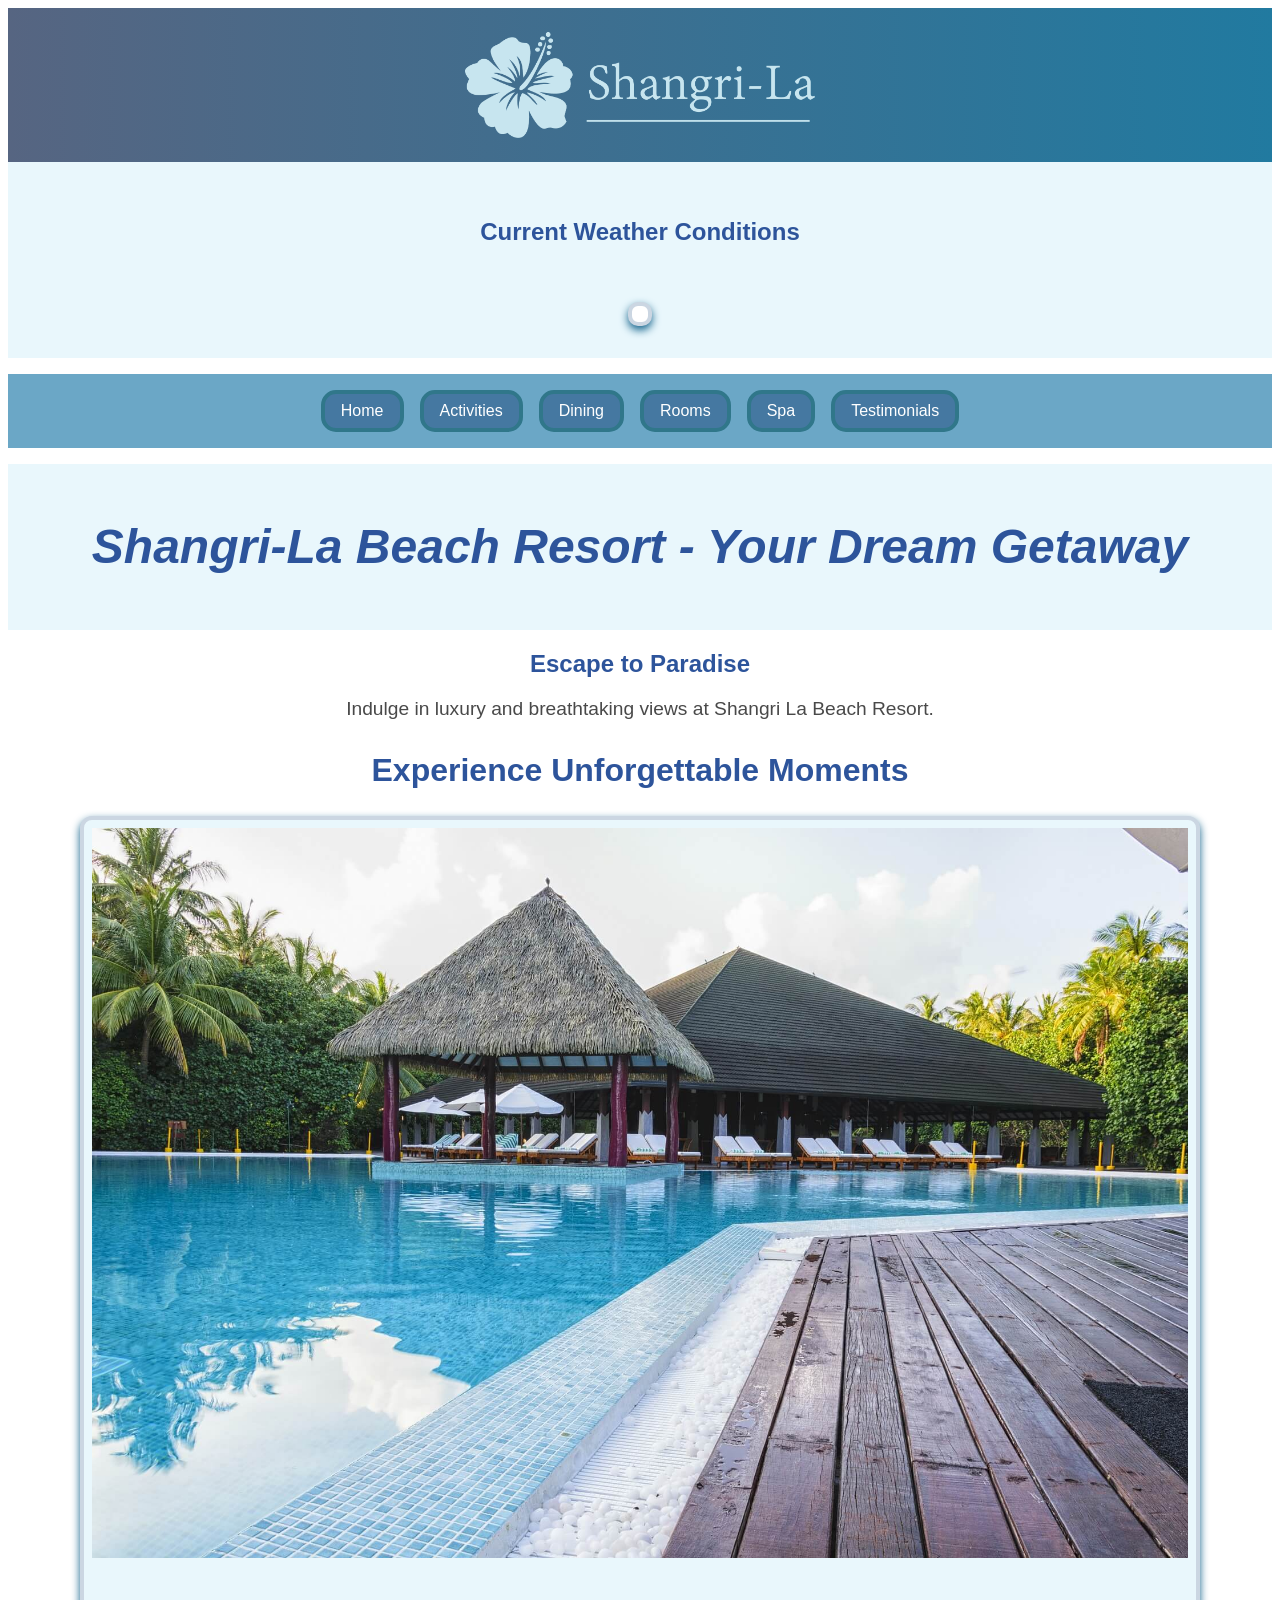
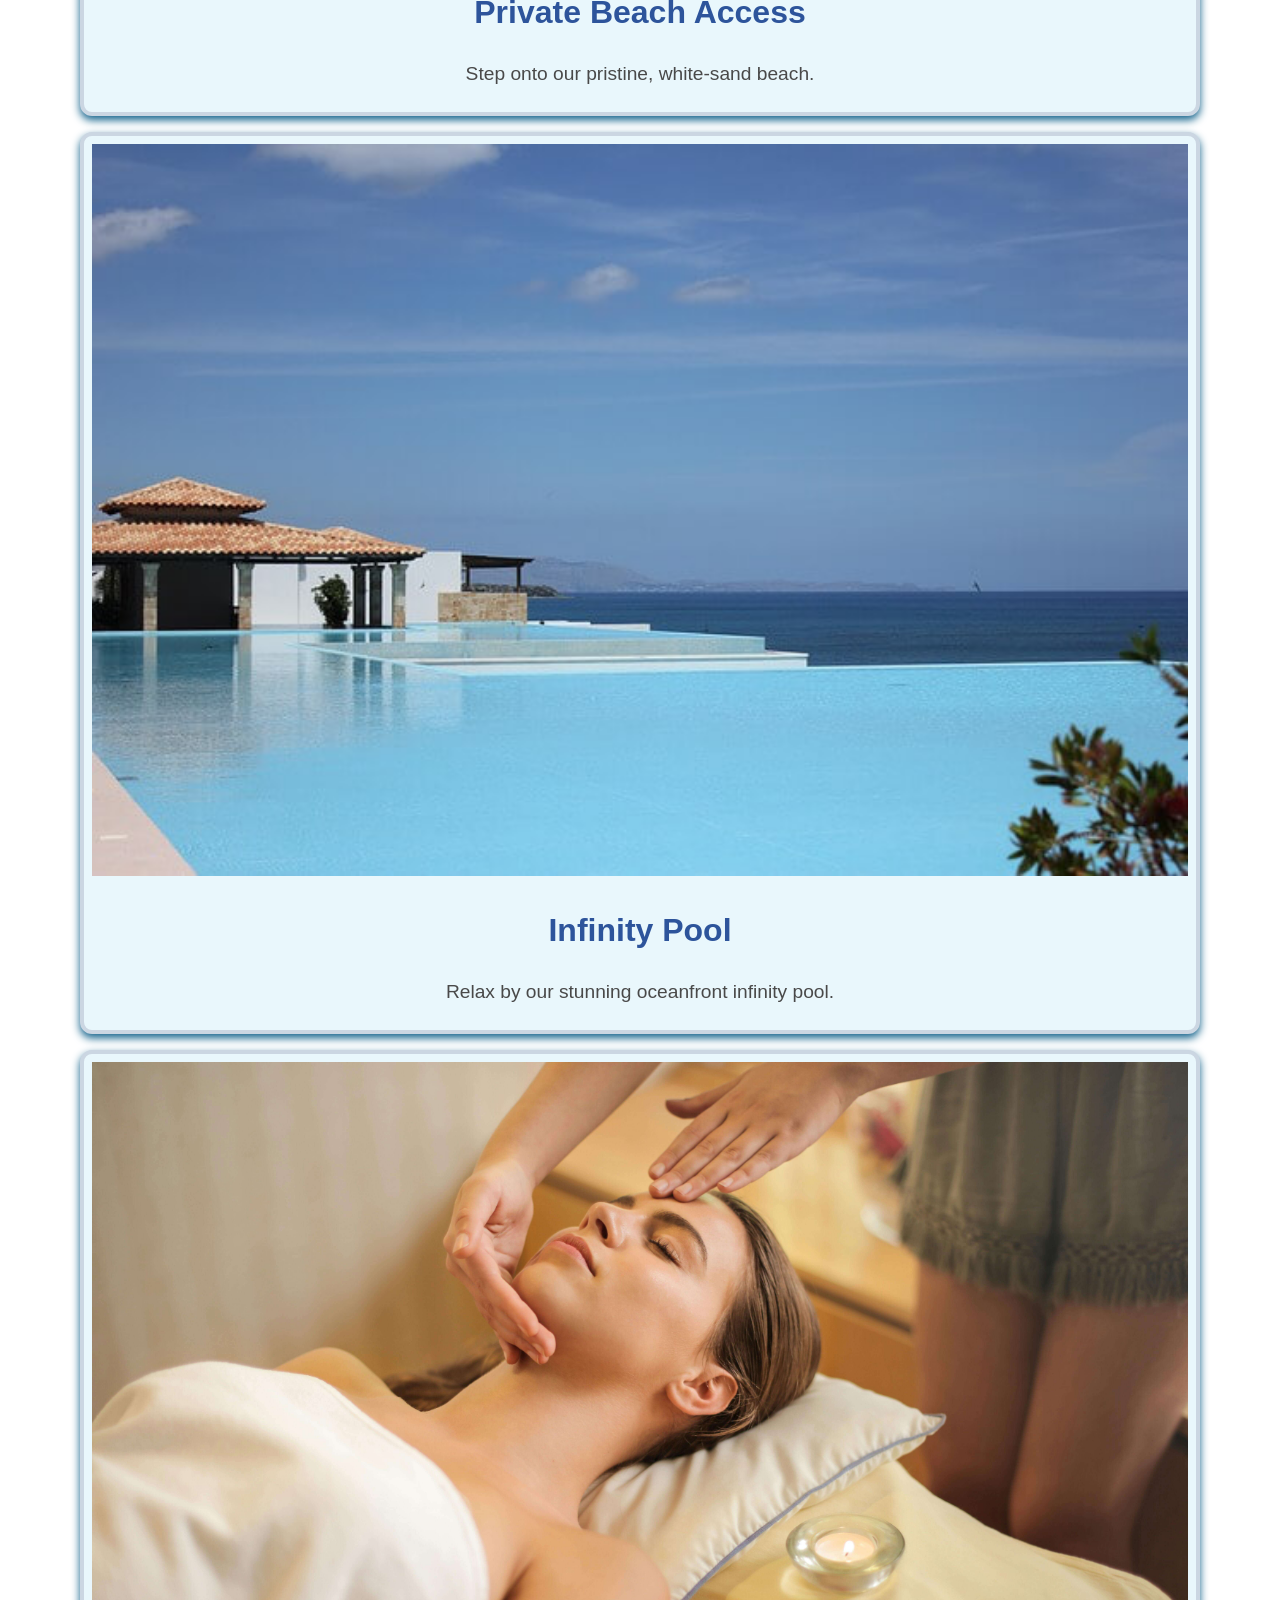
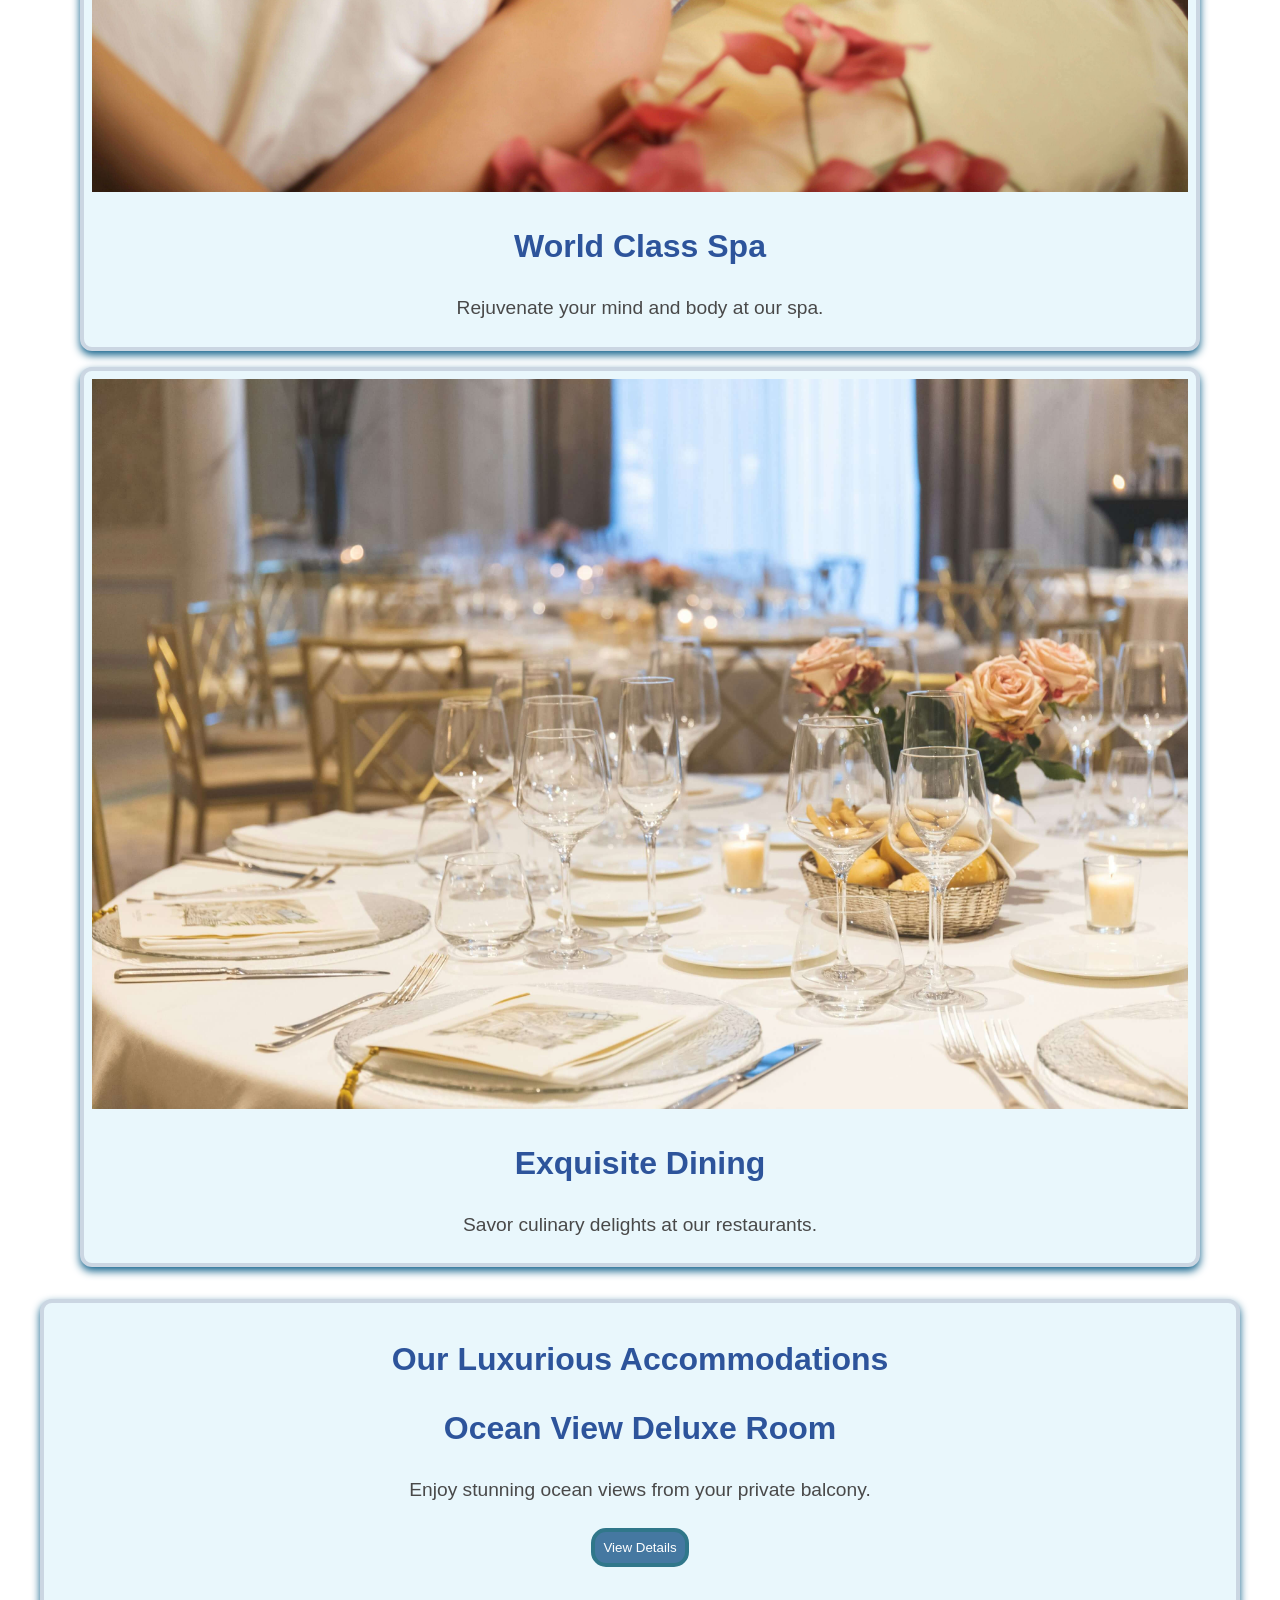
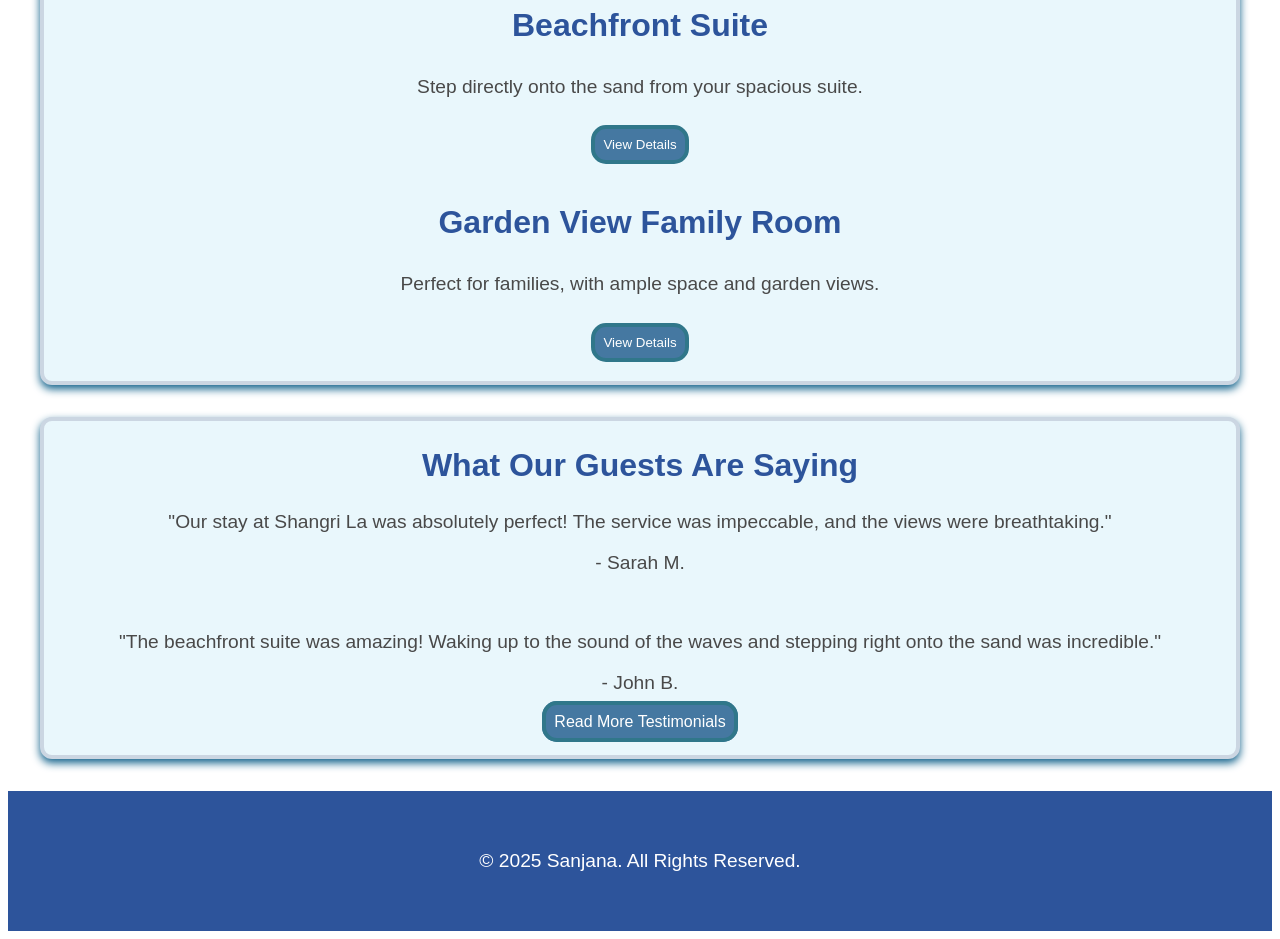
<file: index.html>
<!DOCTYPE html>
<html lang="en">
<head>
    <meta charset="UTF-8">
    <meta name="viewport" content="width=device-width, initial-scale=1.0">
    <title>Shangri-La</title>
   


    <link rel="icon" href="imagess/favicon.png">
    <link rel="stylesheet" href="styles.css">
    <link rel="stylesheet" href="CSS files/index.css">
</head>
<body>
    <header>
        <div id="logo" >
            <img src="imagess/logo recolor.webp" alt="resort logo" id="headerlogo">
        </div>
        <div id="weather">
            <h3>Current Weather Conditions</h3>
            <ul id="readings">
                <li id="temperature"></li>
                <li id="humidity"></li>
                <li id="wind"></li>
                <li id="description"></li>
            </ul>
        </div>
        <nav>
            <ul>
                
                <li><a href="index.html">Home</a></li>
                <li><a href="activities.html">Activities</a></li>
                <li><a href="dining.html">Dining</a></li>
                <li><a href="rooms.html">Rooms</a></li>
                <li><a href="spa.html">Spa</a></li>
                <li><a href="testimonials.html">Testimonials</a></li>
            </ul>
        </nav>
    </header>
    <main>
        <section id="dream-getaway">
            <h1>Shangri-La Beach Resort - Your Dream Getaway </h1>
        </section>
        <section id="paradise">
            <h2>Escape to Paradise</h2>
            <p>Indulge in luxury and breathtaking views at Shangri La Beach Resort.</p>
        </section>
        <section id="moments-headings">
            <h2>Experience Unforgettable Moments</h2>
        <article id="private-beach">
            <figure>
                <img src="imagess/homepage/private beach.jpg" alt="private beach with small bench">
                <figcaption>
                    <h3>Private Beach Access</h3>
                        <p>Step onto our pristine, white-sand beach.</p>
                        
                </figcaption>
            </figure>
        </article>
        <article id="infinity-pool">
            <figure>
                <img src="imagess/homepage/infinity pool retreat.jpg" alt="infinity pool with big sky and small hut">
                <figcaption>
                    <h3>Infinity Pool</h3>
                        <p>Relax by our stunning oceanfront infinity pool.</p>
                        
                </figcaption>
            </figure>
        </article>
        <article id="world-class-spa">
            <figure>
                <img src="imagess/homepage/spa.jpg" alt="spa massage with petals on side">
                <figcaption>
                    <h3>World Class Spa</h3>
                        <p>Rejuvenate your mind and body at our spa.</p>
                        
                </figcaption>
            </figure>
        </article>
        <article id="exquisite-dining">
            <figure>
                <img src="imagess/homepage/lobby lounge.jpg" alt="lobby lounge with very fine culinary and setup">
                <figcaption>
                    <h3>Exquisite Dining</h3>
                        <p>Savor culinary delights at our restaurants.</p>
                        
                </figcaption>
            </figure>
        </article>
        </section>


        <section id="our-luxurious-accomodations">
            <h2>Our Luxurious Accommodations</h2>

            <h3>Ocean View Deluxe Room</h3>
            <p>Enjoy stunning ocean views from your private balcony.</p>
            <a href="rooms.html#oceanview-deluxeroom">
                <button type="button">View Details</button></a>
        

                <h3>Beachfront Suite</h3>
                <p>Step directly onto the sand from your spacious suite.</p>
                <a href="rooms.html#beachfront-suite">
                    <button type="button">View Details</button></a>
            
            
            <h3>Garden View Family Room</h3>
            <p>Perfect for families, with ample space and garden views.</p>
            <a href="rooms.html#gardenview-familyroom">
                <button type="button">View Details</button></a>
            

            </section>
            <section id= "testimonials">
                <h2>What Our Guests Are Saying</h2>
                <p>"Our stay at Shangri La was absolutely perfect! The service was impeccable, and the views were breathtaking."</p>

                <p>- Sarah M. </p>
                <br>
                <p>"The beachfront suite was amazing! Waking up to the sound of the waves and stepping right onto the sand was incredible."</p>
                <p>- John B.</p>
                <a href="testimonials.html">Read More Testimonials</a>
                

            </section>
        

    </main>
    <footer>
        
        
        <p>&copy; 2025 Sanjana. All Rights Reserved.</p>
    </footer>
    <script src="script.js"></script>
</body>
</html>
</file>
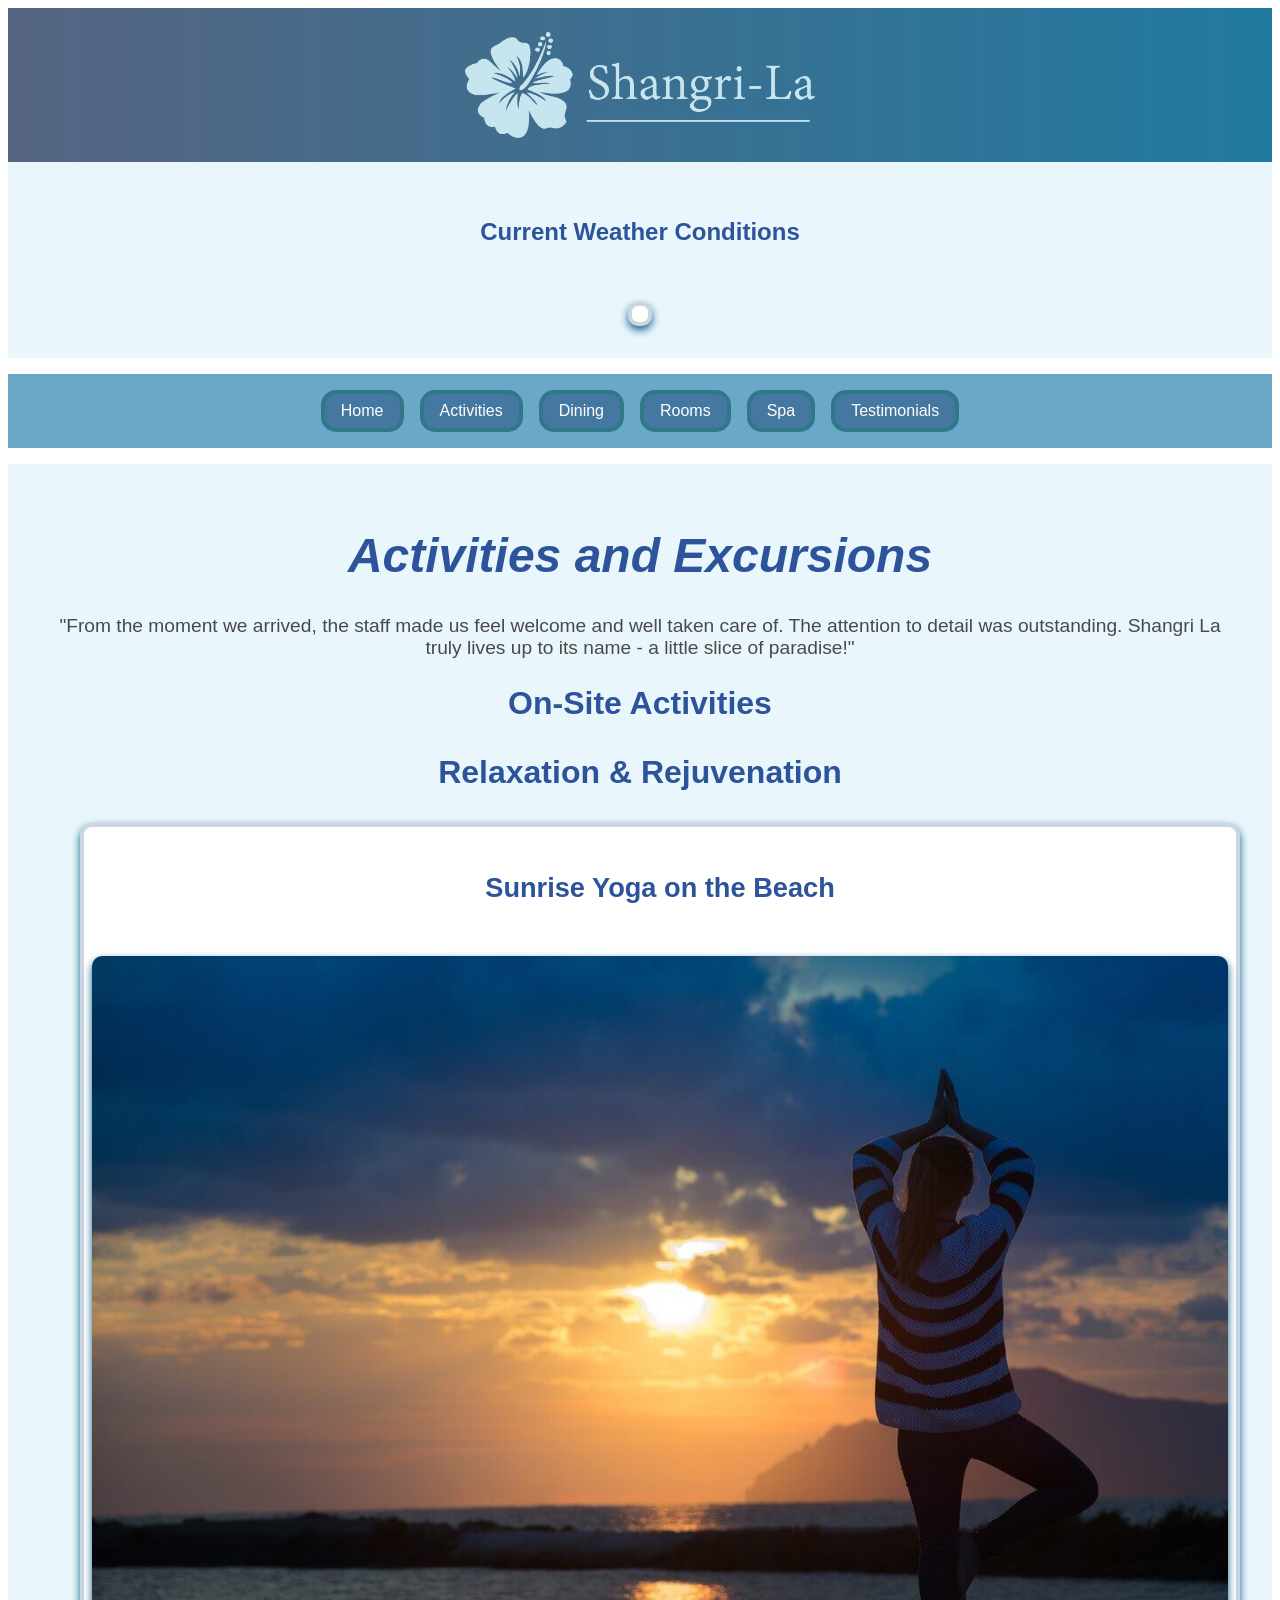
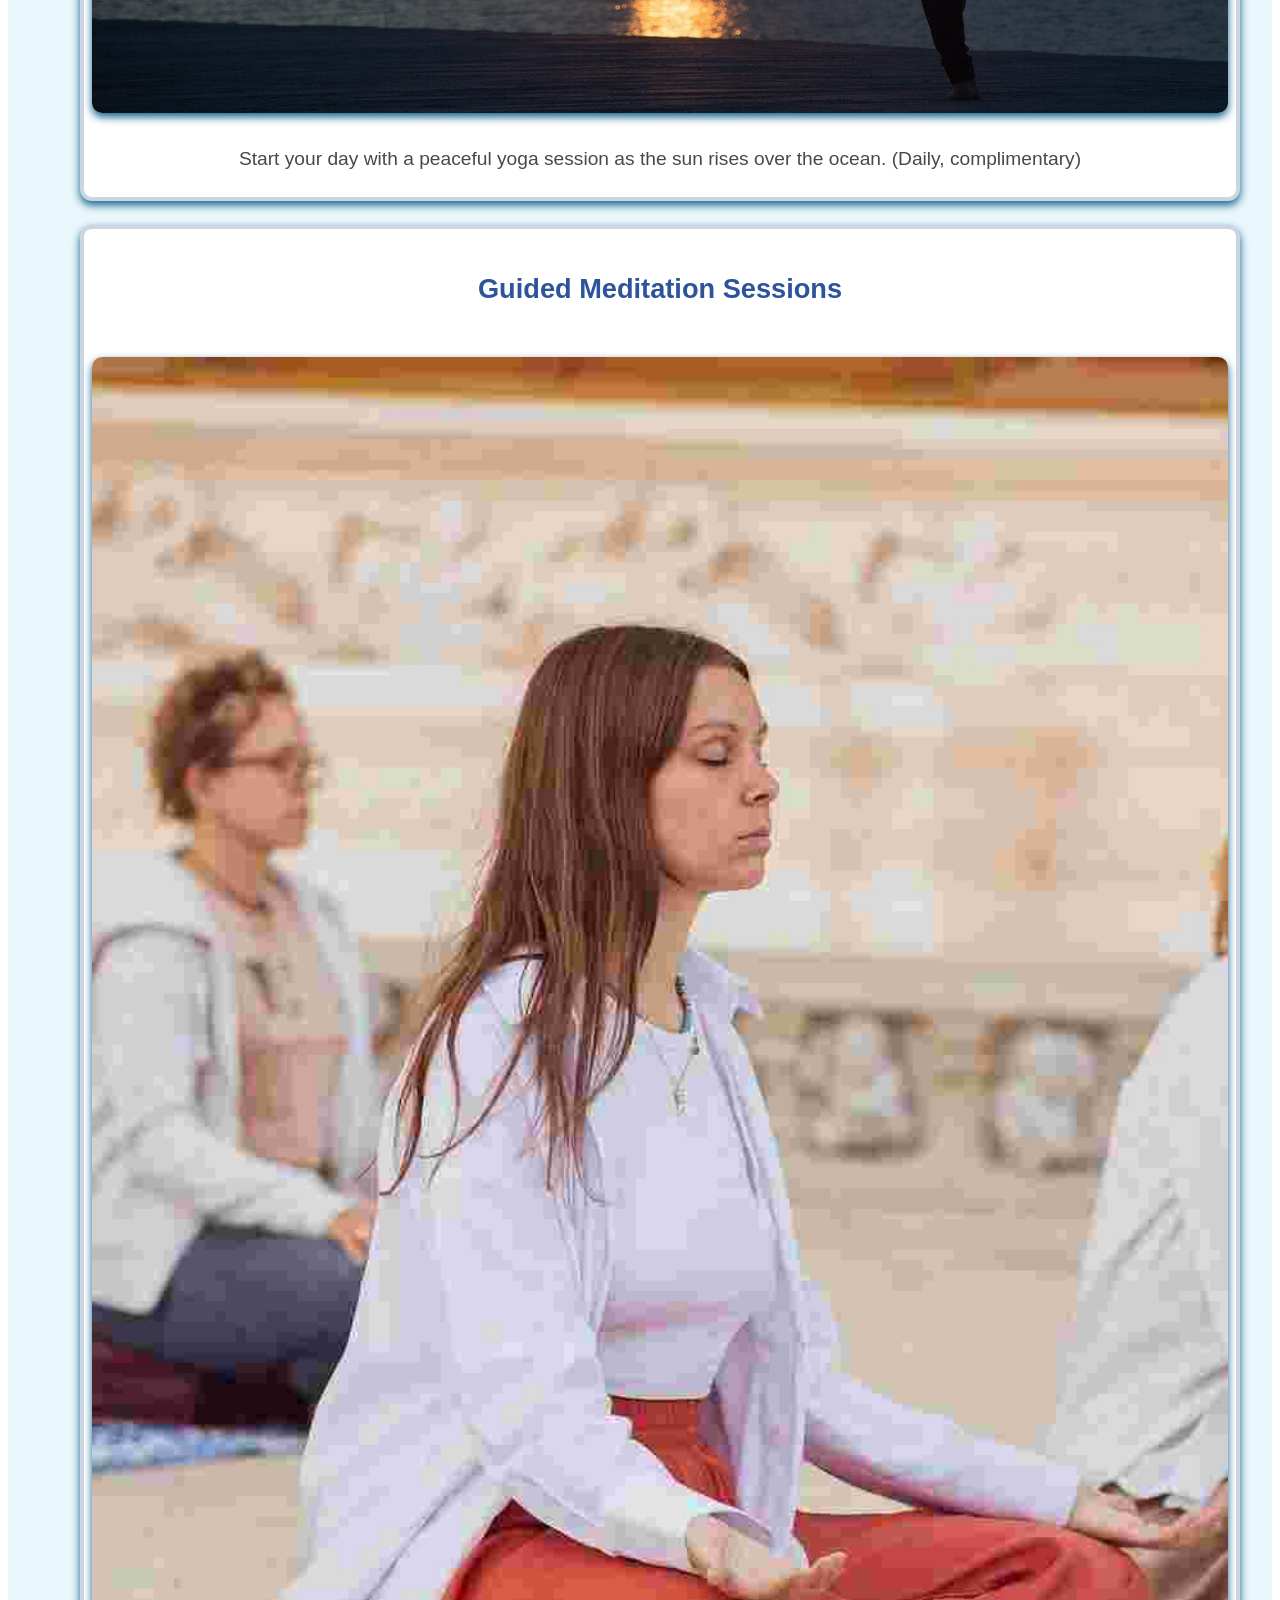
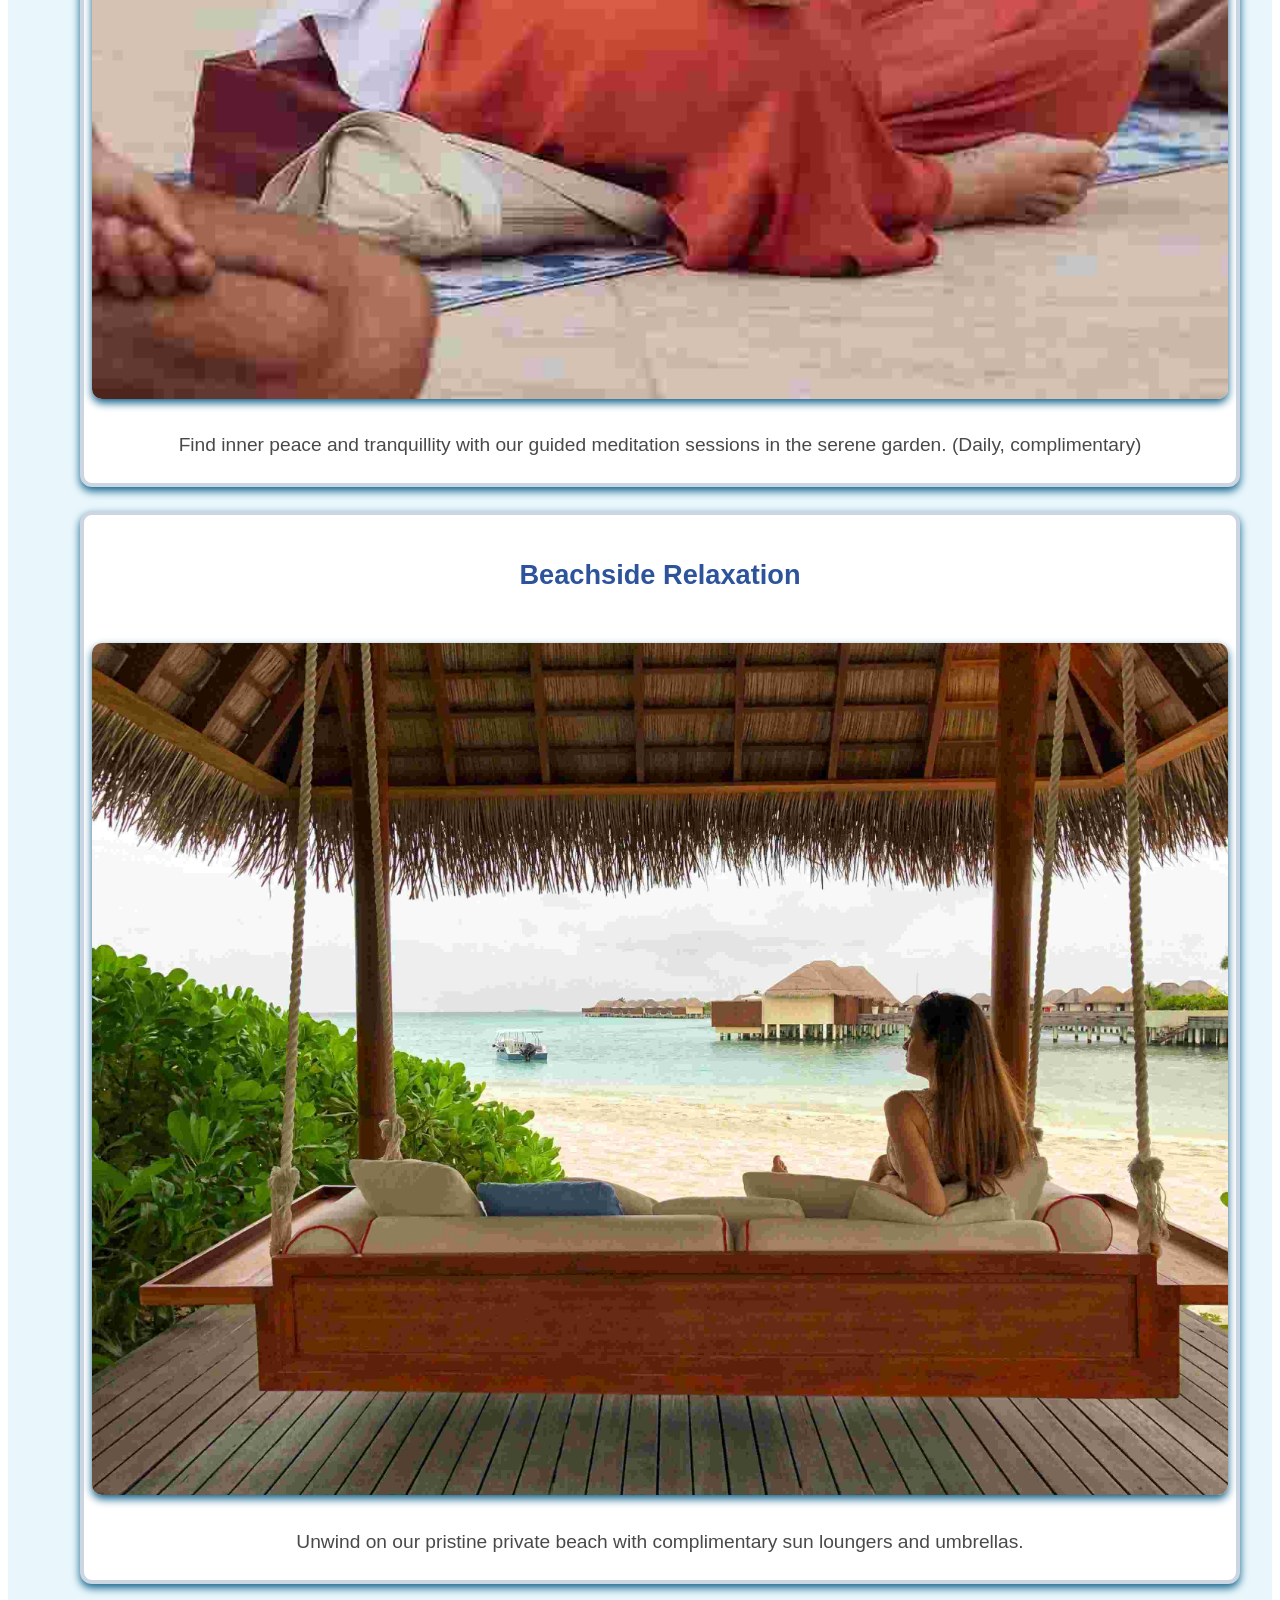
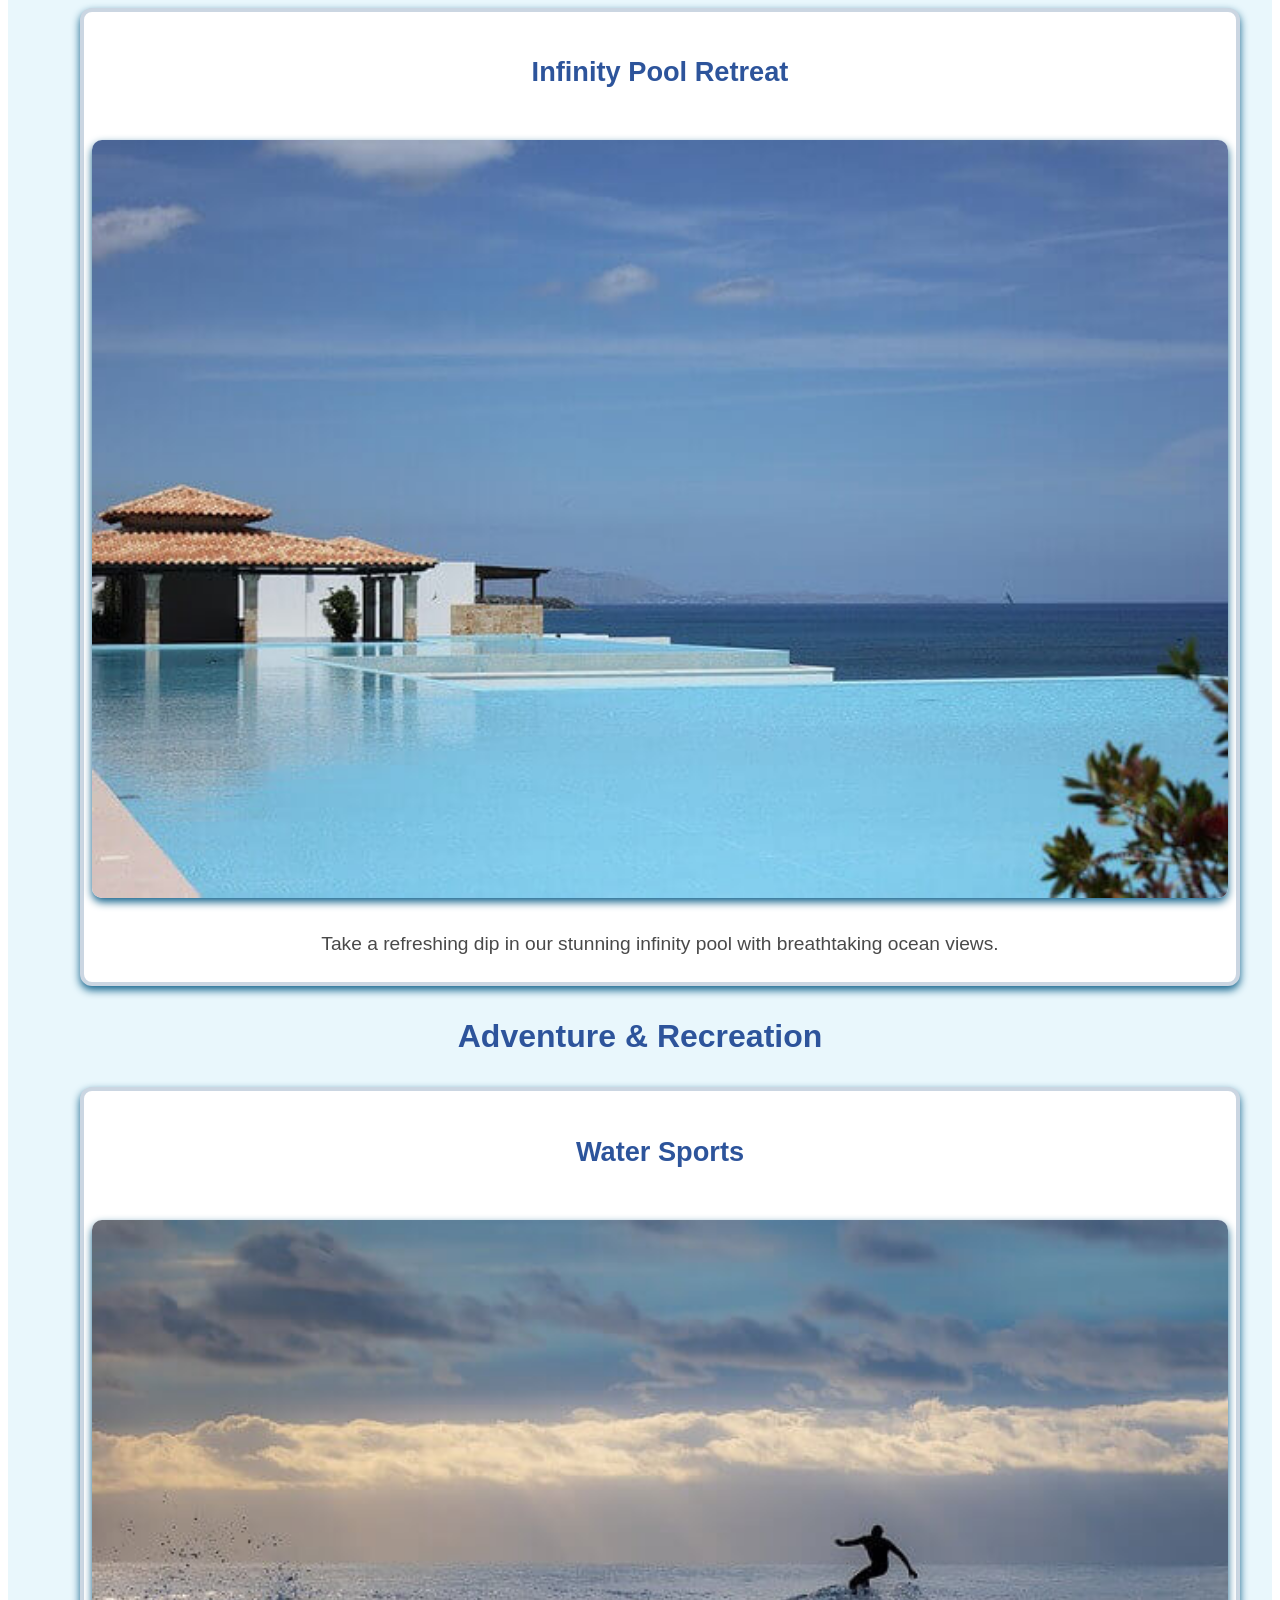
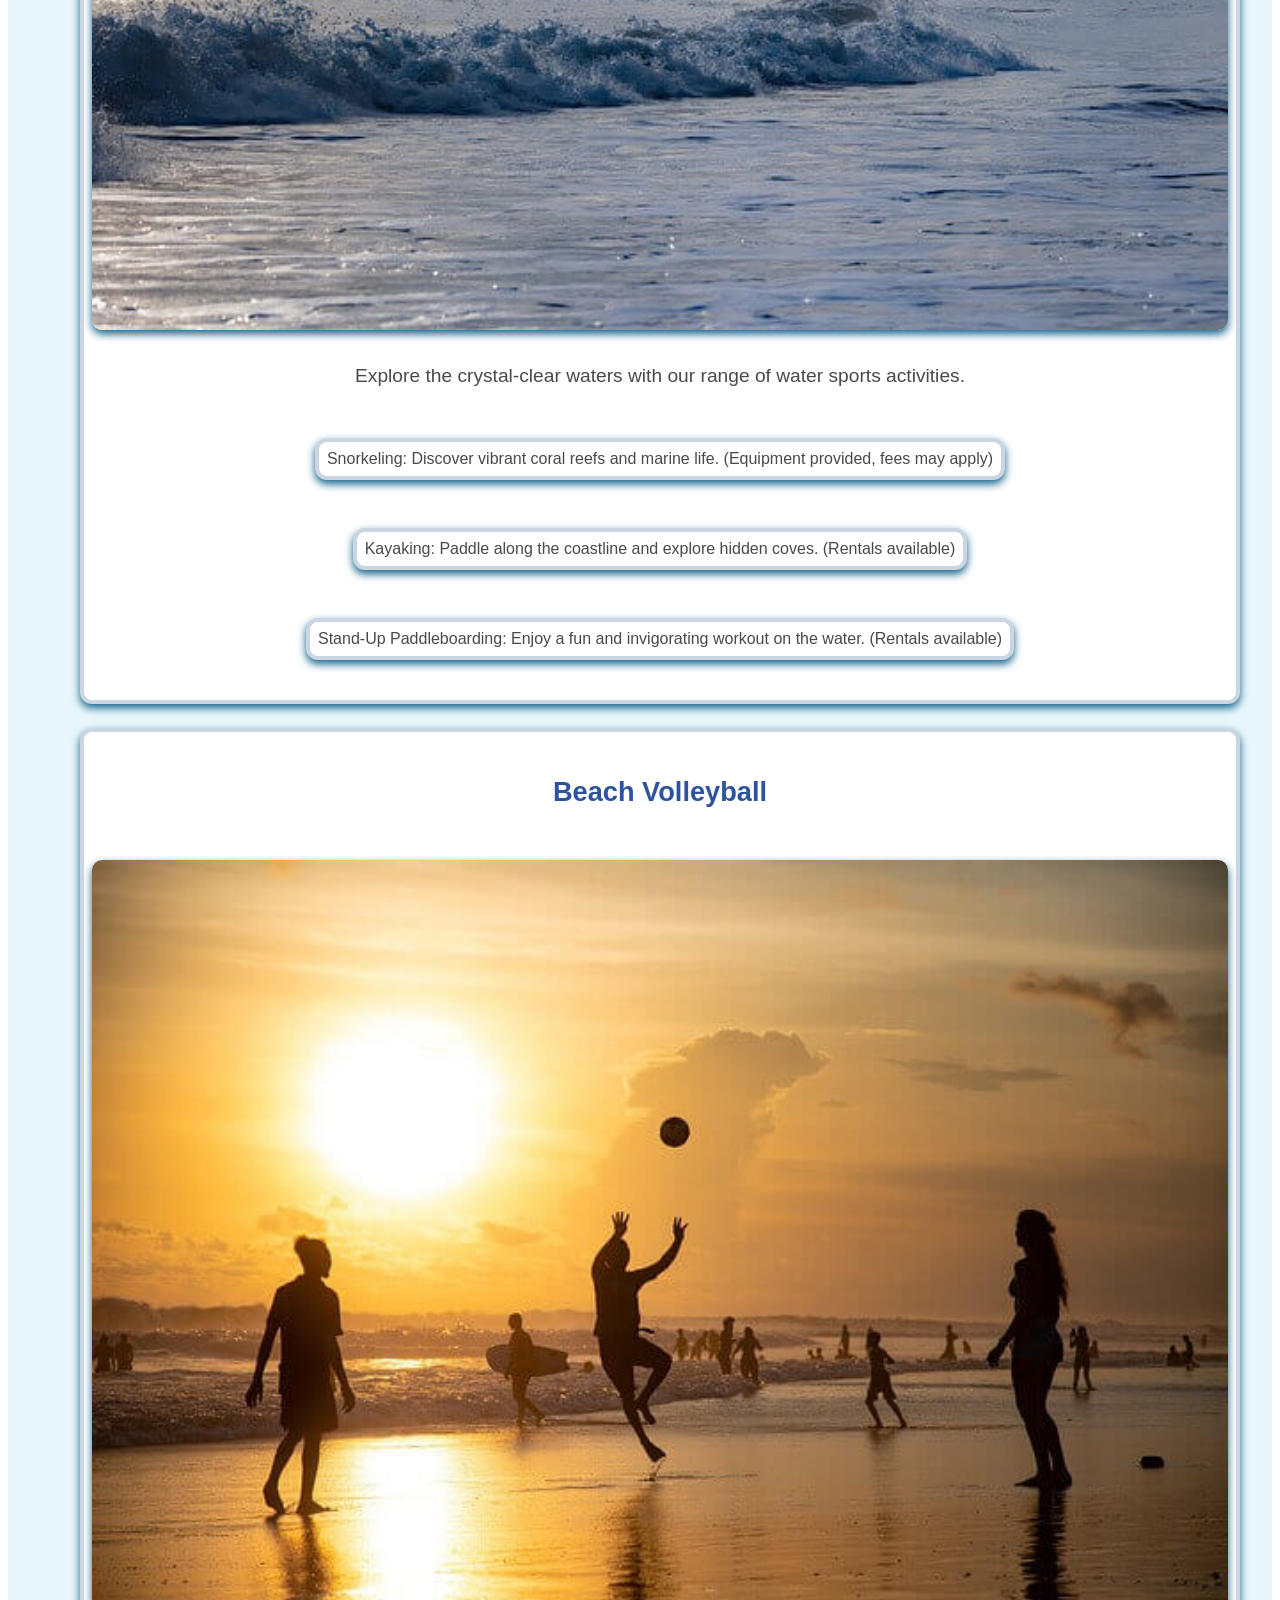
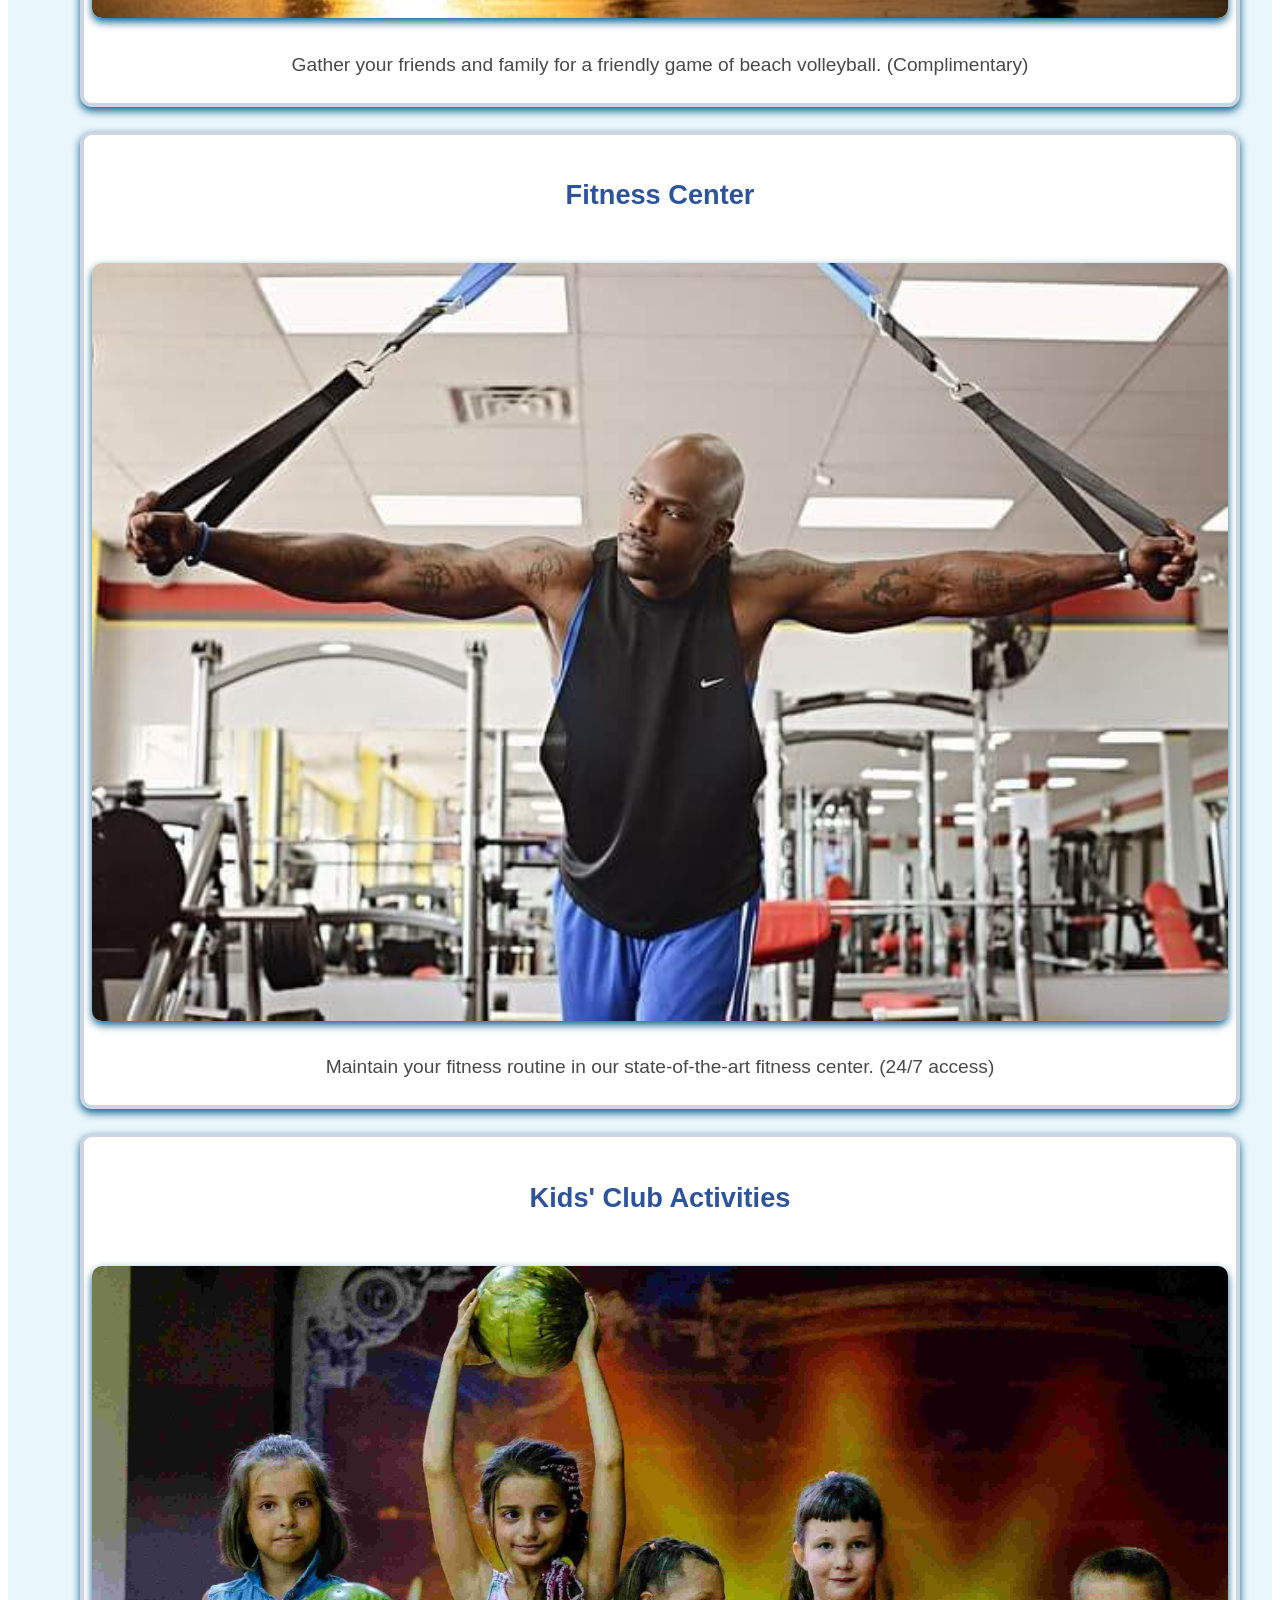
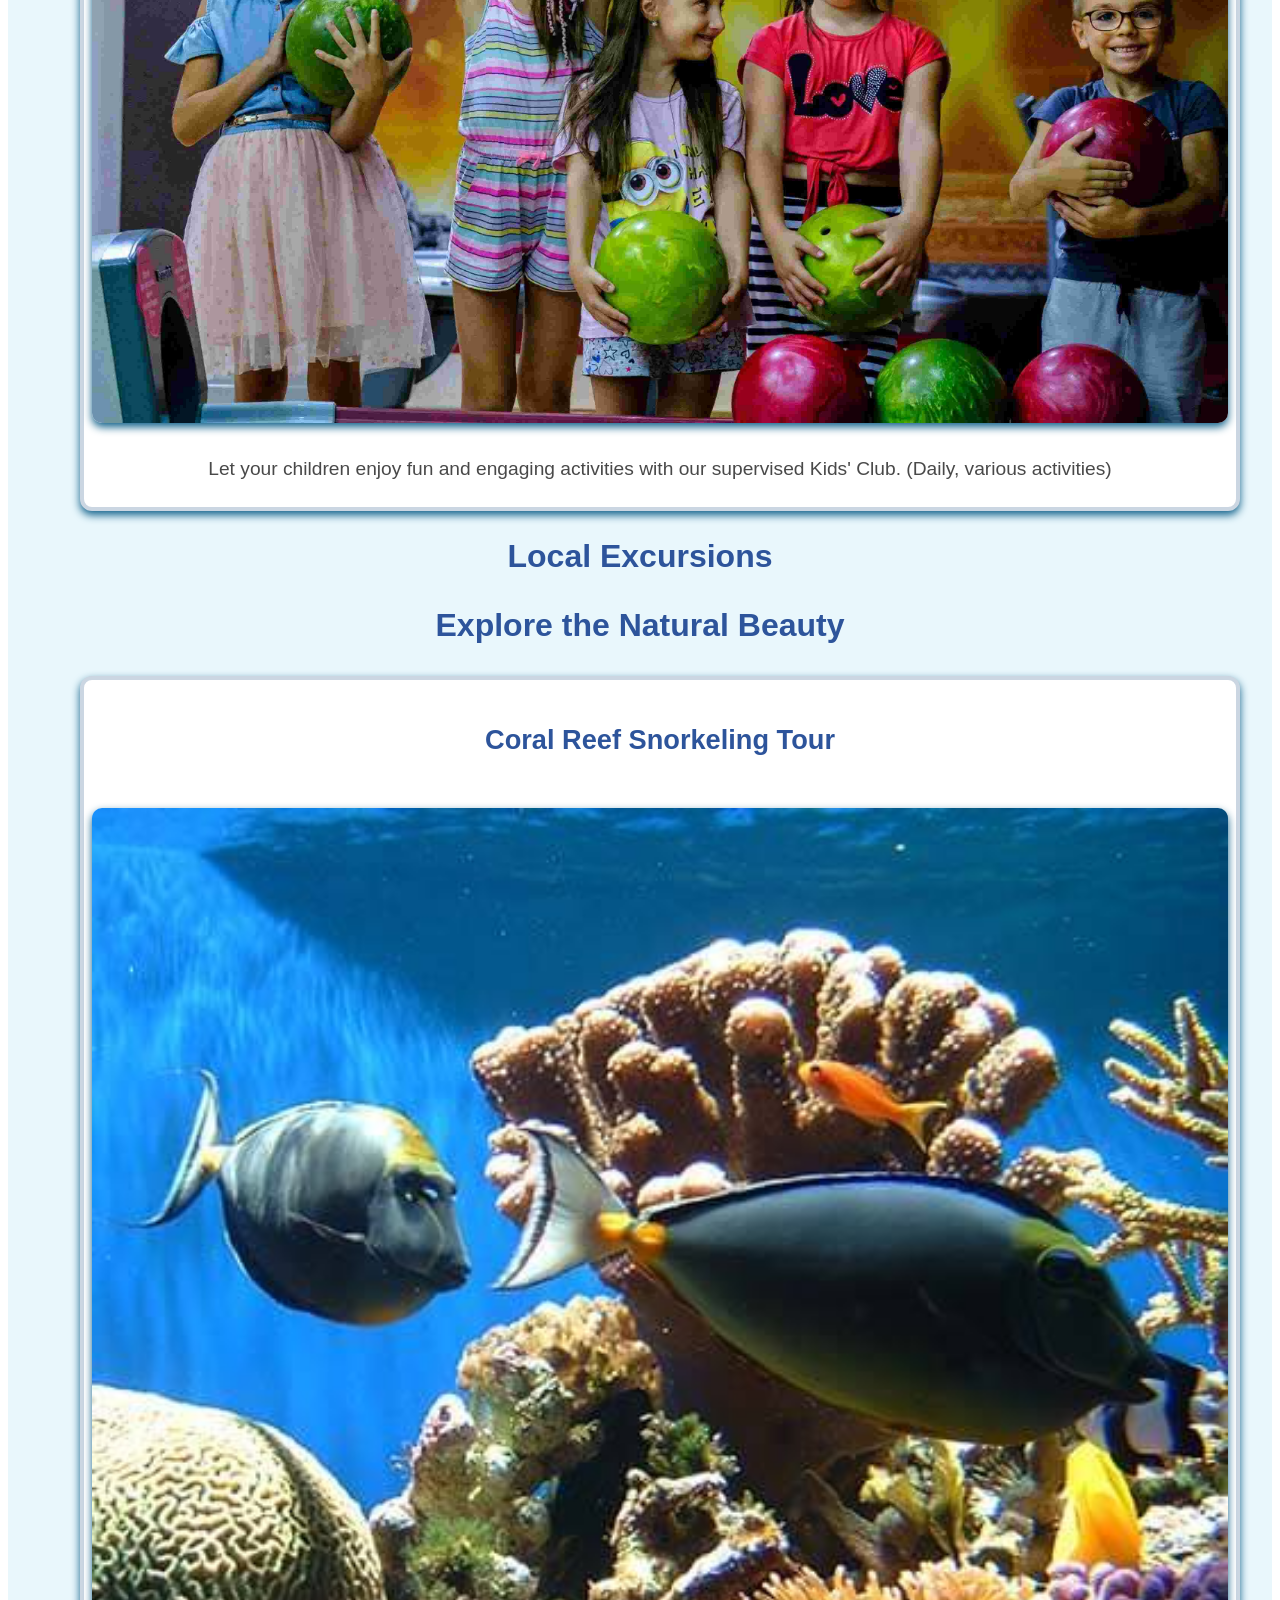
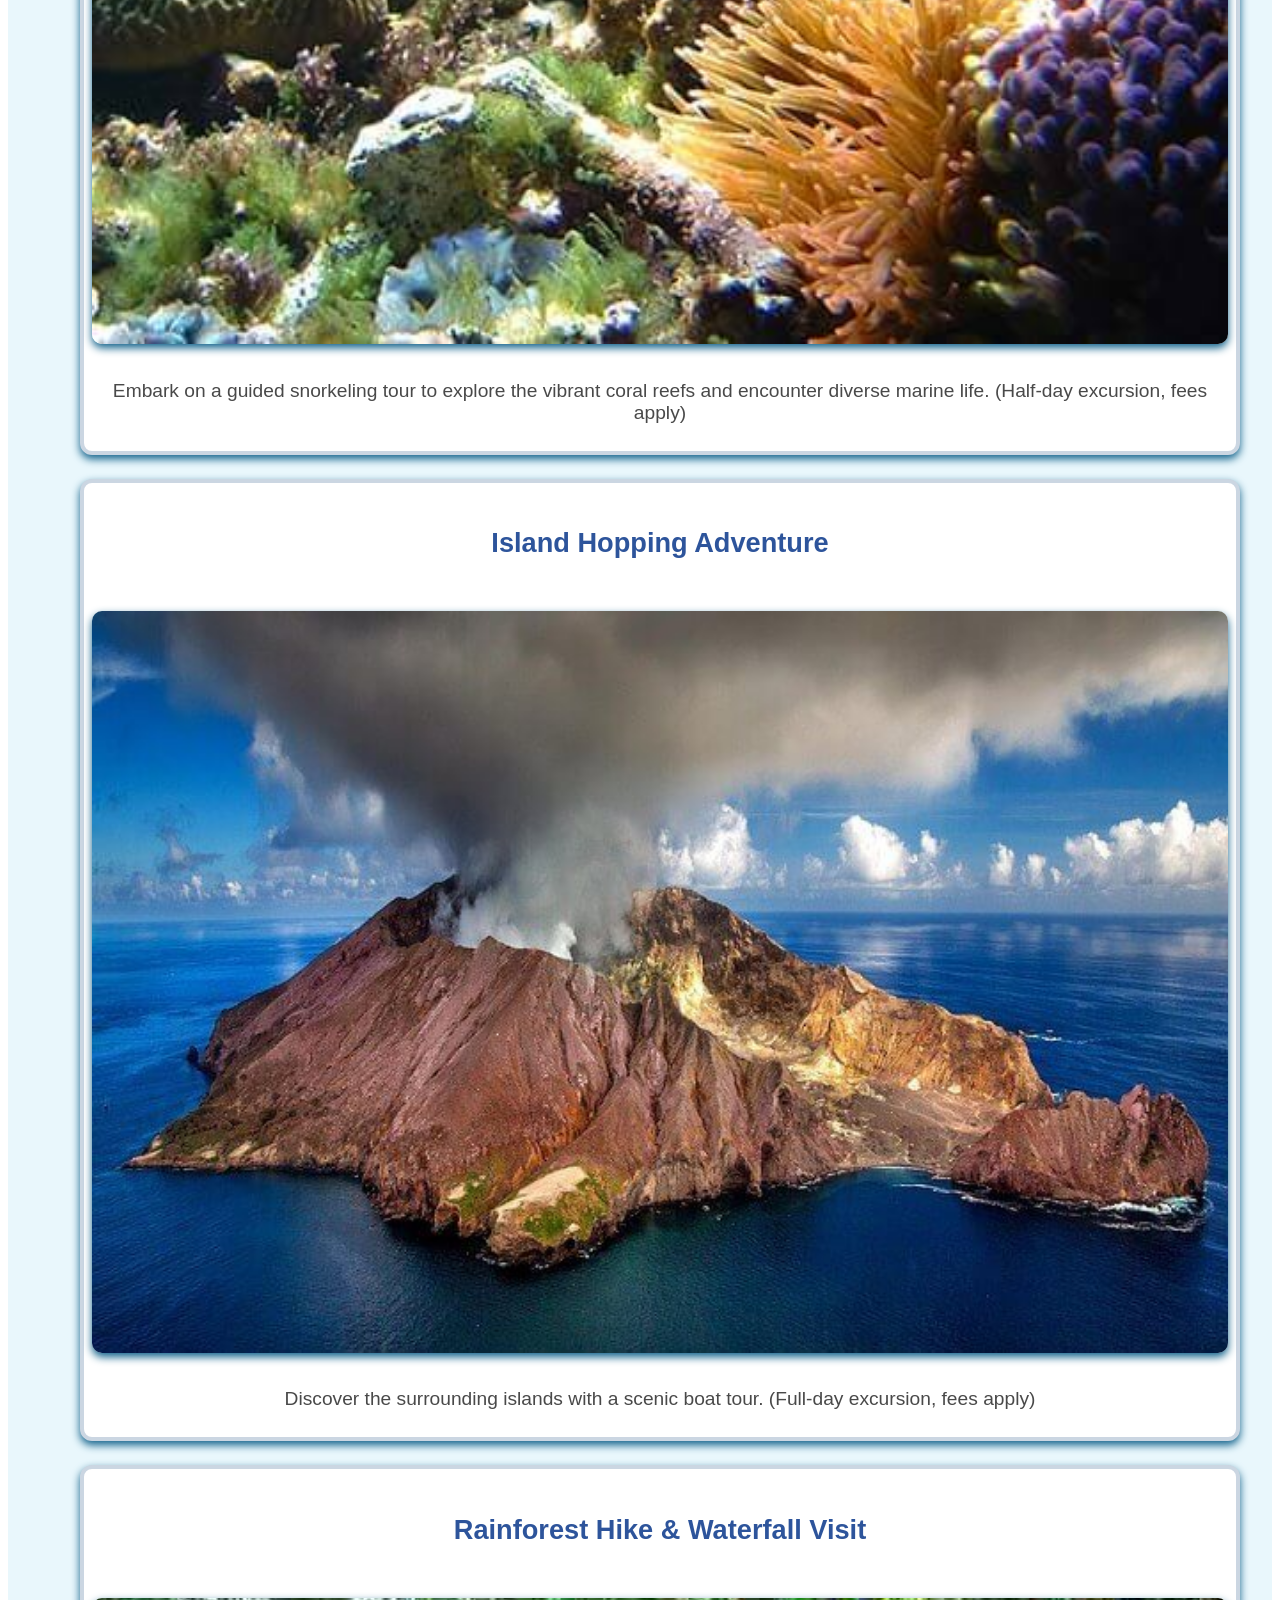
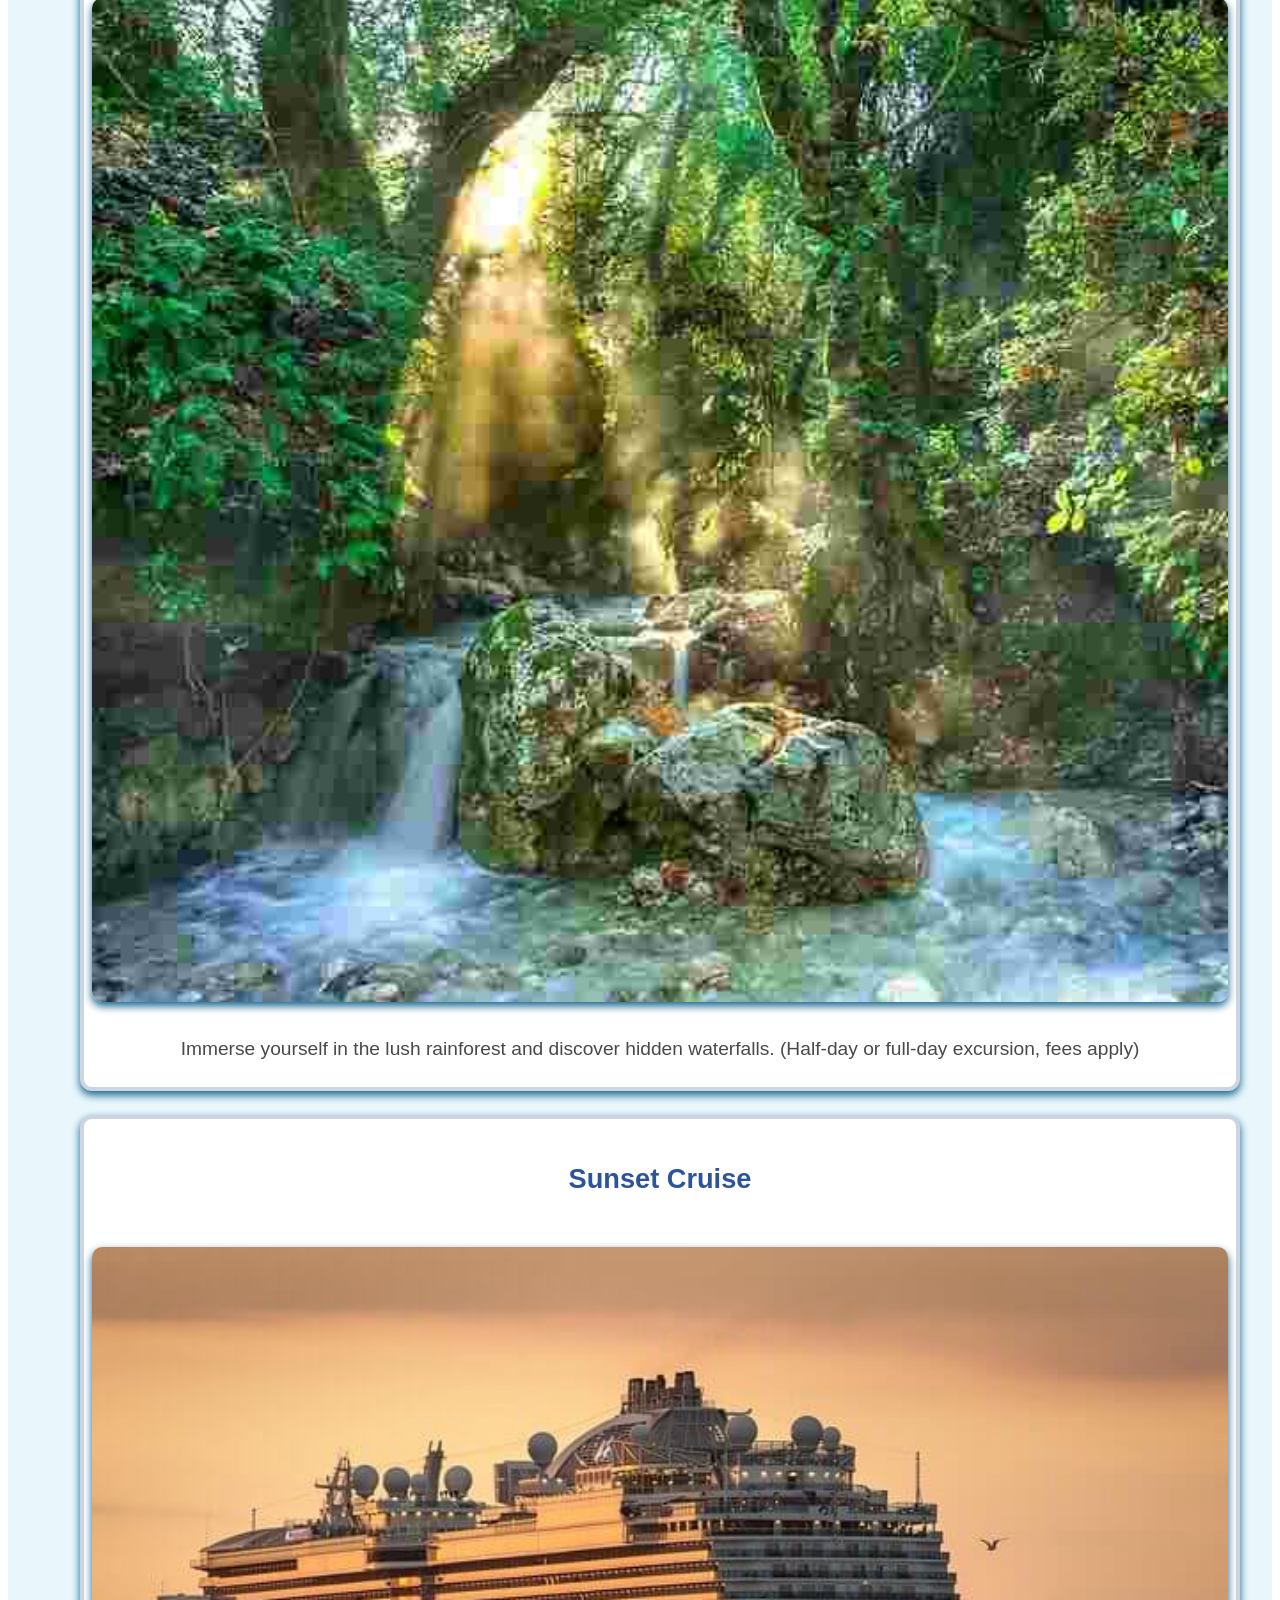
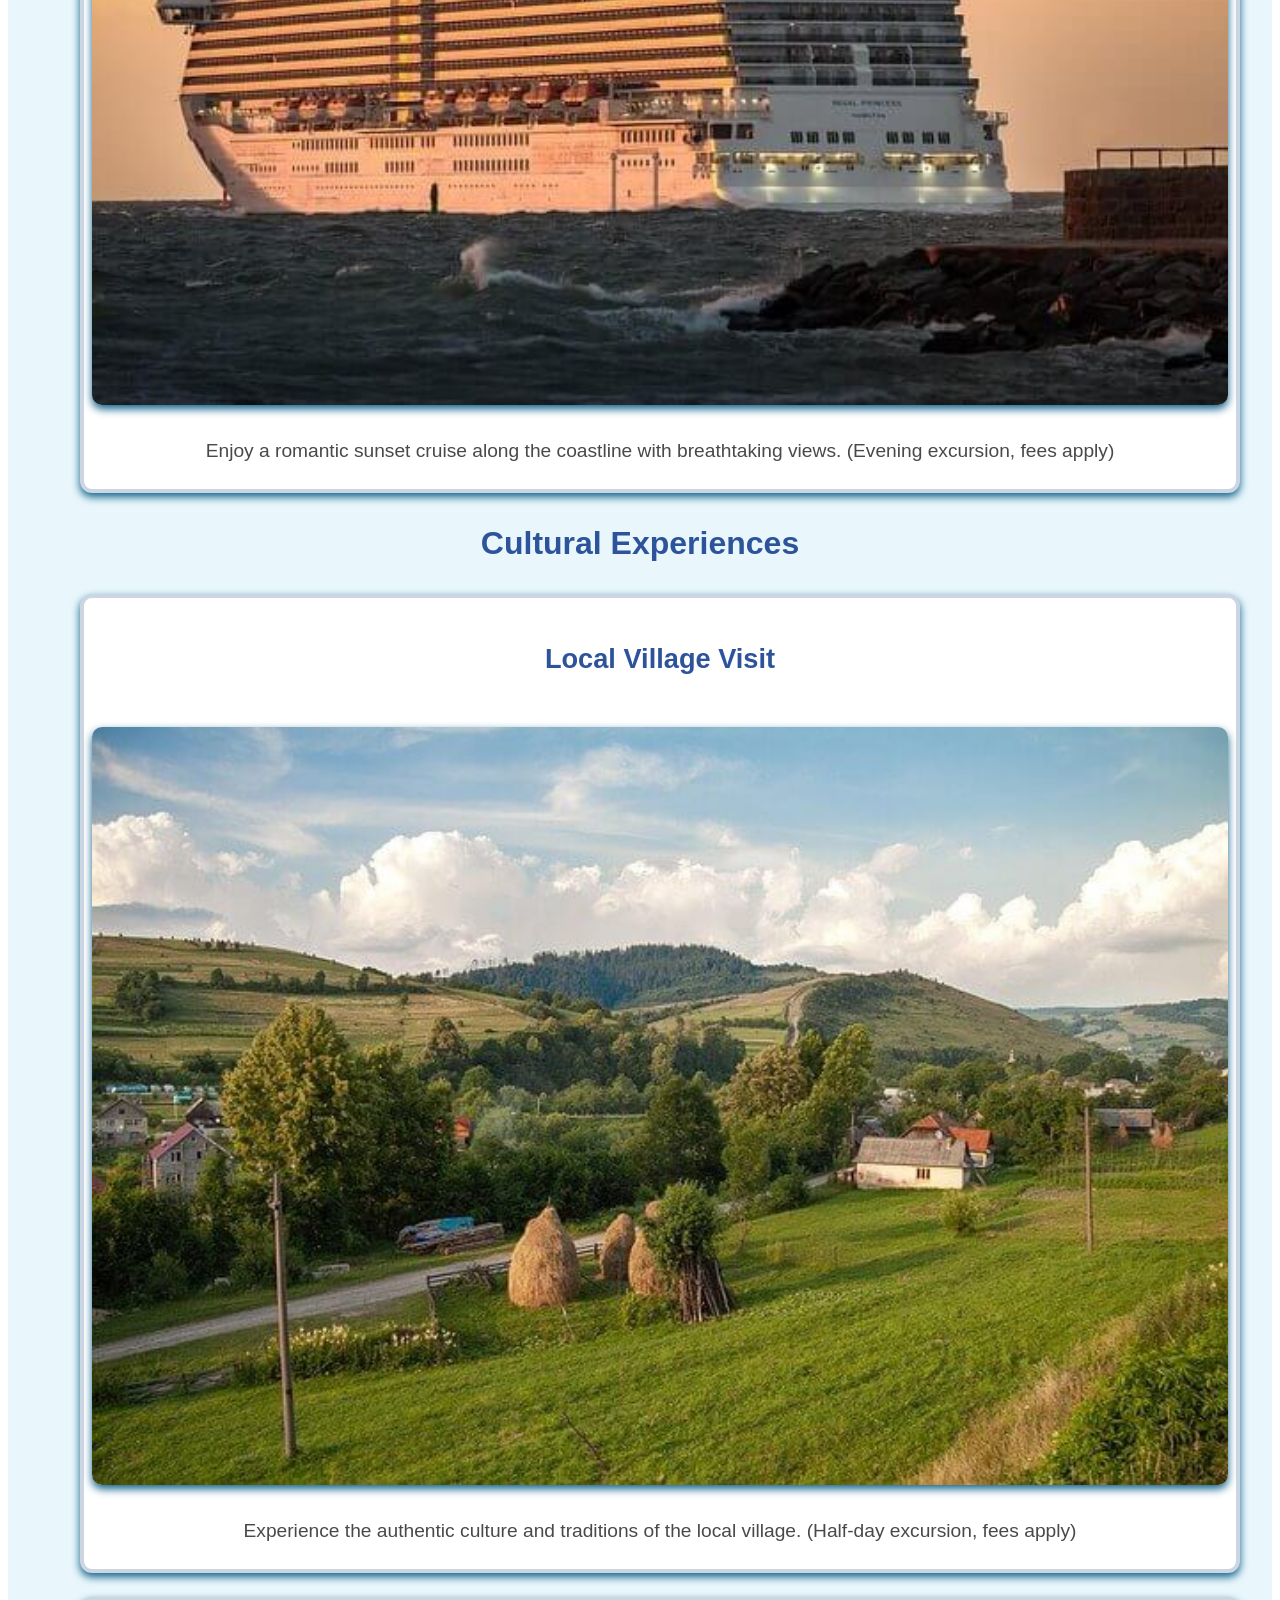
<file: activities.html>
<!DOCTYPE html>
<html lang="en">
<head>
    <meta charset="UTF-8">
    <meta name="viewport" content="width=device-width, initial-scale=1.0">
    <title>Activities at Shangari - La</title>
    <link rel="stylesheet" href="CSS files/activities.css">
    <link rel="stylesheet" href="styles.css">
    <link rel="icon" href="imagess/favicon.png">
</head>
<body>
    <header>
        <div id="logo" >
            <img src="imagess/logo recolor.webp" alt="resort logo" id="headerlogo">
        </div>
        <div id="weather">
            <h3>Current Weather Conditions</h3>
            <ul id="readings">
                <li id="temperature"></li>
                <li id="humidity"></li>
                <li id="wind"></li>
                <li id="description"></li>
            </ul>
        </div>
        
        <nav id="pages">
            <ul>
                <li><a href="index.html">Home</a></li>
                <li><a href="activities.html">Activities</a></li>
                <li><a href="dining.html">Dining</a></li>
                <li><a href="rooms.html">Rooms</a></li>
                <li><a href="spa.html">Spa</a></li>
                <li><a href="testimonials.html">Testimonials</a></li>
            </ul>
        </nav>
    </header>
    <main>
        <h1>Activities and Excursions</h1>
        <p>"From the moment we arrived, the staff made us feel welcome and well taken care of. The attention to detail was outstanding. Shangri La truly lives up to its name - a little slice of paradise!"</p>
        <div id="activities">
        <section id="on-site-activities">
            <h2>On-Site Activities</h2>
            <section>
             <h3>Relaxation & Rejuvenation</h3>
             <ul><li> <h4>Sunrise Yoga on the Beach</h4> <img src="imagess/activities/sunrise yoga.jpg" alt="women doing yoga on beach"> <p>Start your day with a peaceful yoga session as the sun rises over the ocean. (Daily, complimentary)</p></li></ul>
             <ul><li><h4>Guided Meditation Sessions</h4><img src="imagess/activities/guided med op.jpg" alt="people meditating sitting on the floor"><p>Find inner peace and tranquillity with our guided meditation sessions in the serene garden. (Daily, complimentary)</p></li></ul>
             <ul><li><h4>Beachside Relaxation</h4><img src="imagess/activities/beachside relaxation' op.jpg" alt="women relaxing on a beachside swing"><p>Unwind on our pristine private beach with complimentary sun loungers and umbrellas.</p></li></ul>
             <ul><li><h4>Infinity Pool Retreat</h4><img src="imagess/activities/infinity pool retreat.jpg" alt="pool with hut on the side"><p>Take a refreshing dip in our stunning infinity pool with breathtaking ocean views.</p></li></ul>
            </section>

            <section>
                <h3>Adventure & Recreation</h3>
                <ul><li><h4>Water Sports</h4><img src="imagess/activities/water sports.jpg" alt="a person doing water sports"><p>Explore the crystal-clear waters with our range of water sports activities.</p><ul id="watersport"><li>Snorkeling: Discover vibrant coral reefs and marine life. (Equipment provided, fees may apply)</li><li>Kayaking: Paddle along the coastline and explore hidden coves. (Rentals available)</li><li>Stand-Up Paddleboarding: Enjoy a fun and invigorating workout on the water. (Rentals available)</li></ul></li></ul>
                <ul><li><h4>Beach Volleyball</h4><img src="imagess/activities/beach volleyball.jpg" alt="people playing volleyball on beachside with sun shining"><p>Gather your friends and family for a friendly game of beach volleyball. (Complimentary)</p></li></ul>
                <ul><li><h4>Fitness Center</h4><img src="imagess/activities/fitness center.jpg" alt="man exercising in the gym"><p>Maintain your fitness routine in our state-of-the-art fitness center. (24/7 access)</p></li></ul>
                <ul><li><h4>Kids' Club Activities</h4><img src="imagess/activities/kids club acti op.jpg" alt="kids playing together"><p>Let your children enjoy fun and engaging activities with our supervised Kids' Club. (Daily, various activities)</p></li></ul>
            </section>
        </section>

        <section id="local">
            <h2>Local Excursions</h2>
            <section>
                <h3>Explore the Natural Beauty</h3>
                <ul><li><h4>Coral Reef Snorkeling Tour</h4><img src="imagess/activities/coral reef.jpg" alt="beautiful view of coral reefs"><p>Embark on a guided snorkeling tour to explore the vibrant coral reefs and encounter diverse marine life. (Half-day excursion, fees apply)</p></li></ul>
                <ul><li><h4>Island Hopping Adventure</h4><img src="imagess/activities/island hoping adven.jpg" alt="smoke from an island"><p>Discover the surrounding islands with a scenic boat tour. (Full-day excursion, fees apply)</p></li></ul>
                <ul><li><h4>Rainforest Hike & Waterfall Visit</h4><img src="imagess/activities/rainforest hike op.jpg" alt="forest and waterfall"><p>Immerse yourself in the lush rainforest and discover hidden waterfalls. (Half-day or full-day excursion, fees apply)</p></li></ul>
                <ul><li><h4>Sunset Cruise</h4><img src="imagess/activities/sunset  cruise.jpg" alt="cruise during sunset"><p>Enjoy a romantic sunset cruise along the coastline with breathtaking views. (Evening excursion, fees apply)</p></li></ul>
            </section>

            <section>
                <h3>Cultural Experiences</h3>
                <ul><li><h4>Local Village Visit</h4><img src="imagess/activities/village visit.jpg" alt="beautiful view of a village"><p>Experience the authentic culture and traditions of the local village. (Half-day excursion, fees apply)</p></li></ul>
                <ul><li><h4>Traditional Cooking Class</h4><img src="imagess/activities/traditional cooking.jpg" alt="a chef cutting meat"><p>Learn to prepare local delicacies with a hands-on cooking class. (Half-day excursion, fees apply)</p></li></ul>
                <ul><li><h4>Cultural Performance</h4><img src="imagess/activities/cultural.jpg" alt="a women in traditional dress"><p>Enjoy a captivating performance of traditional music and dance. (Evening event, fees may apply)</p></li></ul>
            </section>

            <section>
                <h3>Adventure & Wildlife</h3>
                <ul><li><h4>Diving Excursions: </h4><img src="imagess/activities/scuba-diving-79606_640.jpg" alt="a person deep diving in ocean"><p>Explore the underwater world with our certified diving instructors. (Various dive sites and packages available, fees apply)</p></li></ul>
                <ul><li><h4>Wildlife Sanctuary Visit</h4><img src="imagess/activities/wildlife sanctuary op.jpg" alt="two elephants in a jungle"><p>Encounter exotic wildlife at a nearby sanctuary. (Half-day excursion, fees apply)</p></li></ul>
                <ul><li><h4>Deep-Sea Fishing</h4><img src="imagess/activities/fishing.jpg" alt="person fishing during sunset"><p>Embark on a thrilling deep-sea fishing adventure. (Half-day or full-day excursion, fees apply)</p></li></ul>
            </section>
        </section>

        <section id="booking">
            <h2>Booking & Information</h2>
            <ul>
                <li>Our concierge team is available to assist you with booking activities and excursions.</li>
                <li>Please inquire about availability and pricing for specific activities.</li>
                <li>Transportation to and from excursion locations can be arranged.</li>
                <li>Advance bookings are recommended, especially during peak season.</li>
                <p>Create lasting memories at Shangri La Beach Resort with our diverse range of activities and excursions.</p>
            </ul>
        </section>
        </div>
    </main>
    <footer>
        <p>&copy; 2025 Sanjana. All Rights Reserved.</p>
    </footer>
    <script src="script.js"></script>
</body>
</html>
</file>
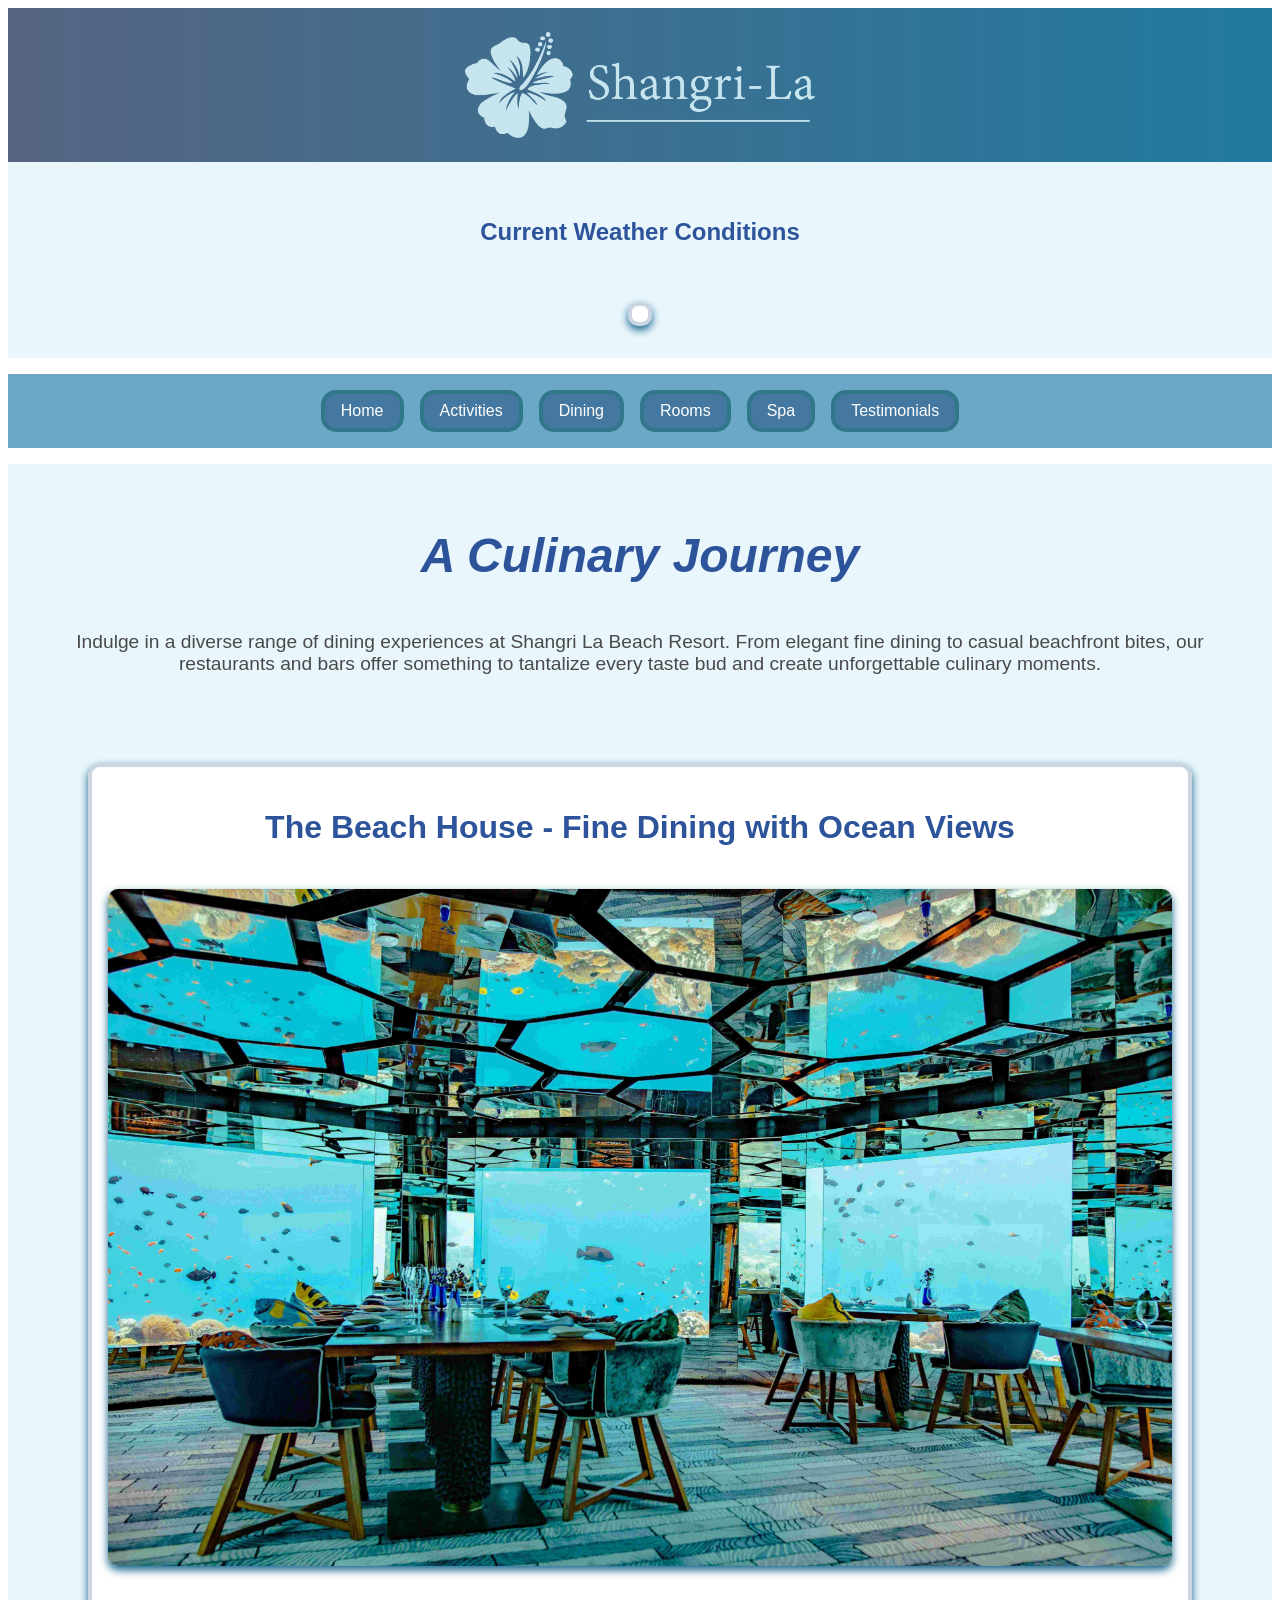
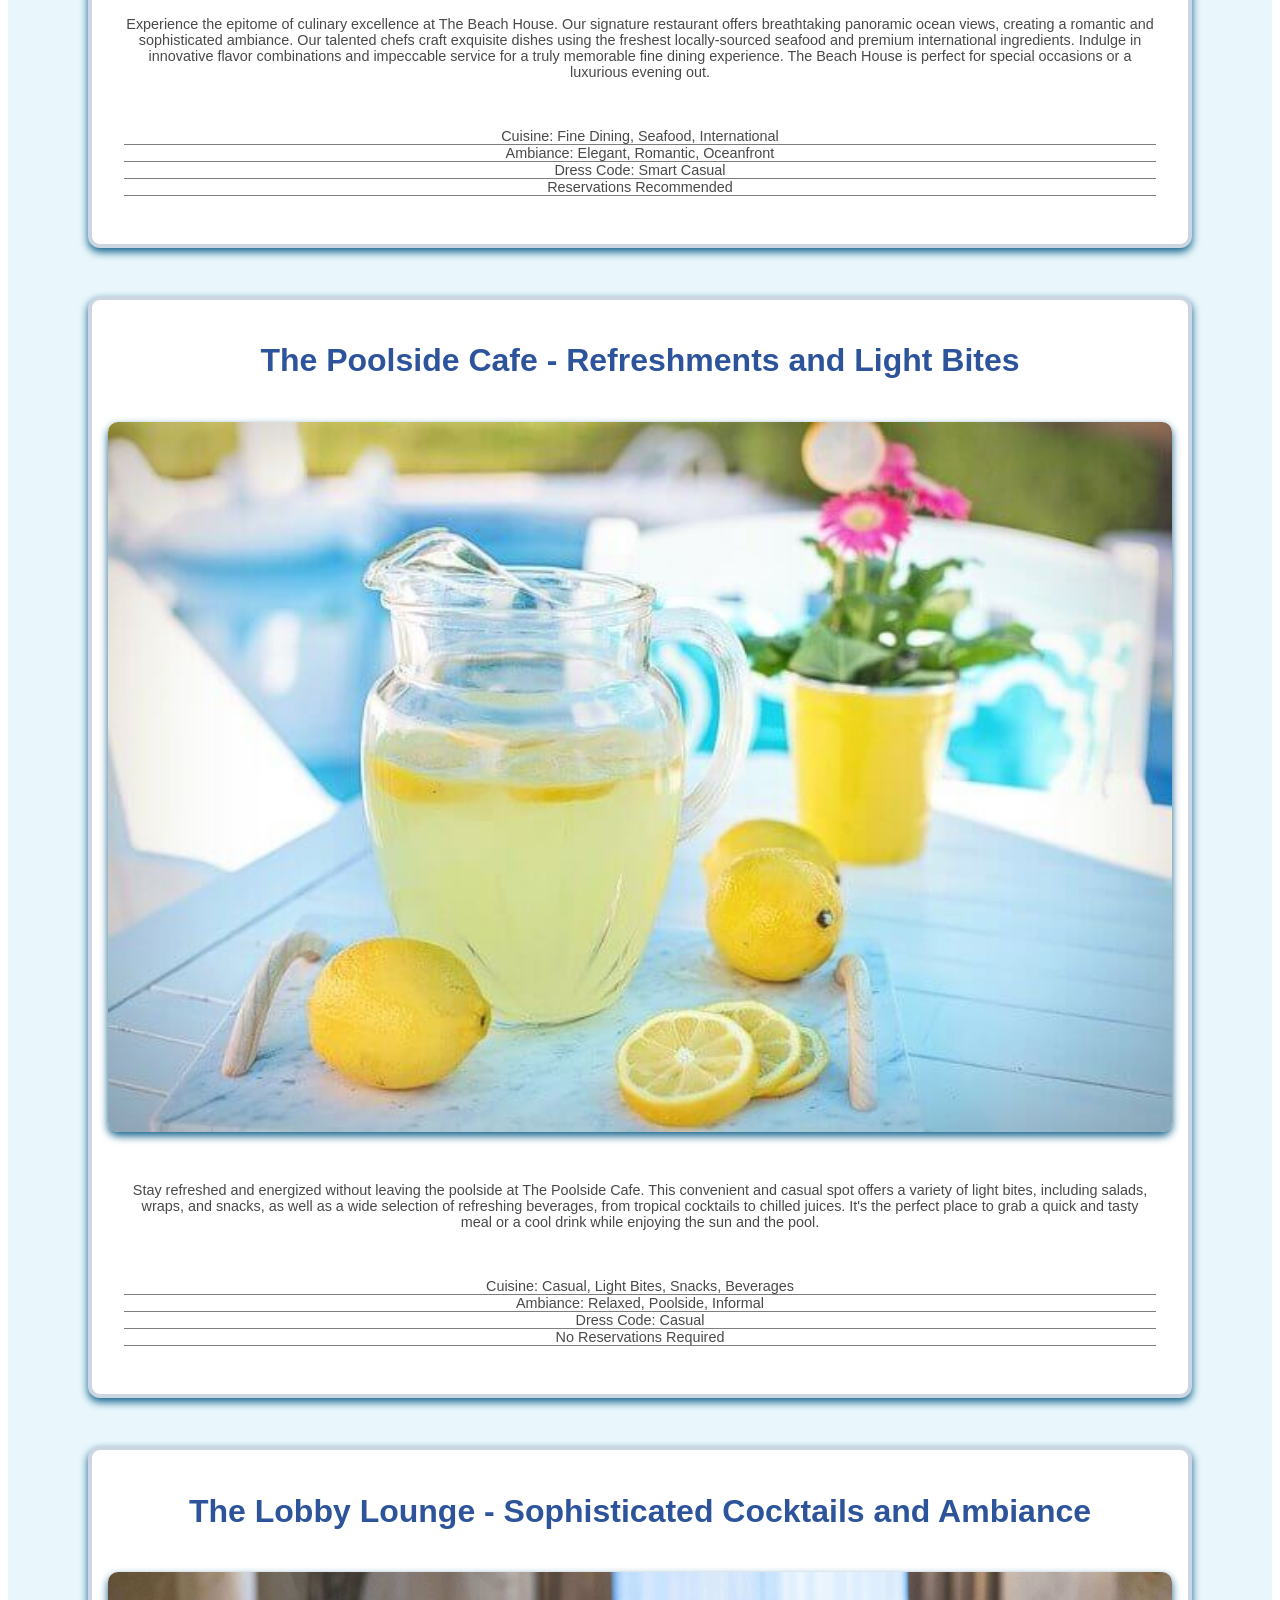
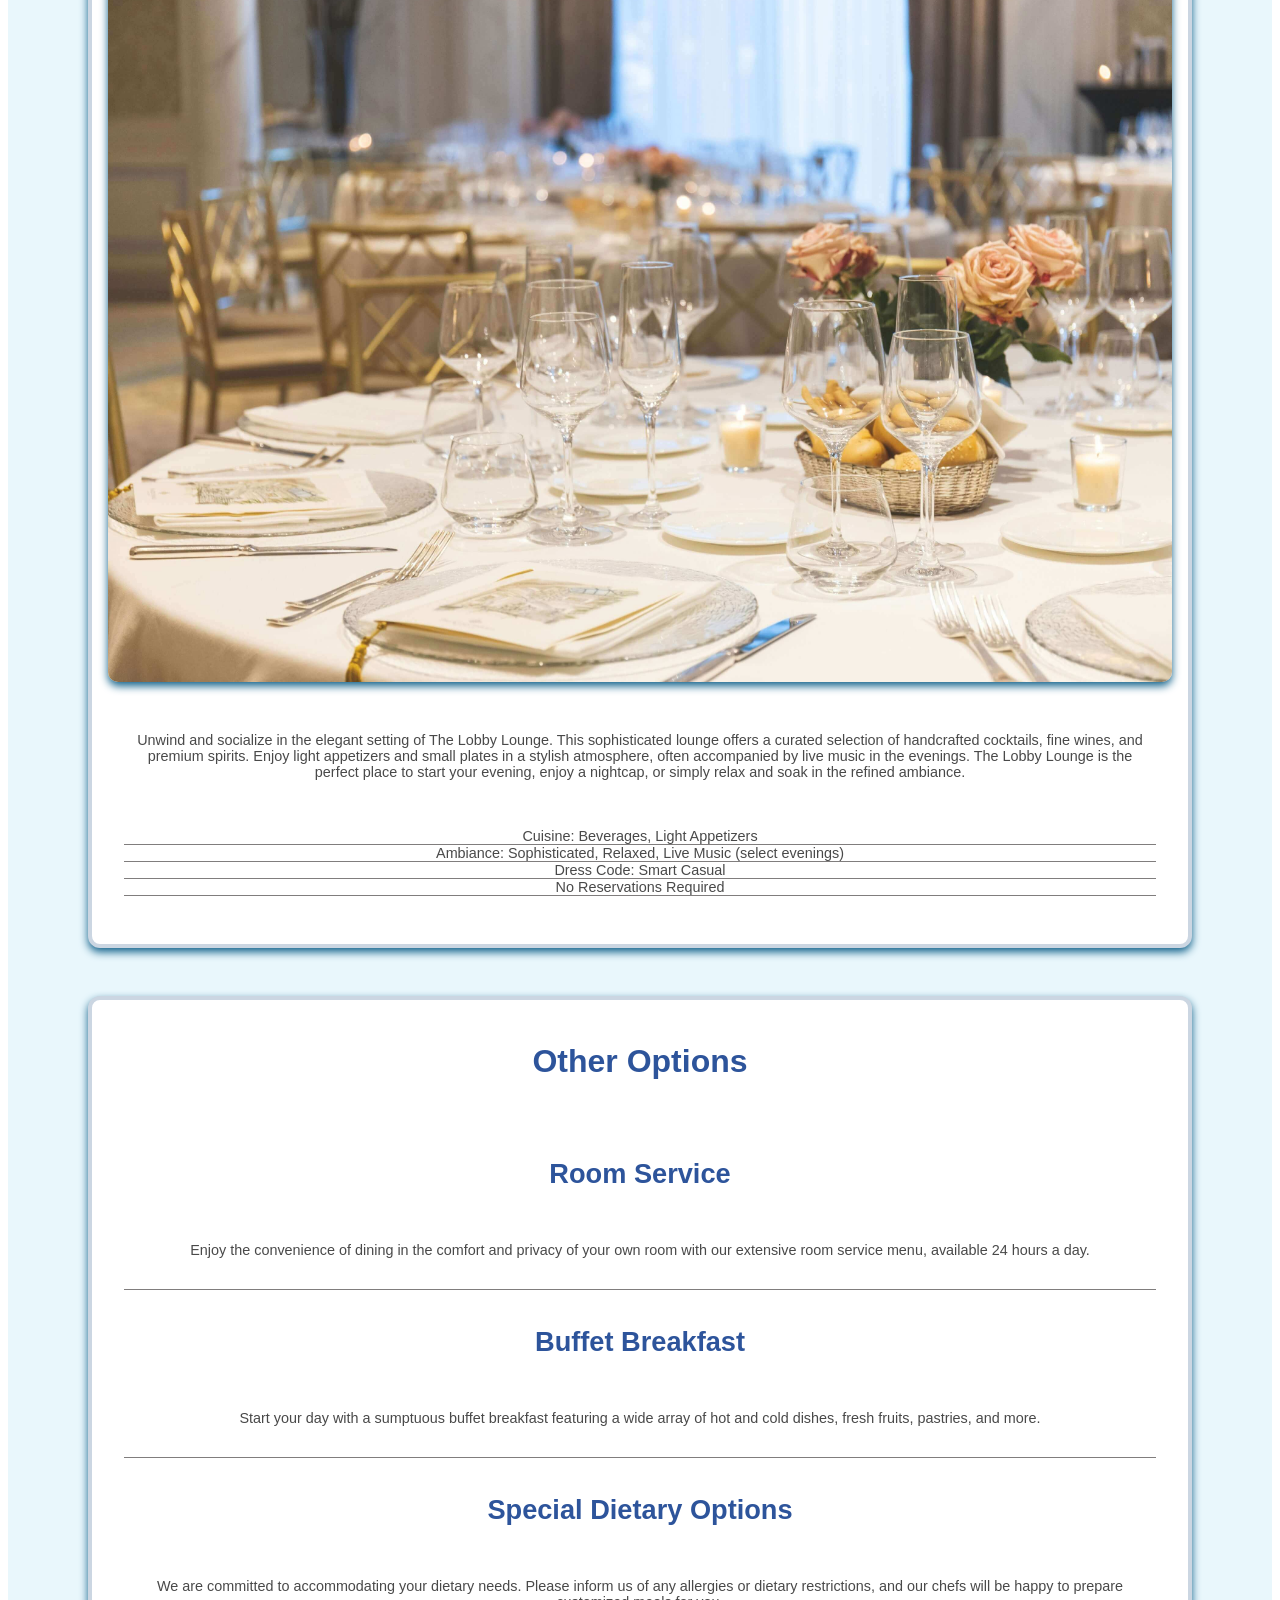
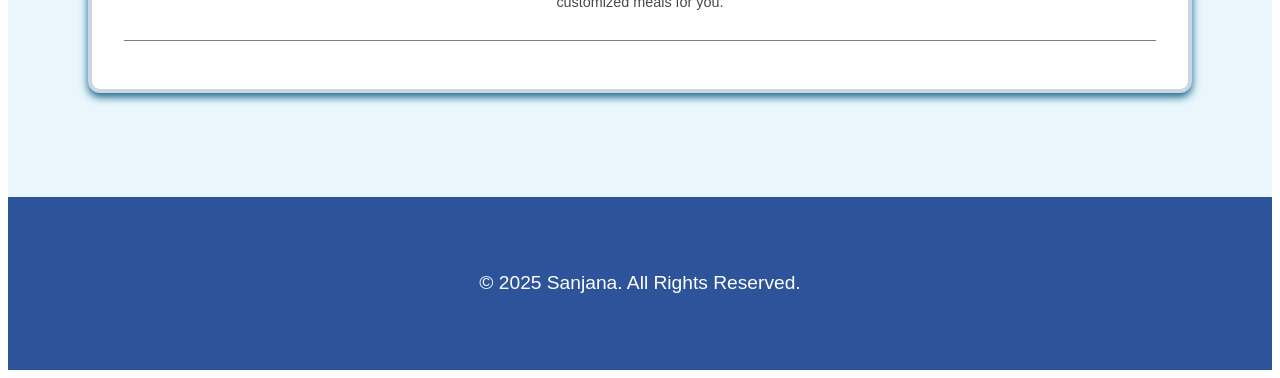
<file: dining.html>
<!DOCTYPE html>
<html lang="en">
<head>
    <meta charset="UTF-8">
    <meta name="viewport" content="width=device-width, initial-scale=1.0">
    <title>Dining at Shangari - La</title>
    <link rel="stylesheet" href="CSS files/dining.css">
    <link rel="stylesheet" href="styles.css">
    <link rel="icon" href="imagess/favicon.png">
</head>
<body>
    <header>
        <div id="logo" >
            <img src="imagess/logo recolor.webp" alt="resort logo" id="headerlogo">
        </div>
        <div id="weather">
            <h3>Current Weather Conditions</h3>
            <ul id="readings">
                <li id="temperature"></li>
                <li id="humidity"></li>
                <li id="wind"></li>
                <li id="description"></li>
            </ul>
        </div>
        
        <nav id="pages">
            <ul>
                <li><a href="index.html">Home</a></li>
                <li><a href="activities.html">Activities</a></li>
                <li><a href="dining.html">Dining</a></li>
                <li><a href="rooms.html">Rooms</a></li>
                <li><a href="spa.html">Spa</a></li>
                <li><a href="testimonials.html">Testimonials</a></li>
            </ul>
        </nav>
    </header>
    <main>
        <h1>A Culinary Journey</h1>
        <p>Indulge in a diverse range of dining experiences at Shangri La Beach Resort. From elegant fine dining to casual beachfront bites, our restaurants and bars offer something to tantalize every taste bud and create unforgettable culinary moments.</p>
        <div id="dinings">
            <section id="beach-house">
                <h2>The Beach House - Fine Dining with Ocean Views</h2>
                <img src="imagess/dining/beach house op.jpg" alt="dining within the ocean">
                <p>Experience the epitome of culinary excellence at The Beach House. Our signature restaurant offers breathtaking panoramic ocean views, creating a romantic and sophisticated ambiance. Our talented chefs craft exquisite dishes using the freshest locally-sourced seafood and premium international ingredients. Indulge in innovative flavor combinations and impeccable service for a truly memorable fine dining experience. The Beach House is perfect for special occasions or a luxurious evening out.</p>
                <ul>
                   
                    <li>Cuisine: Fine Dining, Seafood, International</li>
                    <li>Ambiance: Elegant, Romantic, Oceanfront</li>
                    <li>Dress Code: Smart Casual</li> 
                    <li>Reservations Recommended</li>
                </ul>
            </section>

            <section id="poolside">
                <h2>The Poolside Cafe - Refreshments and Light Bites</h2>
                <img src="imagess/dining/poolside cafe.jpg" alt="beautiful dine in experience with lemonade on table">
                <p>Stay refreshed and energized without leaving the poolside at The Poolside Cafe. This convenient and casual spot offers a variety of light bites, including salads, wraps, and snacks, as well as a wide selection of refreshing beverages, from tropical cocktails to chilled juices. It's the perfect place to grab a quick and tasty meal or a cool drink while enjoying the sun and the pool.</p>
                <ul>
                    <li>Cuisine: Casual, Light Bites, Snacks, Beverages</li>
                    <li>Ambiance: Relaxed, Poolside, Informal</li>
                    <li>Dress Code: Casual</li>
                    <li>No Reservations Required</li>
                </ul>
            </section>

            <section id="lobby-lounge">
                <h2>The Lobby Lounge - Sophisticated Cocktails and Ambiance</h2>
                <img src="imagess/dining/lobby lounge.jpg" alt="the beautiful lobby lounge">
                <p>Unwind and socialize in the elegant setting of The Lobby Lounge. This sophisticated lounge offers a curated selection of handcrafted cocktails, fine wines, and premium spirits. Enjoy light appetizers and small plates in a stylish atmosphere, often accompanied by live music in the evenings. The Lobby Lounge is the perfect place to start your evening, enjoy a nightcap, or simply relax and soak in the refined ambiance.</p>
                <ul>
                    <li>Cuisine: Beverages, Light Appetizers</li>
                    <li>Ambiance: Sophisticated, Relaxed, Live Music (select evenings)</li>
                    <li>Dress Code: Smart Casual</li>
                    <li>No Reservations Required</li>
                </ul>
            </section>

            <section id="other-options">
                <h2>Other Options</h2>
                <ul><li><h4>Room Service</h4><p>Enjoy the convenience of dining in the comfort and privacy of your own room with our extensive room service menu, available 24 hours a day.</p></li>
                    <li><h4>Buffet Breakfast</h4><p>Start your day with a sumptuous buffet breakfast featuring a wide array of hot and cold dishes, fresh fruits, pastries, and more.</p></li>
                    <li><h4>Special Dietary Options</h4><p>We are committed to accommodating your dietary needs. Please inform us of any allergies or dietary restrictions, and our chefs will be happy to prepare customized meals for you.</p></li>
                </ul>
            </section>
        </div>
    </main>
    <footer>
        <p>&copy; 2025 Sanjana. All Rights Reserved.</p>
    </footer>
    <script src="script.js"></script>
</body>
</html>
</file>
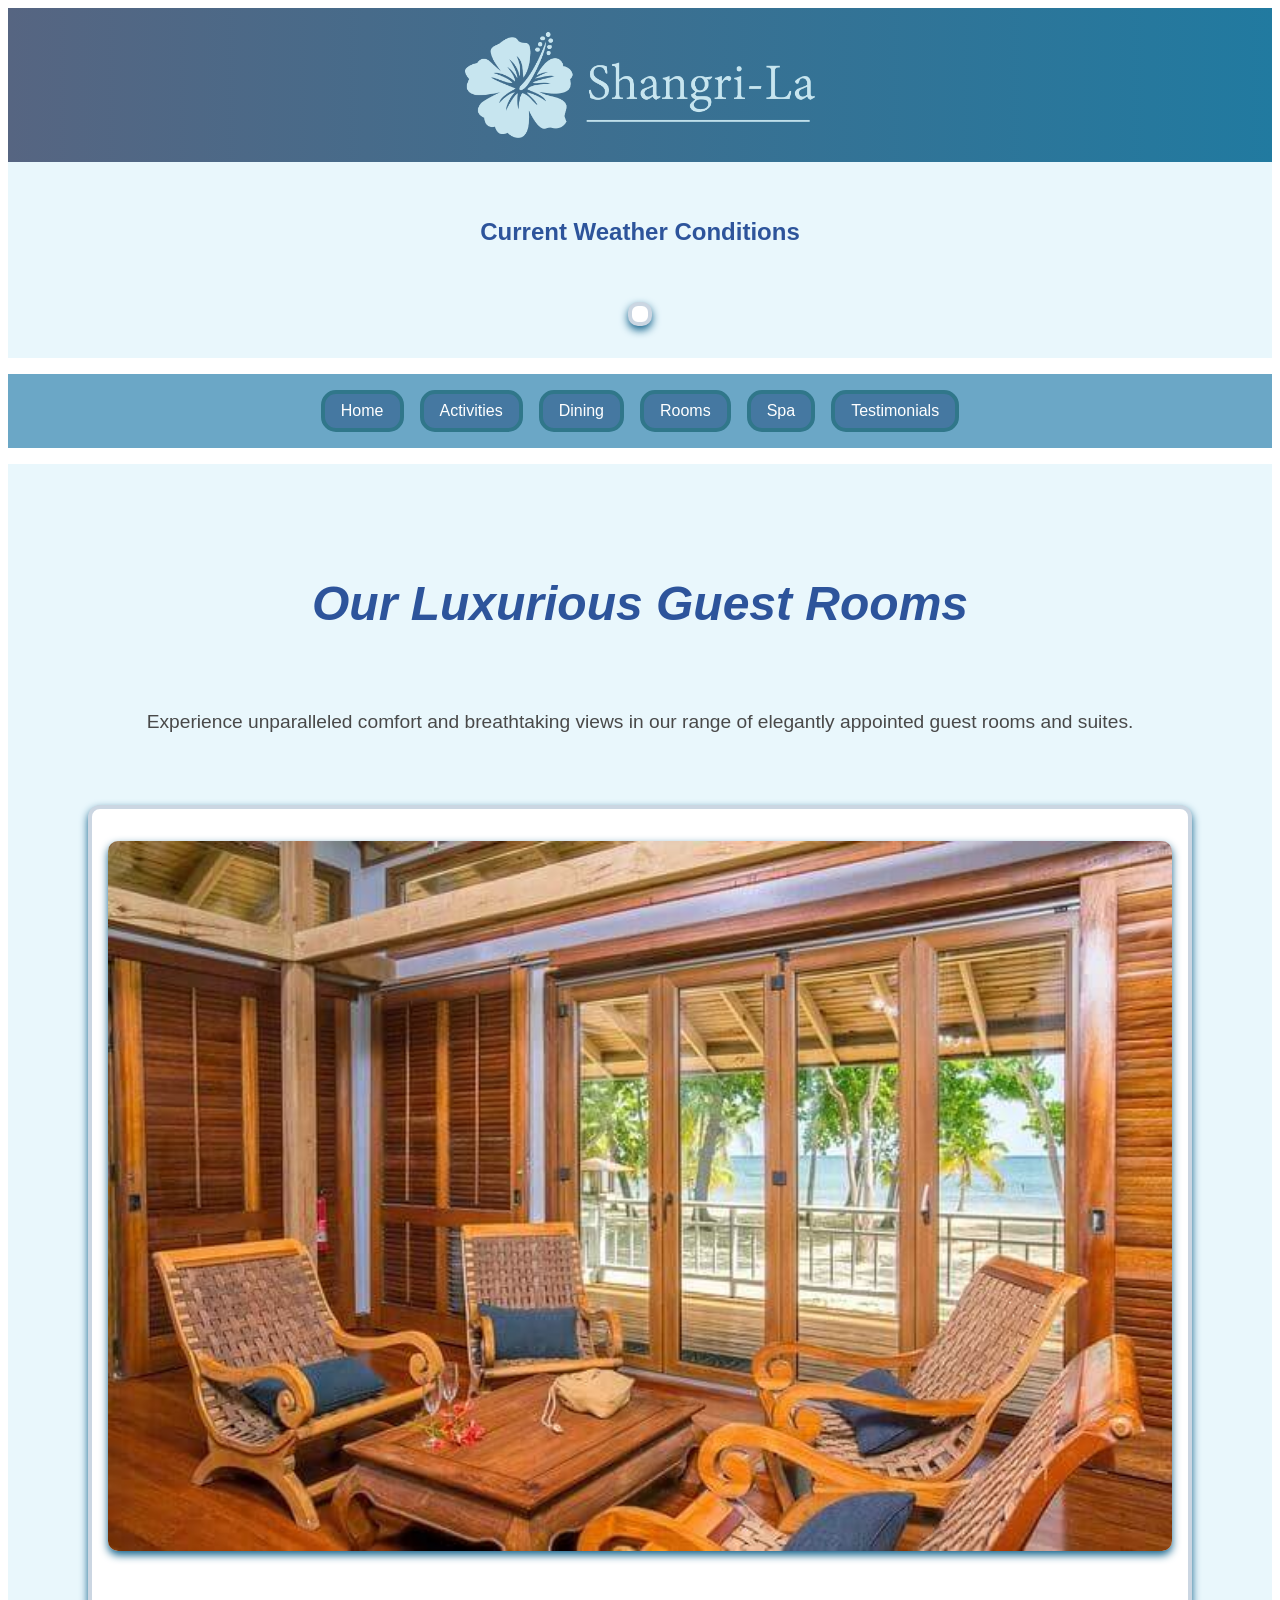
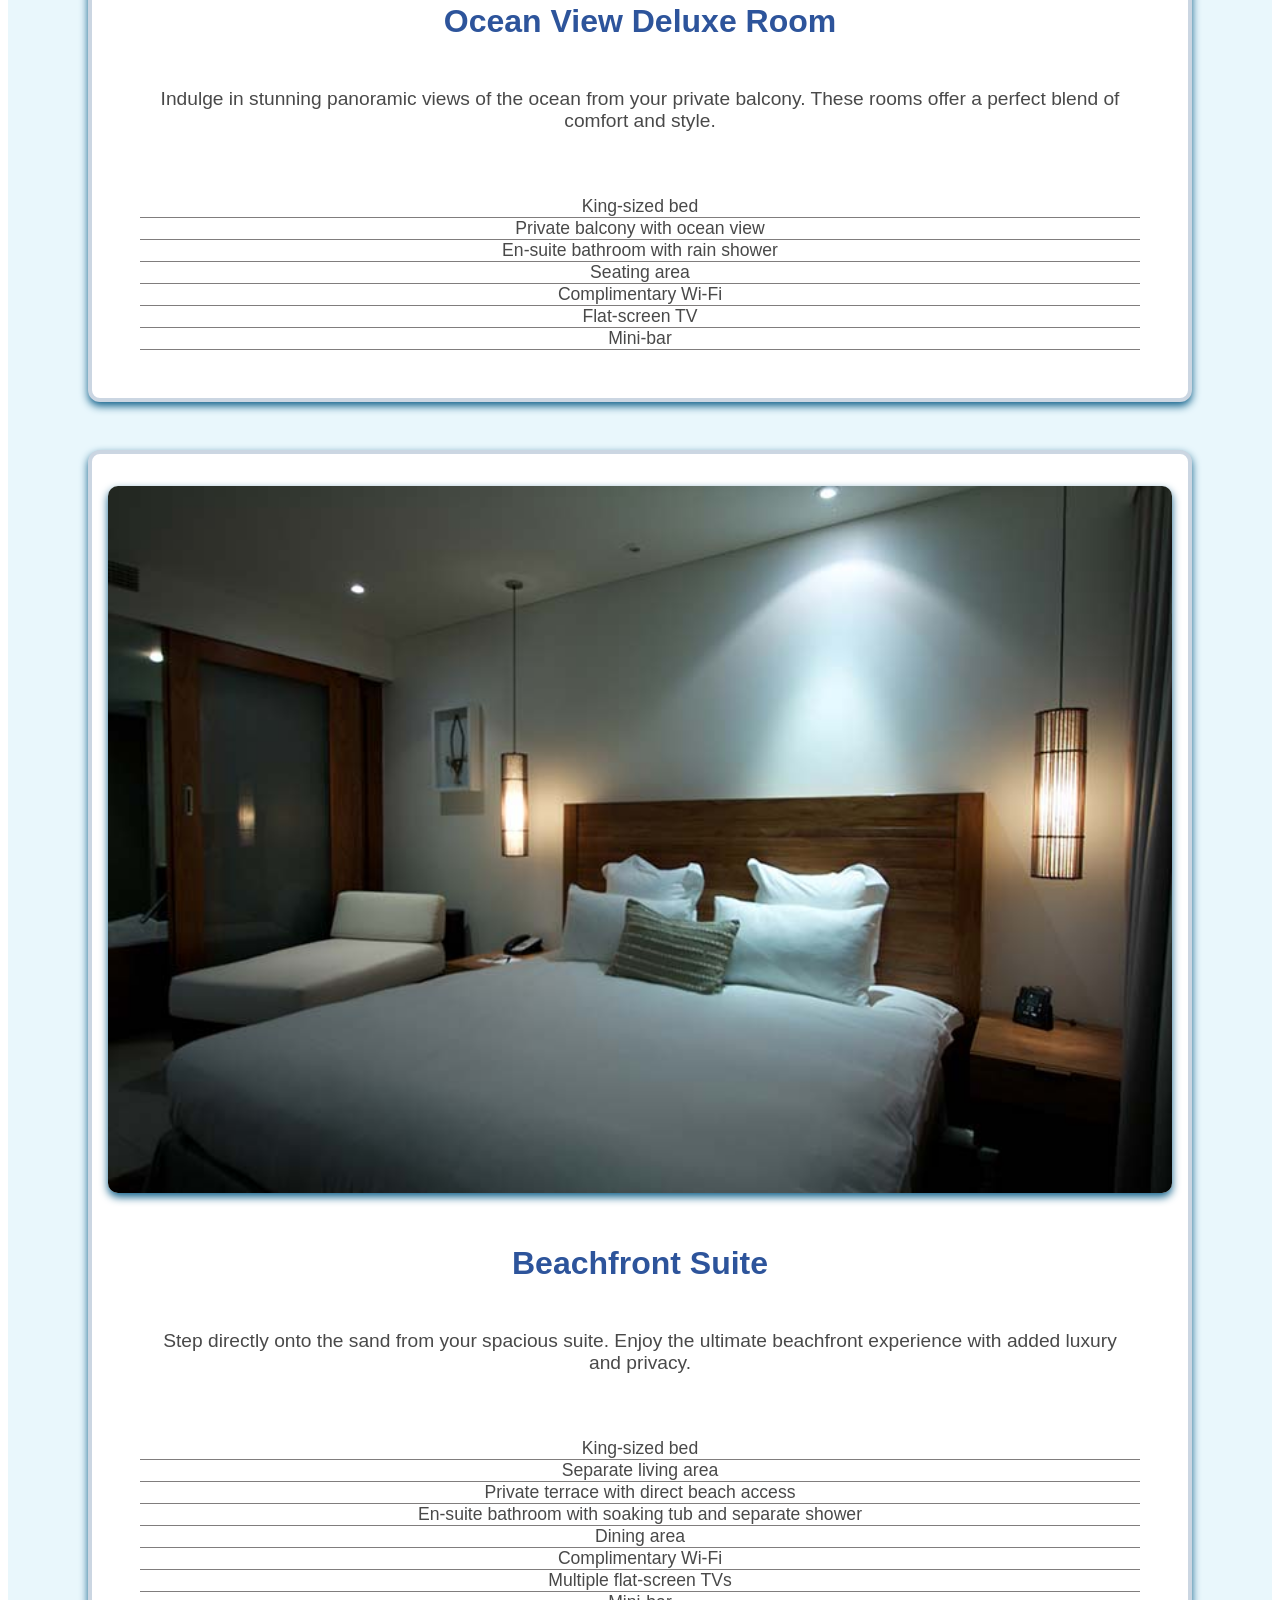
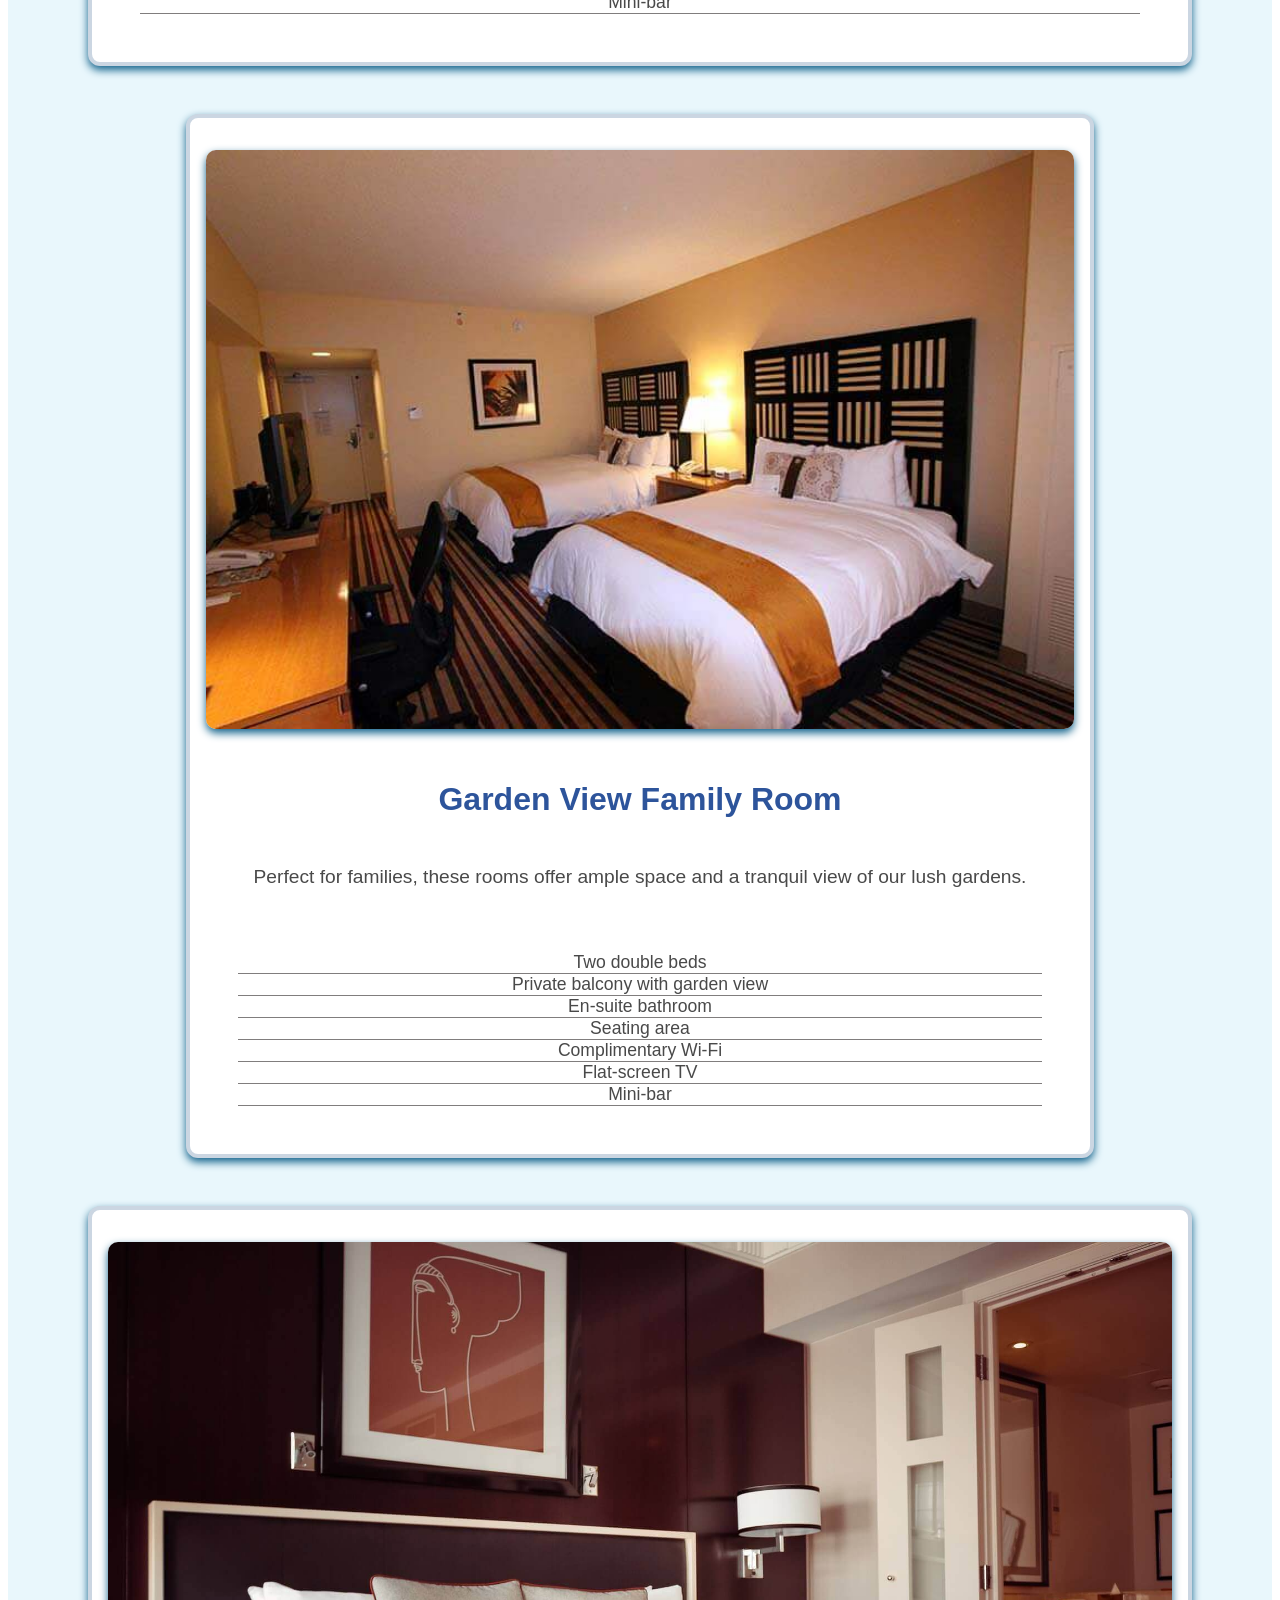
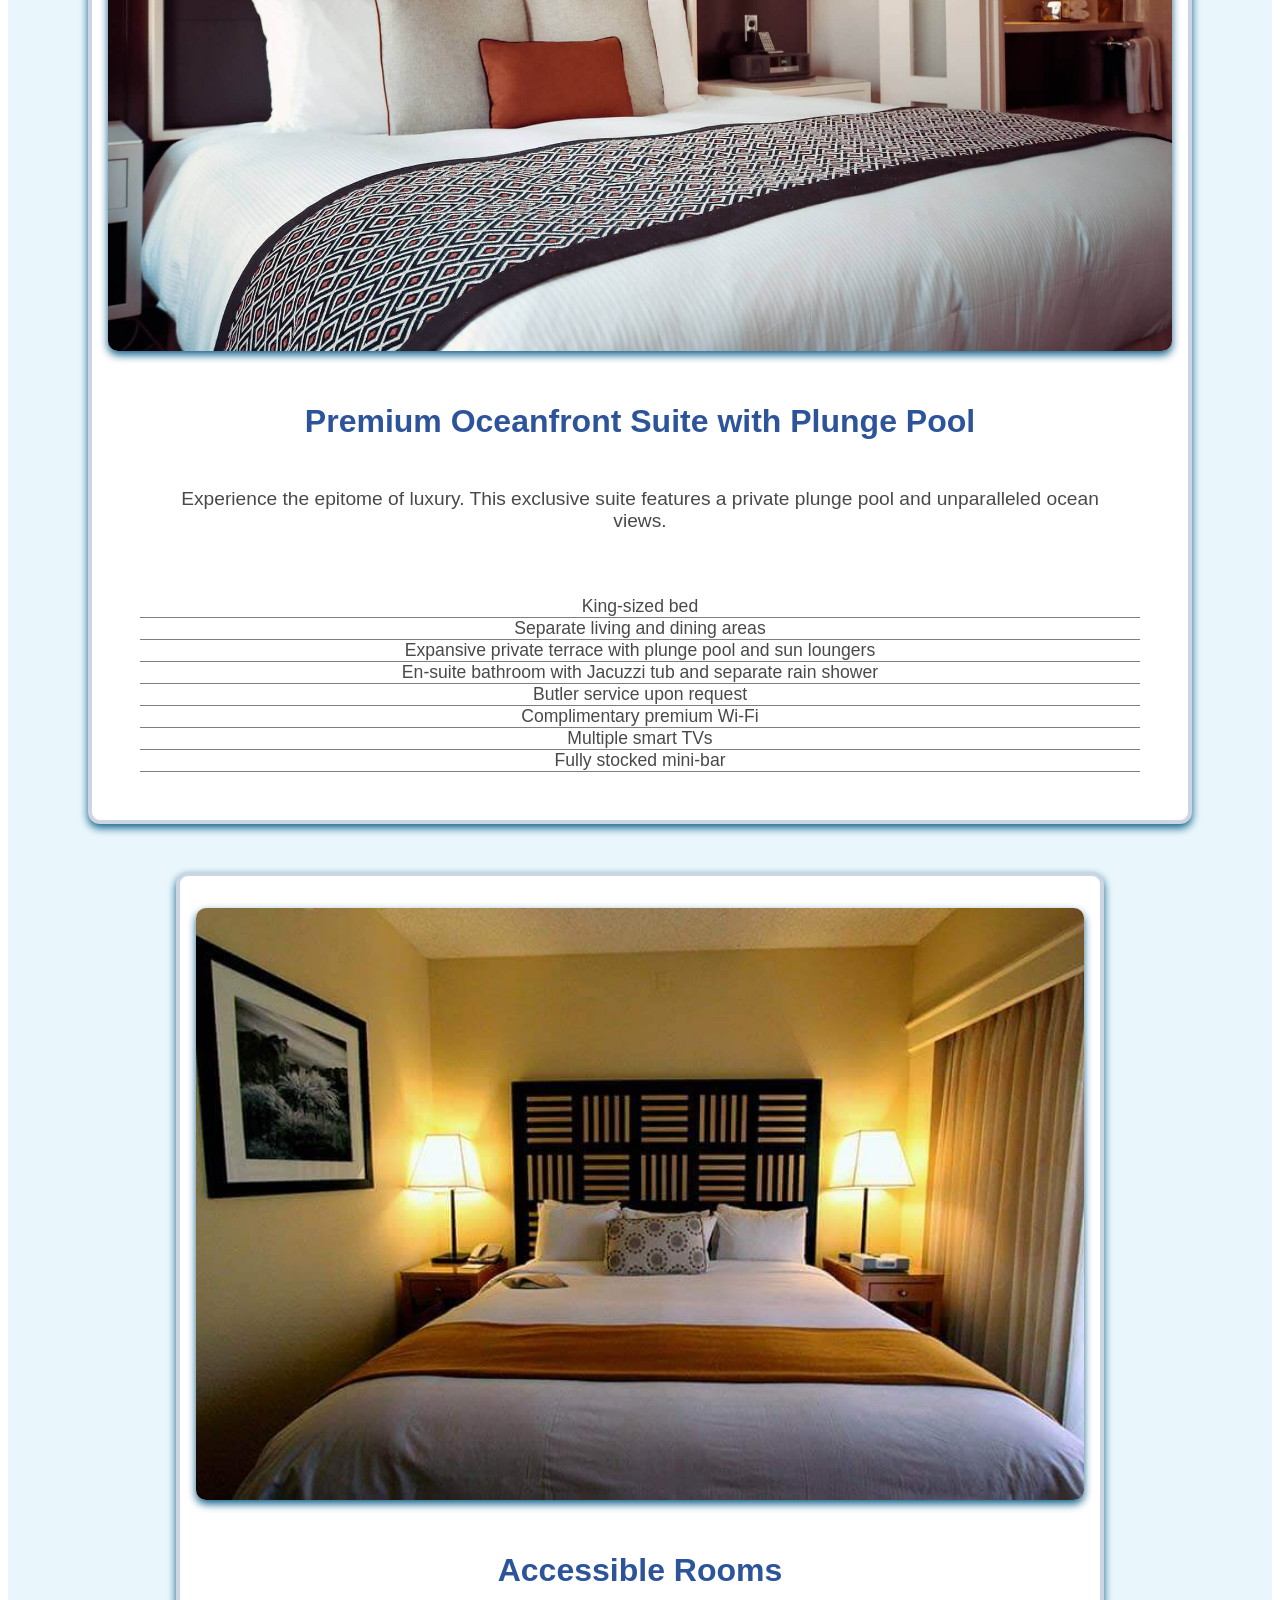
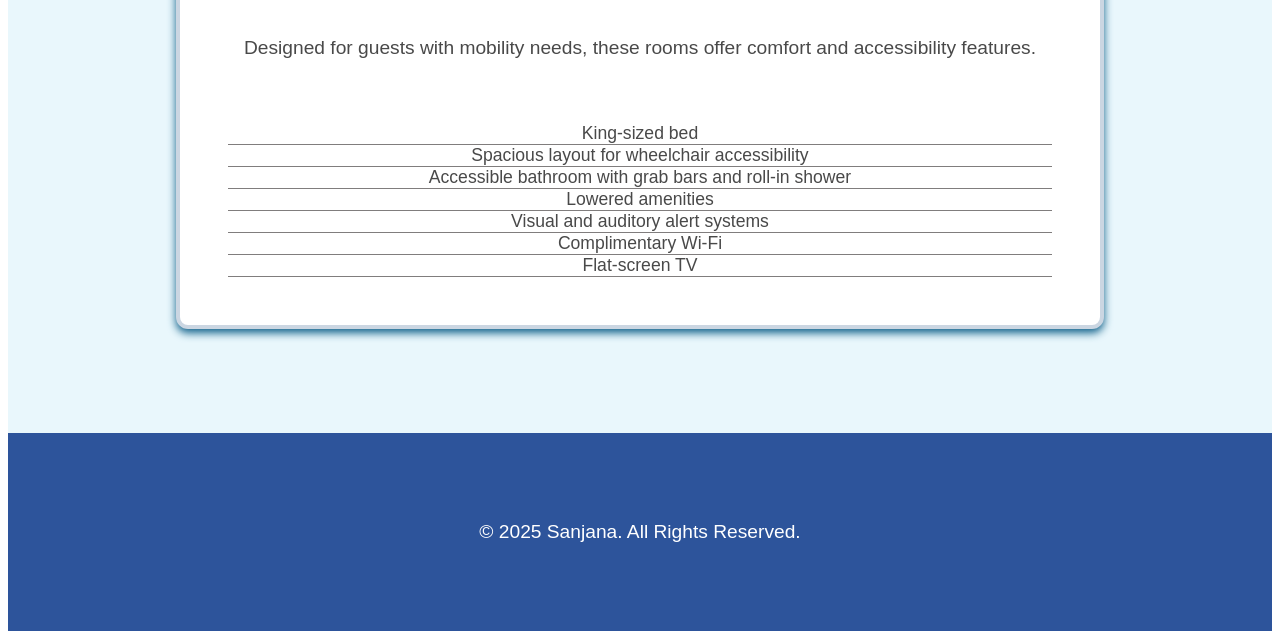
<file: rooms.html>
<!DOCTYPE html>
<html lang="en">
<head>
    <meta charset="UTF-8">
    <meta name="viewport" content="width=device-width, initial-scale=1.0">
    <title>Rooms at Shangari - La</title>
    <link rel="stylesheet" href="CSS files/rooms.css">
    <link rel="stylesheet" href="styles.css">
    <link rel="icon" href="imagess/favicon.png">
</head>
<body>
    <header>
        <div id="logo" >
            <img src="imagess/logo recolor.webp" alt="resort logo" id="headerlogo">
        </div>
        <div id="weather">
            <h3>Current Weather Conditions</h3>
            <ul id="readings">
                <li id="temperature"></li>
                <li id="humidity"></li>
                <li id="wind"></li>
                <li id="description"></li>
            </ul>
        </div>
        
        <nav id="pages">
            <ul>
                <li><a href="index.html">Home</a></li>
                <li><a href="activities.html">Activities</a></li>
                <li><a href="dining.html">Dining</a></li>
                <li><a href="rooms.html">Rooms</a></li>
                <li><a href="spa.html">Spa</a></li>
                <li><a href="testimonials.html">Testimonials</a></li>
            </ul>
        </nav>
    </header>
    <main>
        <div id="rooms">
        <h1>Our Luxurious Guest Rooms</h1>
        <p>Experience unparalleled comfort and breathtaking views in our range of elegantly appointed guest rooms and suites.</p>

        <section id="oceanview-deluxeroom">
            <img src="imagess/rooms/ocean view.jpg" alt="ocean view deluxe room">
            <h3>Ocean View Deluxe Room</h3>
            <p>Indulge in stunning panoramic views of the ocean from your private balcony. These rooms offer a perfect blend of comfort and style.</p>
            <ul>
                <li>King-sized bed</li>
                <li>Private balcony with ocean view</li>
                <li>En-suite bathroom with rain shower</li>
                <li>Seating area</li>
                <li>Complimentary Wi-Fi</li>
                <li>Flat-screen TV</li>
                <li>Mini-bar</li>
            </ul>
        </section>
        

        <section id="beachfront-suite">
            <img src="imagess/rooms/beachfrontt.jpg" alt="beachfront image room">
            <h3>Beachfront Suite</h3>
            <p>Step directly onto the sand from your spacious suite. Enjoy the ultimate beachfront experience with added luxury and privacy.

            </p>
            <ul>
                <li>King-sized bed</li>
                <li>Separate living area</li>
                <li>Private terrace with direct beach access</li>
                <li>En-suite bathroom with soaking tub and separate shower</li>
                <li>Dining area</li>
                <li>Complimentary Wi-Fi</li>
                <li>Multiple flat-screen TVs</li>
                <li>Mini-bar</li>
                    
            </ul>
        </section>

        <section id="gardenview-familyroom">
            <img src="imagess/rooms/gardenviewfamily.jpg" alt="gardenview image">
            <h3>Garden View Family Room</h3>
            <p>Perfect for families, these rooms offer ample space and a tranquil view of our lush gardens.</p>
          <ul>
            <li>Two double beds</li>
            <li>Private balcony with garden view</li>
            <li>En-suite bathroom</li>
            <li>Seating area</li>
            <li>Complimentary Wi-Fi</li>
            <li>Flat-screen TV</li>
            <li>Mini-bar</li>
                
          </ul>
        </section>

        <section id="premium-oceanfront-suite">
            <img src="imagess/rooms/premium ocean front.jpg" alt="ocean front premium image">
            <h3>Premium Oceanfront Suite with Plunge Pool</h3>
            <p>Experience the epitome of luxury. This exclusive suite features a private plunge pool and unparalleled ocean views.</p>
            <ul>
              <li>King-sized bed</li>
              <li>Separate living and dining areas</li>
              <li>Expansive private terrace with plunge pool and sun loungers</li>
              <li>En-suite bathroom with Jacuzzi tub and separate rain shower</li>
              <li>Butler service upon request</li>
              <li>Complimentary premium Wi-Fi</li>
              <li>Multiple smart TVs</li>
              <li>Fully stocked mini-bar</li>

            </ul>
        </section>

        <section id="accessible-room">
            <img src="imagess/rooms/accessible.jpg" alt="accessible room image">
            <h3>Accessible Rooms</h3>
            <p>Designed for guests with mobility needs, these rooms offer comfort and accessibility features.</p>
            <ul>
            <li>King-sized bed</li>
            <li>Spacious layout for wheelchair accessibility</li>
            <li>Accessible bathroom with grab bars and roll-in shower</li>
            <li>Lowered amenities</li>
            <li>Visual and auditory alert systems</li>
            <li>Complimentary Wi-Fi</li>
            <li>Flat-screen TV</li>

            </ul>
        </section>
    </div>
    </main>
    <footer>
        <p>&copy; 2025 Sanjana. All Rights Reserved.</p>
    </footer>
    <script src="script.js"></script>
</body>
</html>
</file>
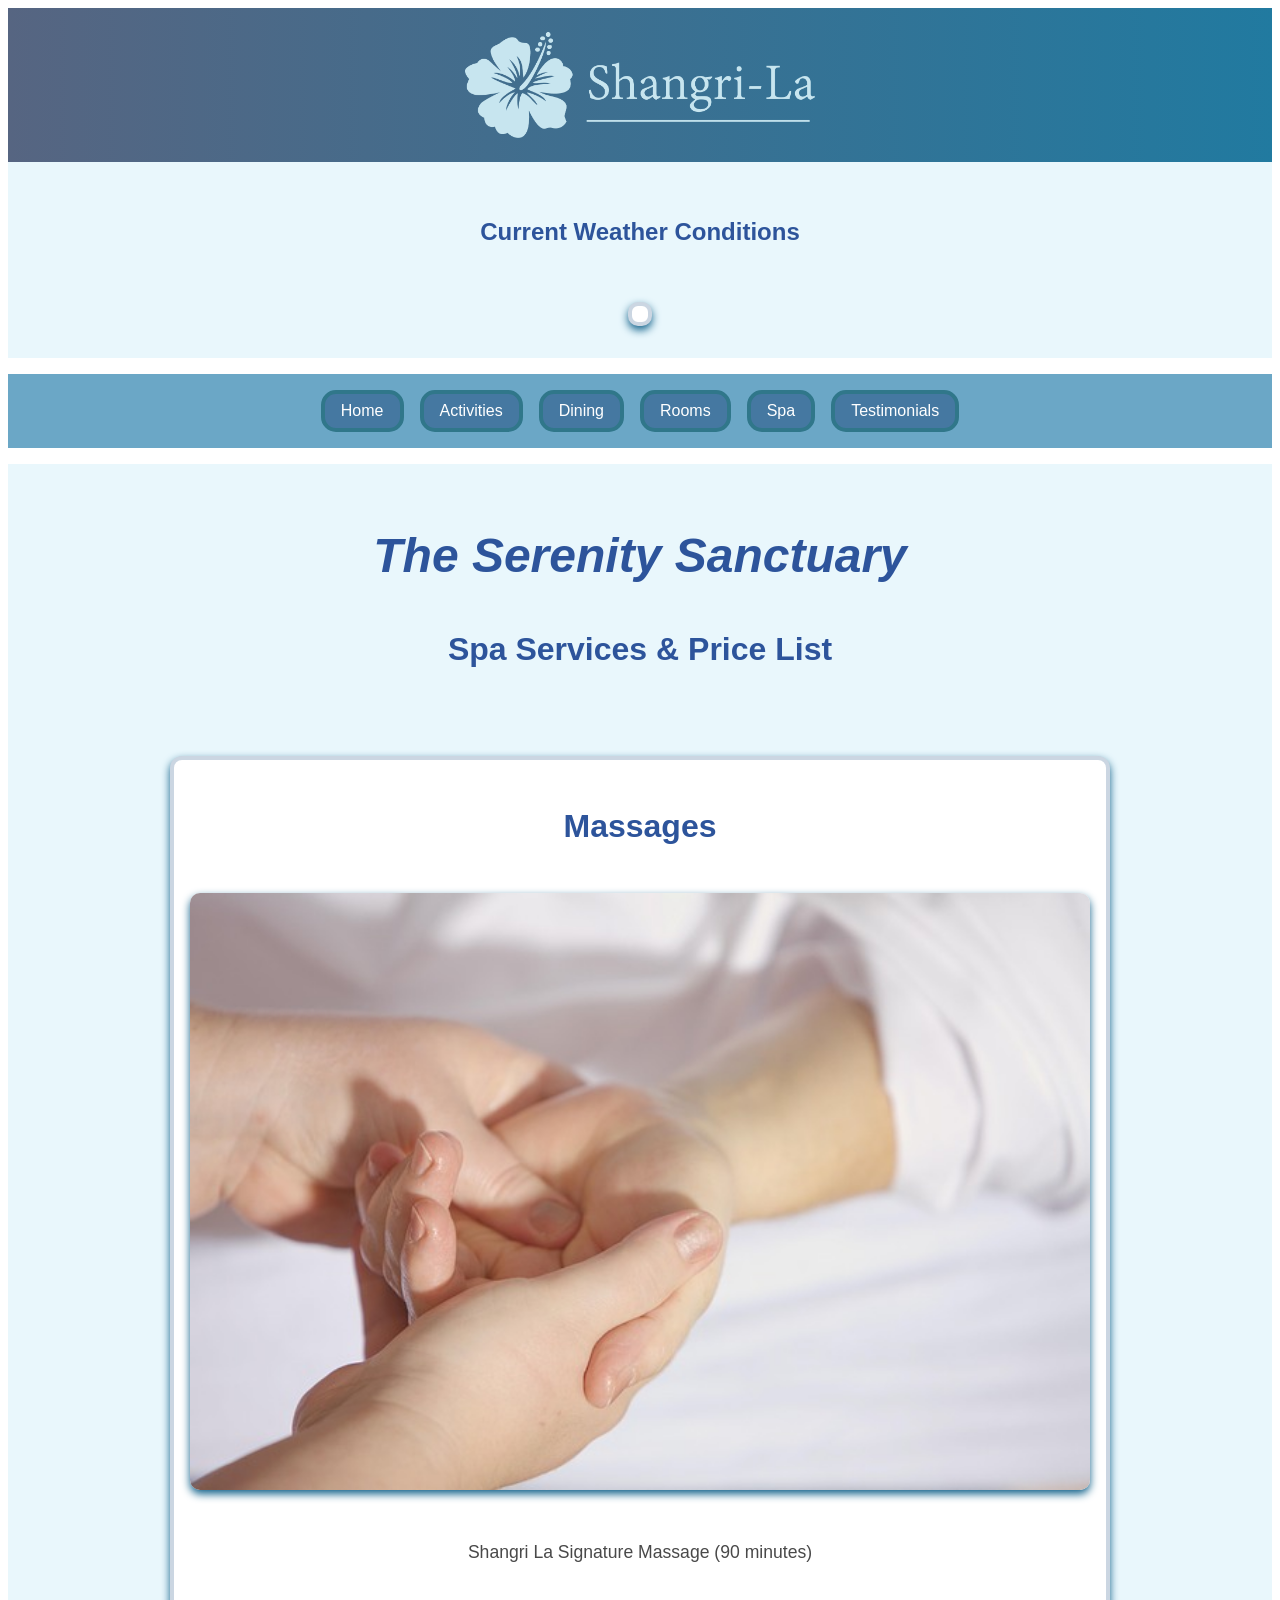
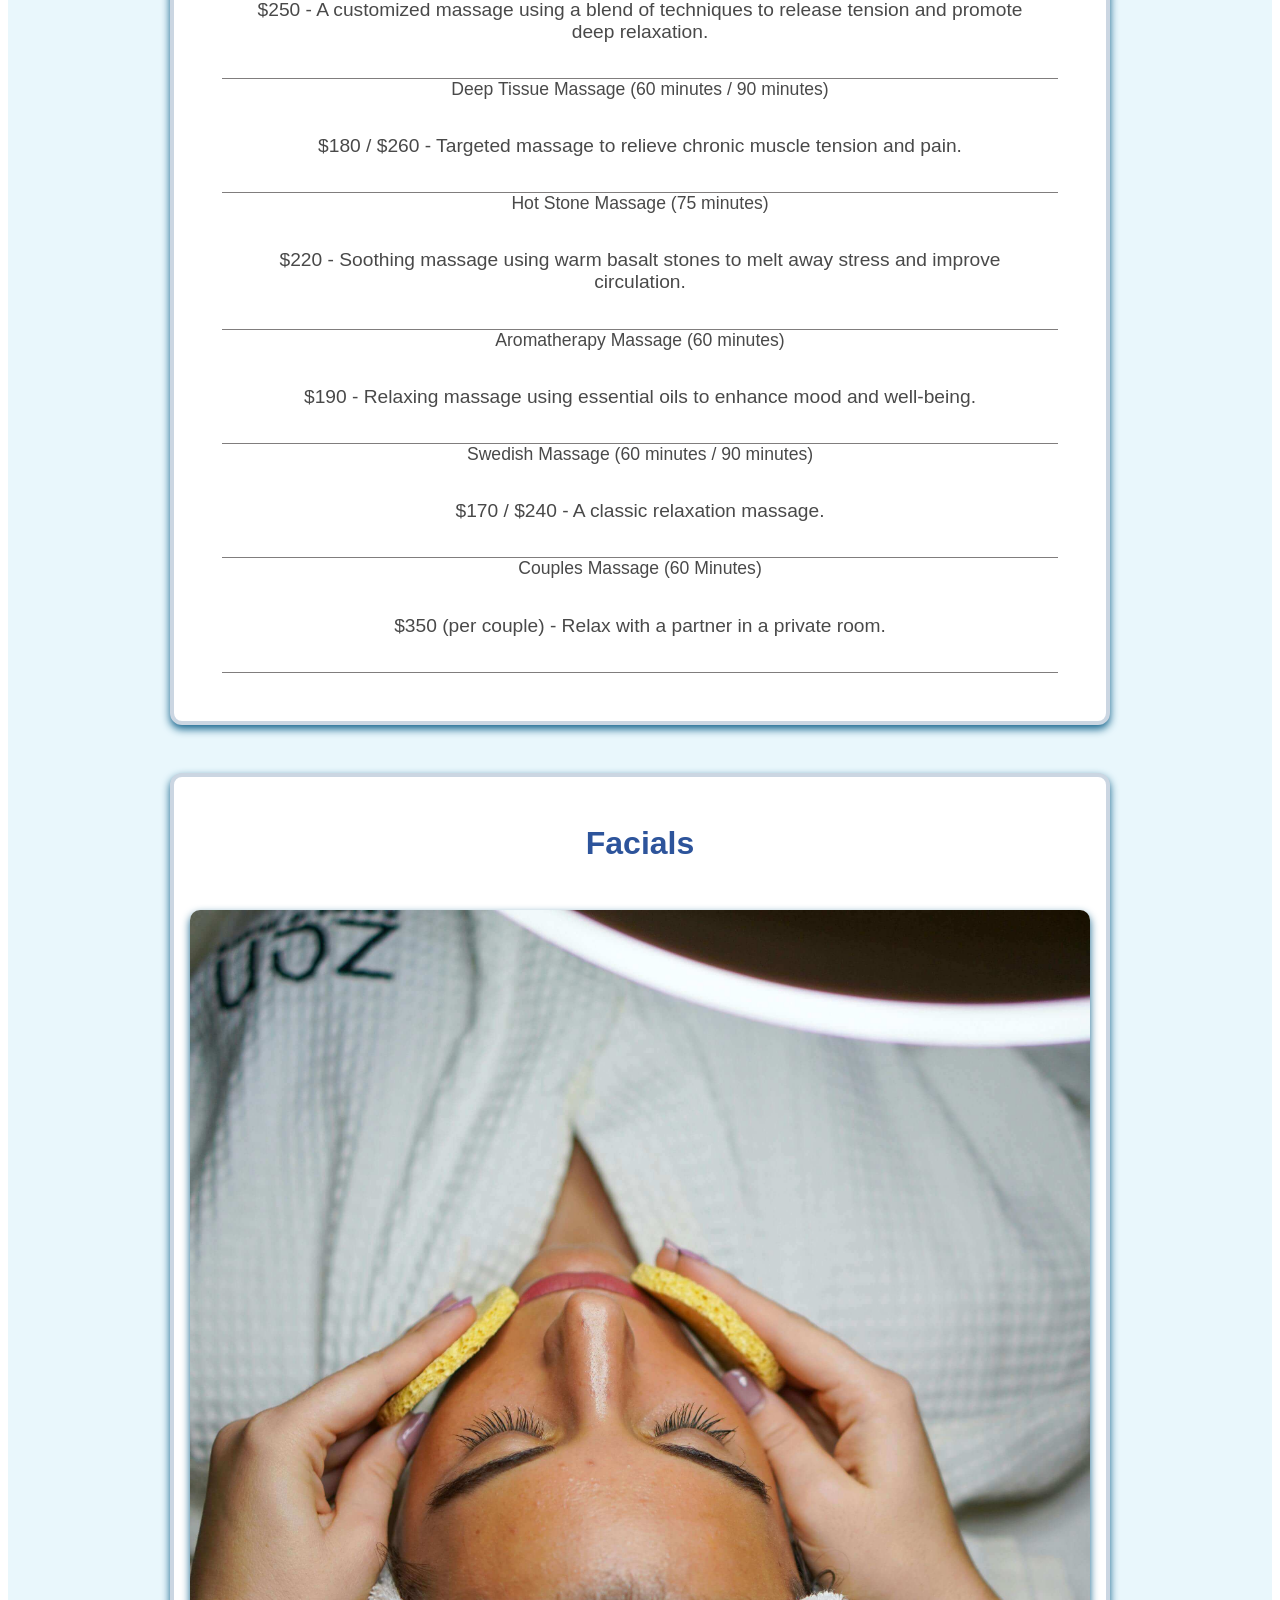
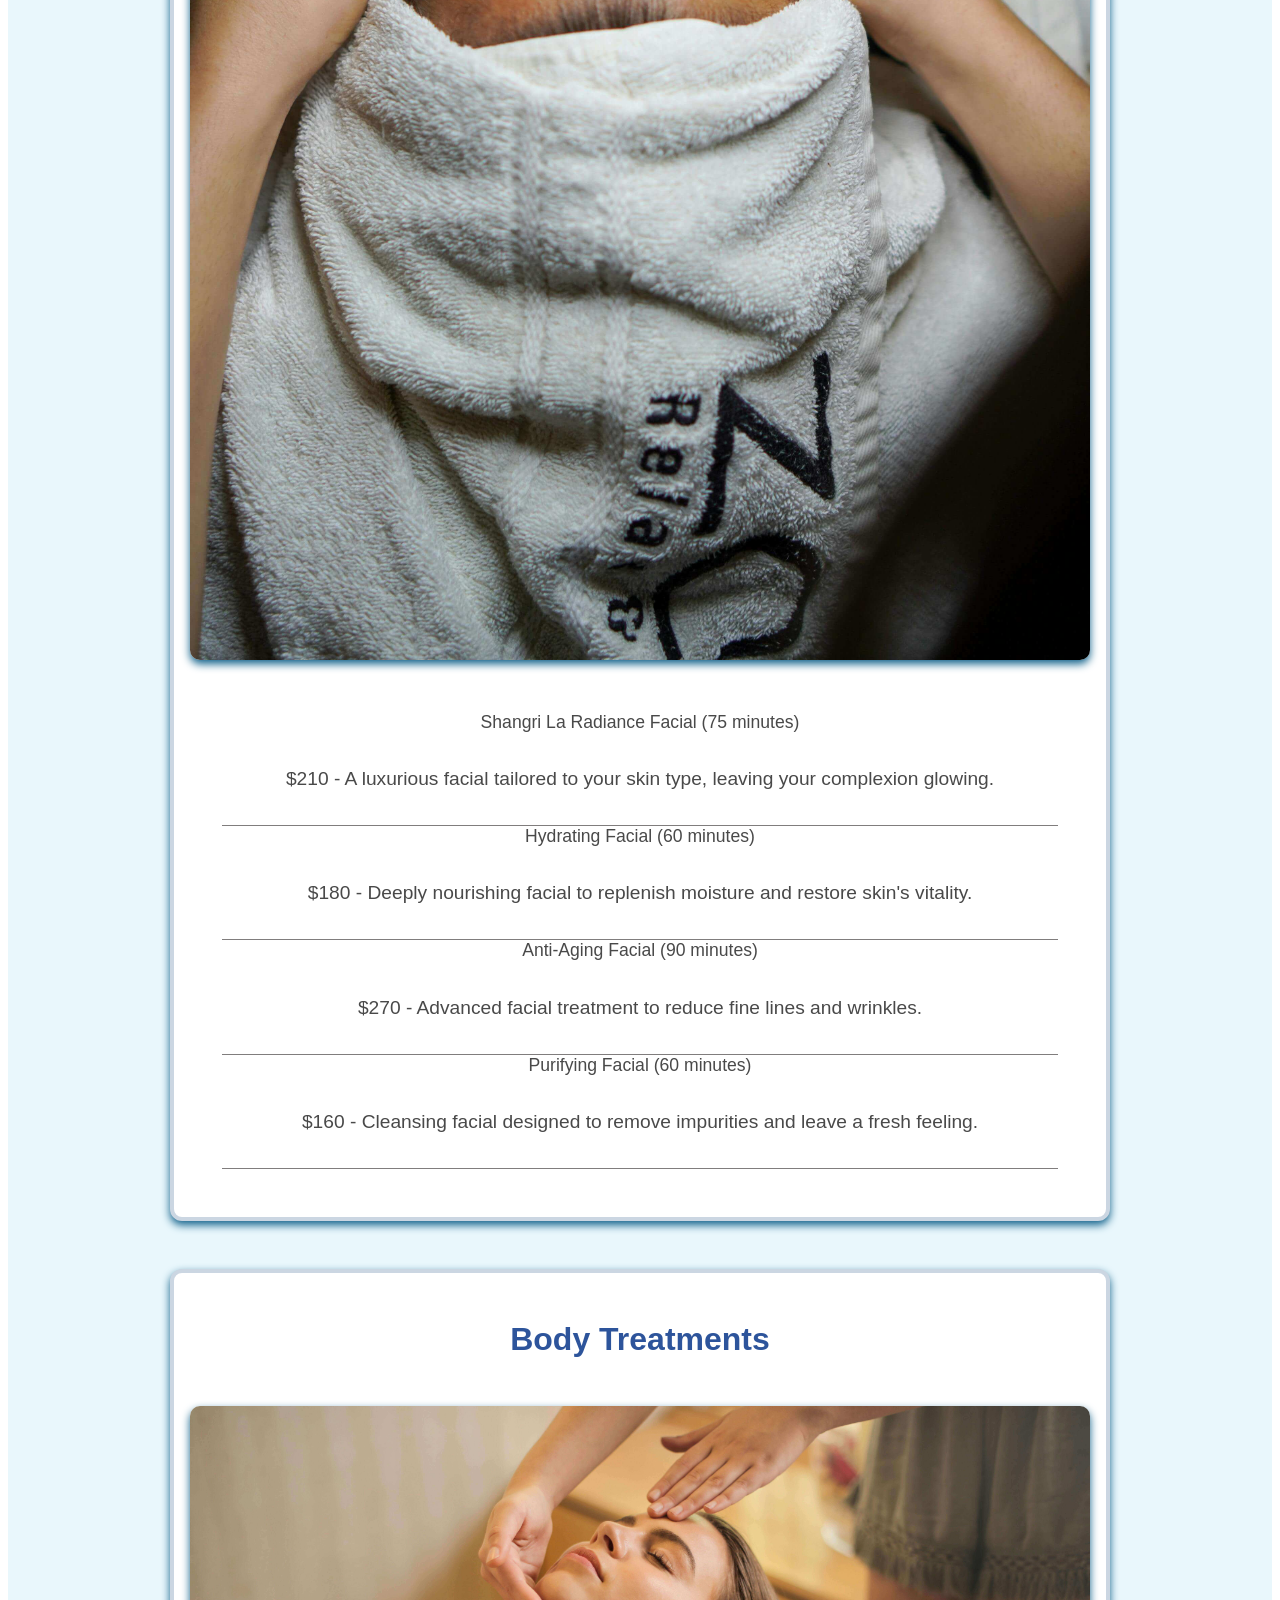
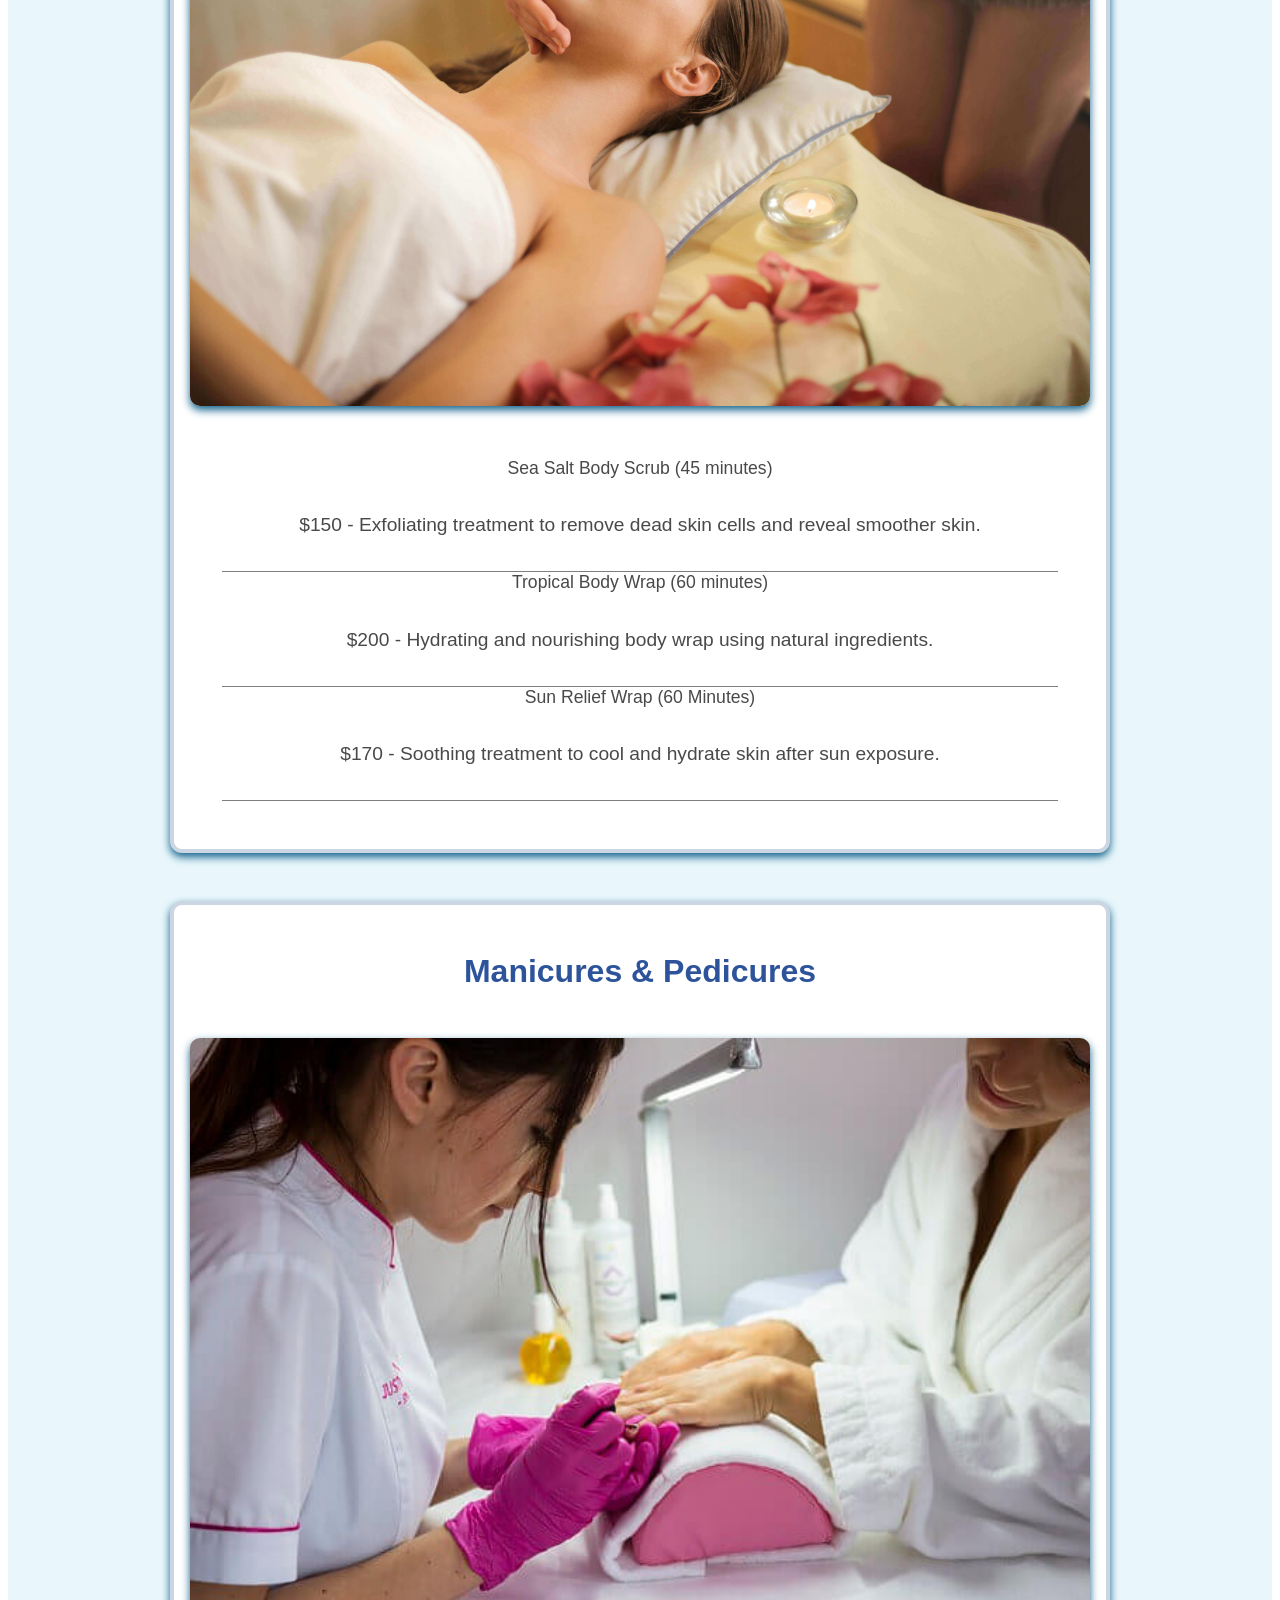
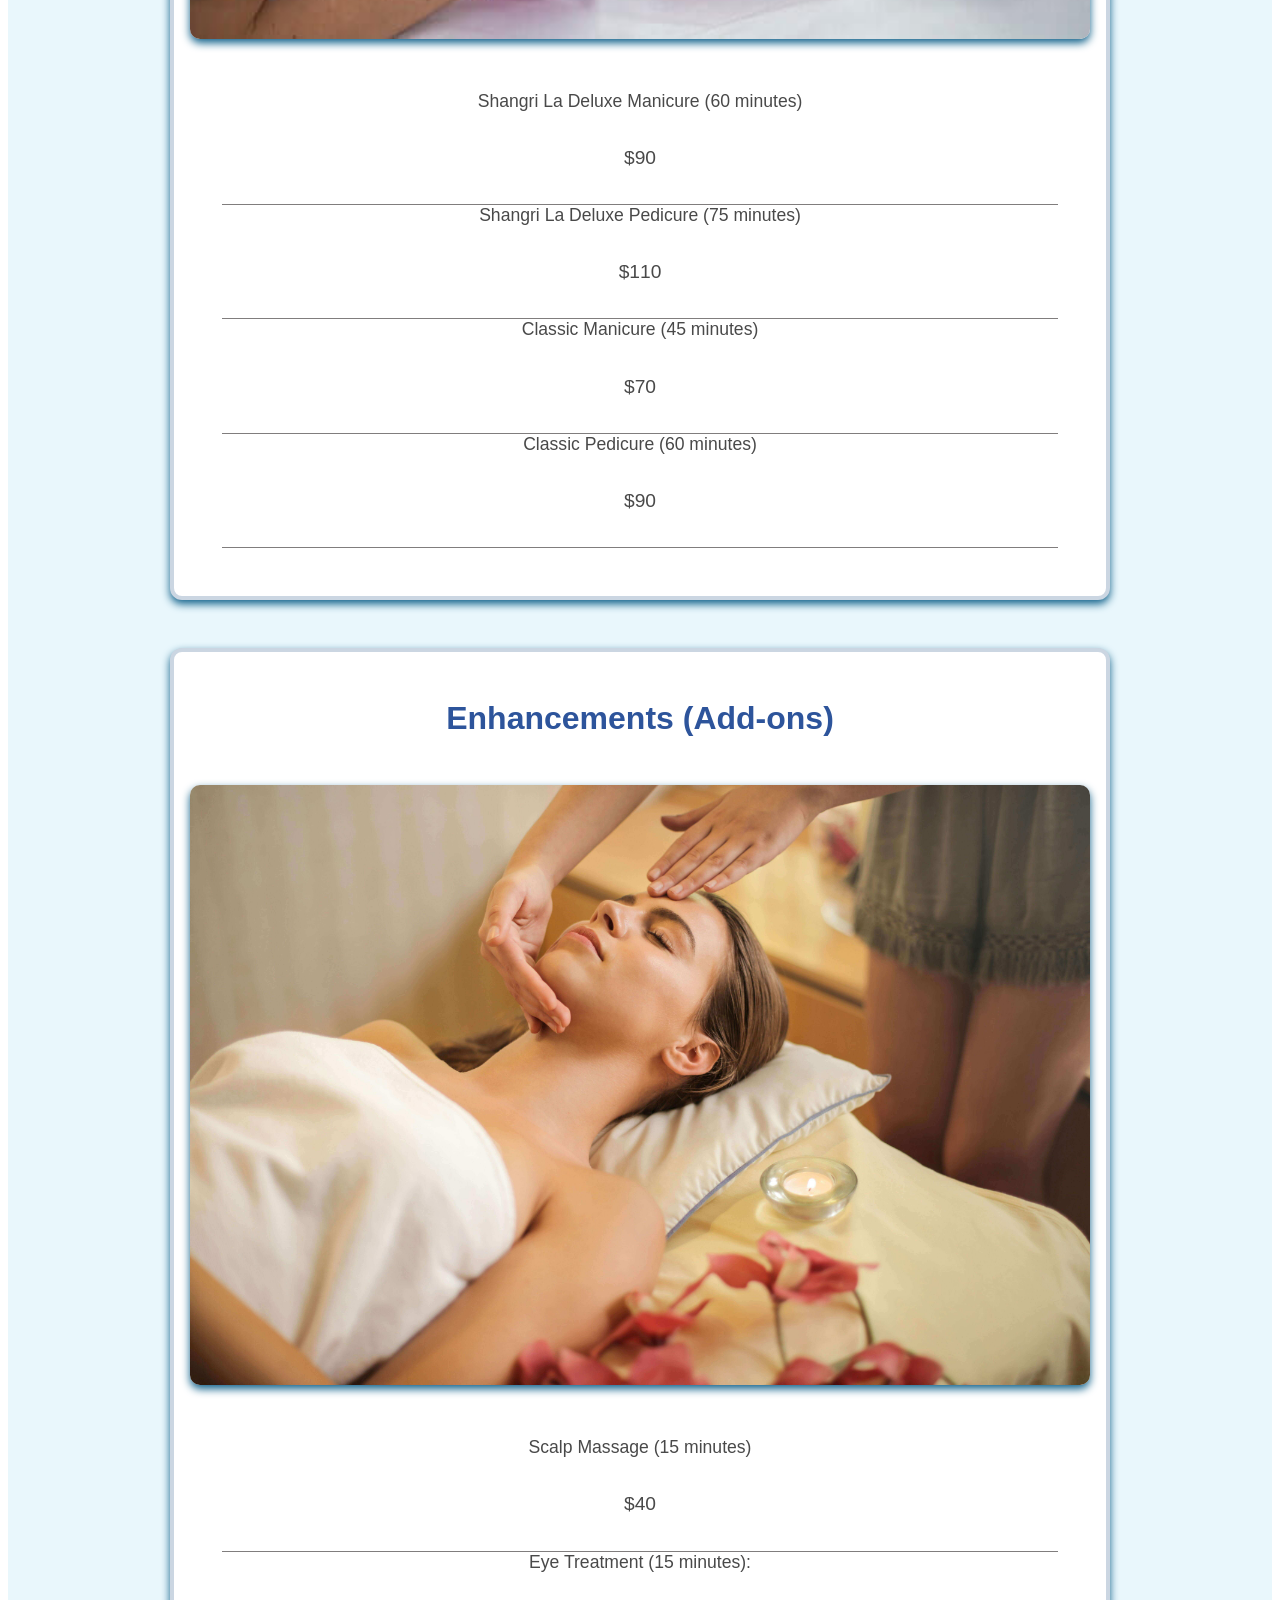
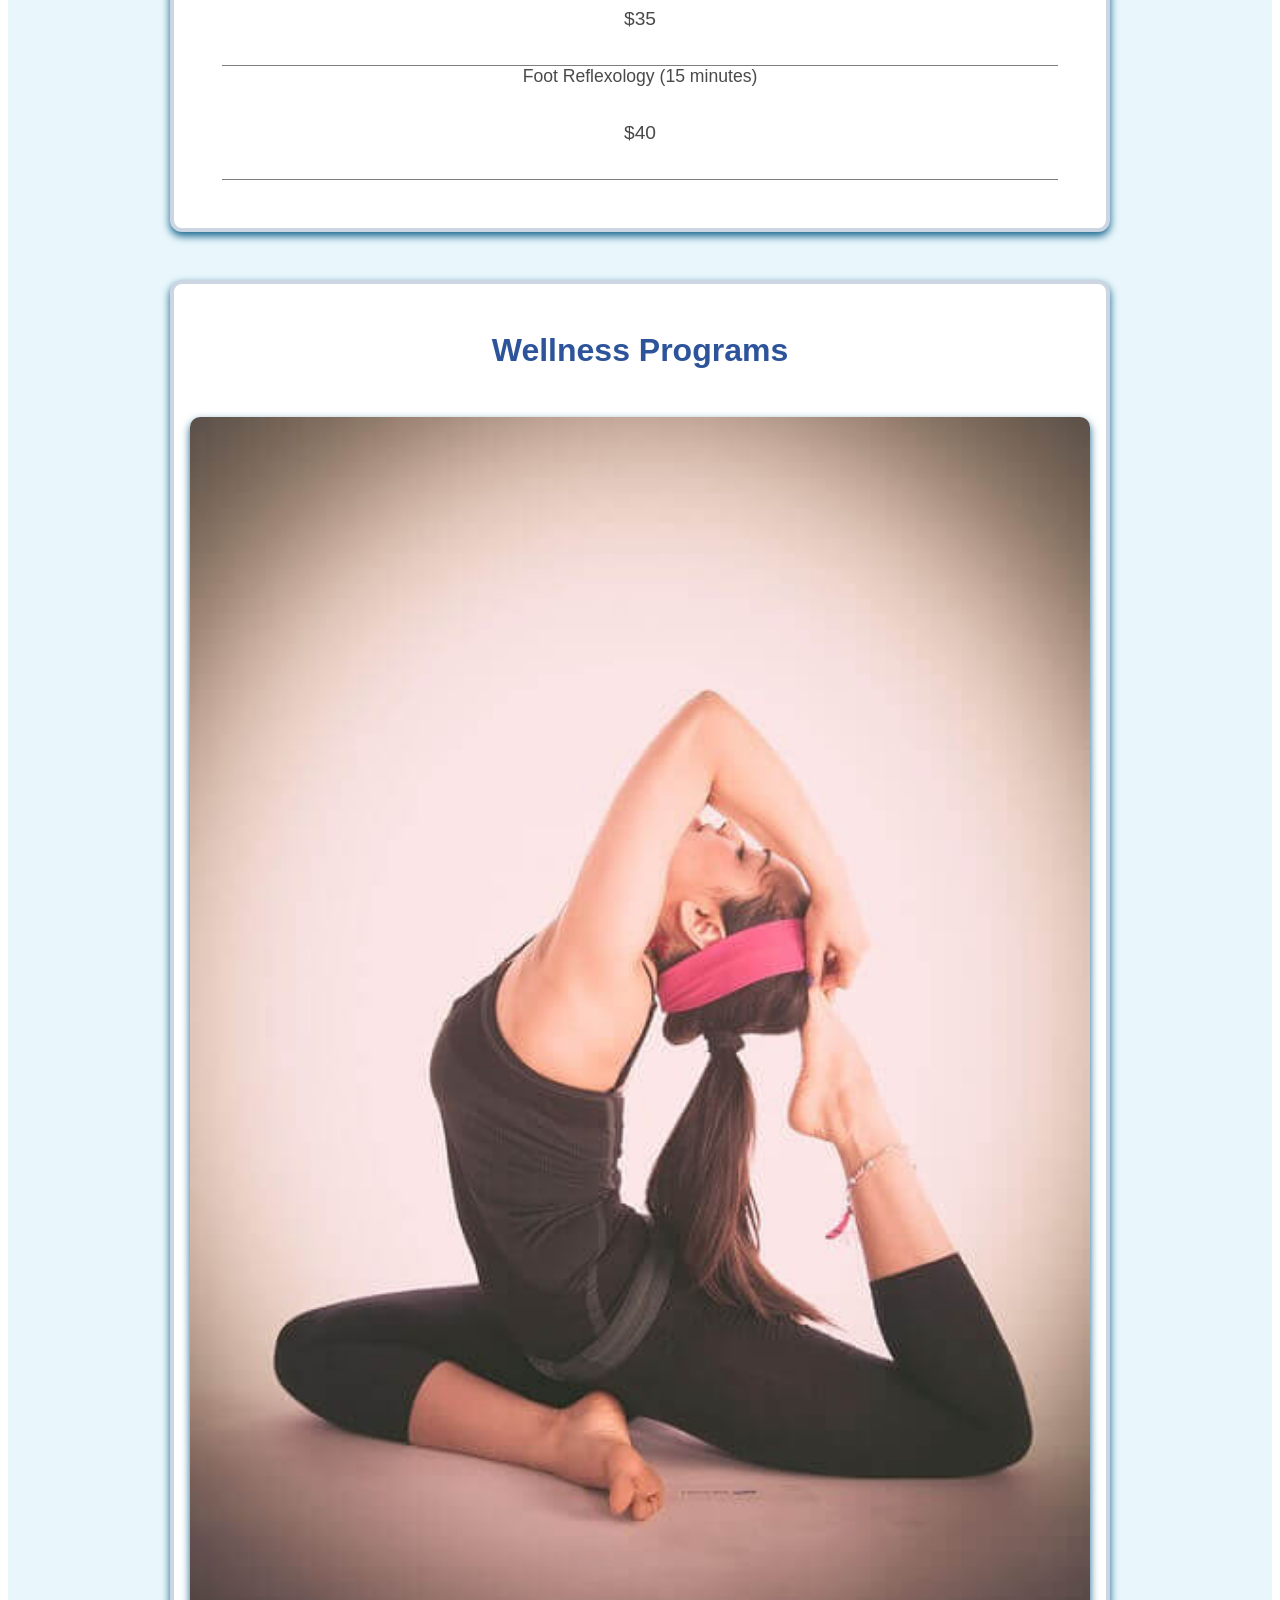
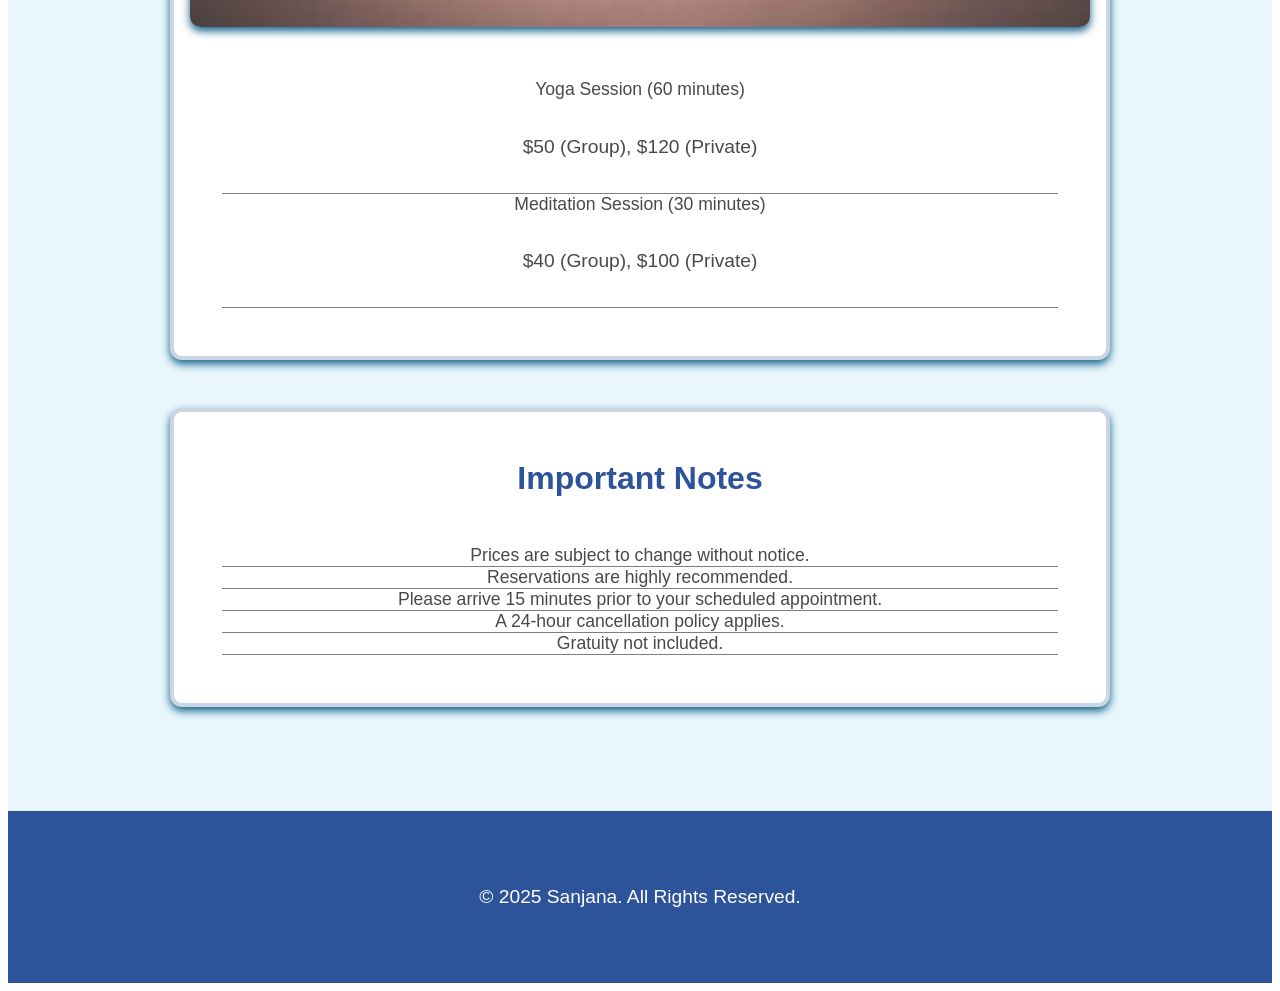
<file: spa.html>
<!DOCTYPE html>
<html lang="en">
<head>
    <meta charset="UTF-8">
    <meta name="viewport" content="width=device-width, initial-scale=1.0">
    <title>Spa at Shangari - La</title>
    <link rel="stylesheet" href="CSS files/spa.css">
    <link rel="stylesheet" href="styles.css">
    <link rel="icon" href="imagess/favicon.png">
</head>
<body>
    <header>
        <div id="logo" >
            <img src="imagess/logo recolor.webp" alt="resort logo" id="headerlogo">
        </div>
        <div id="weather">
            <h3>Current Weather Conditions</h3>
            <ul id="readings">
                <li id="temperature"></li>
                <li id="humidity"></li>
                <li id="wind"></li>
                <li id="description"></li>
            </ul>
        </div>
        
        <nav id="pages">
            <ul>
                <li><a href="index.html">Home</a></li>
                <li><a href="activities.html">Activities</a></li>
                <li><a href="dining.html">Dining</a></li>
                <li><a href="rooms.html">Rooms</a></li>
                <li><a href="spa.html">Spa</a></li>
                <li><a href="testimonials.html">Testimonials</a></li>
            </ul>
        </nav>
    </header>
    <main>
        <h1>The Serenity Sanctuary </h1>
        <p id="price">Spa Services & Price List</p>
        <div id="spa">
            <section id="massages">
                <h3>Massages</h3>
                <img src="imagess/spa/hands-1327811_640.jpg"   alt="hand massage being done image">
                <ul>
                 
                <li>Shangri La Signature Massage (90 minutes)
                    <p>$250 - A customized massage using a blend of techniques to release tension and promote deep relaxation.</p>
                </li>
                <li>Deep Tissue Massage (60 minutes / 90 minutes)<p>$180 / $260 - 
                    Targeted massage to relieve chronic muscle tension and pain.
                    </p></li>
                <li>Hot Stone Massage (75 minutes)<p>$220 - 
                    Soothing massage using warm basalt stones to melt away stress and improve circulation.
                    </p></li>
                <li>Aromatherapy Massage (60 minutes)<p>$190 - Relaxing massage using essential oils to enhance mood and well-being.</p></li>
                <li>Swedish Massage (60 minutes / 90 minutes) <p>$170 / $240 - A classic relaxation massage.
                    </p></li>
                    <li>Couples Massage (60 Minutes) <p>$350 (per couple) - Relax with a partner in a private room.
                        
                        </p></li>
            </ul>
            </section>

            <section id="facials">
                <h3>Facials</h3>
                <img src="imagess/spa/facial.jpg"   alt="facial being done of women">
                <ul>
                    <li>Shangri La Radiance Facial (75 minutes)<p>$210 - 
                        A luxurious facial tailored to your skin type, leaving your complexion glowing.
                        </p></li>
                    <li>Hydrating Facial (60 minutes)<p>$180 - Deeply nourishing facial to replenish moisture and restore skin's vitality.
                        </p></li>
                    <li>Anti-Aging Facial (90 minutes) <p>$270 - 
                        Advanced facial treatment to reduce fine lines and wrinkles.
                        </p></li>
                    <li>Purifying Facial (60 minutes) <p>$160 - 
                        Cleansing facial designed to remove impurities and leave a fresh feeling.
                        </p></li>
                </ul>
            </section>

            <section id="body-treat">
                <h3>Body Treatments</h3>
                <img src="imagess/spa/body trest.jpg"   alt="body treatment image">
                <ul>
                    <li>Sea Salt Body Scrub (45 minutes)<p>$150 -
                        Exfoliating treatment to remove dead skin cells and reveal smoother skin.
                        </p></li>
                    <li>Tropical Body Wrap (60 minutes)<p>$200 -
                        Hydrating and nourishing body wrap using natural ingredients.
                        </p></li>
                    <li>Sun Relief Wrap (60 Minutes)<p>$170 -
                        Soothing treatment to cool and hydrate skin after sun exposure.
                        
                        </p></li>
            
                </ul>
            </section>

            <section id="mani-pedi">
                <h3>Manicures & Pedicures</h3>
                <img src="imagess/spa/meni pedi.jpg"   alt="manicure image">
                <ul>
                    <li>Shangri La Deluxe Manicure (60 minutes)<p>$90</p></li>
                    <li>Shangri La Deluxe Pedicure (75 minutes)<p>$110</p></li>
                    <li>Classic Manicure (45 minutes)<p>$70</p></li>
                    <li>Classic Pedicure (60 minutes)<p>$90</p></li>
                </ul>
            </section>

            <section id="enhance">
                <h3>Enhancements (Add-ons)</h3>
                <img src="imagess/spa/body trest.jpg"   alt="scalp massage">
                <ul>
                    <li>Scalp Massage (15 minutes)<p>$40</p></li>
                    <li>Eye Treatment (15 minutes): <p>$35</p></li>
                    <li>Foot Reflexology (15 minutes)<p>$40</p></li>
                    
                </ul>
            </section>

            <section id="wellness">
                <h3>Wellness Programs</h3>
                <img src="imagess/spa/wellness.jpg"   alt="yoga session">
                <ul>
                    <li>Yoga Session (60 minutes)<p>$50 (Group), $120 (Private)</p></li>
                    <li>Meditation Session (30 minutes)<p>$40 (Group), $100 (Private)</p></li>
                    
                    
                </ul>
            </section>

            <section id="notes">
                <h3>Important Notes</h3>
                <ul>
                <li>Prices are subject to change without notice.</li>
                <li>Reservations are highly recommended.</li>
                <li>Please arrive 15 minutes prior to your scheduled appointment.</li>
                <li>A 24-hour cancellation policy applies.</li>
                <li>Gratuity not included.</li>
                </ul>
            </section>


        </div>

    </main>
    <footer>
        <p>&copy; 2025 Sanjana. All Rights Reserved.</p>
    </footer>
    <script src="script.js"></script>
</body>
</html>
</file>
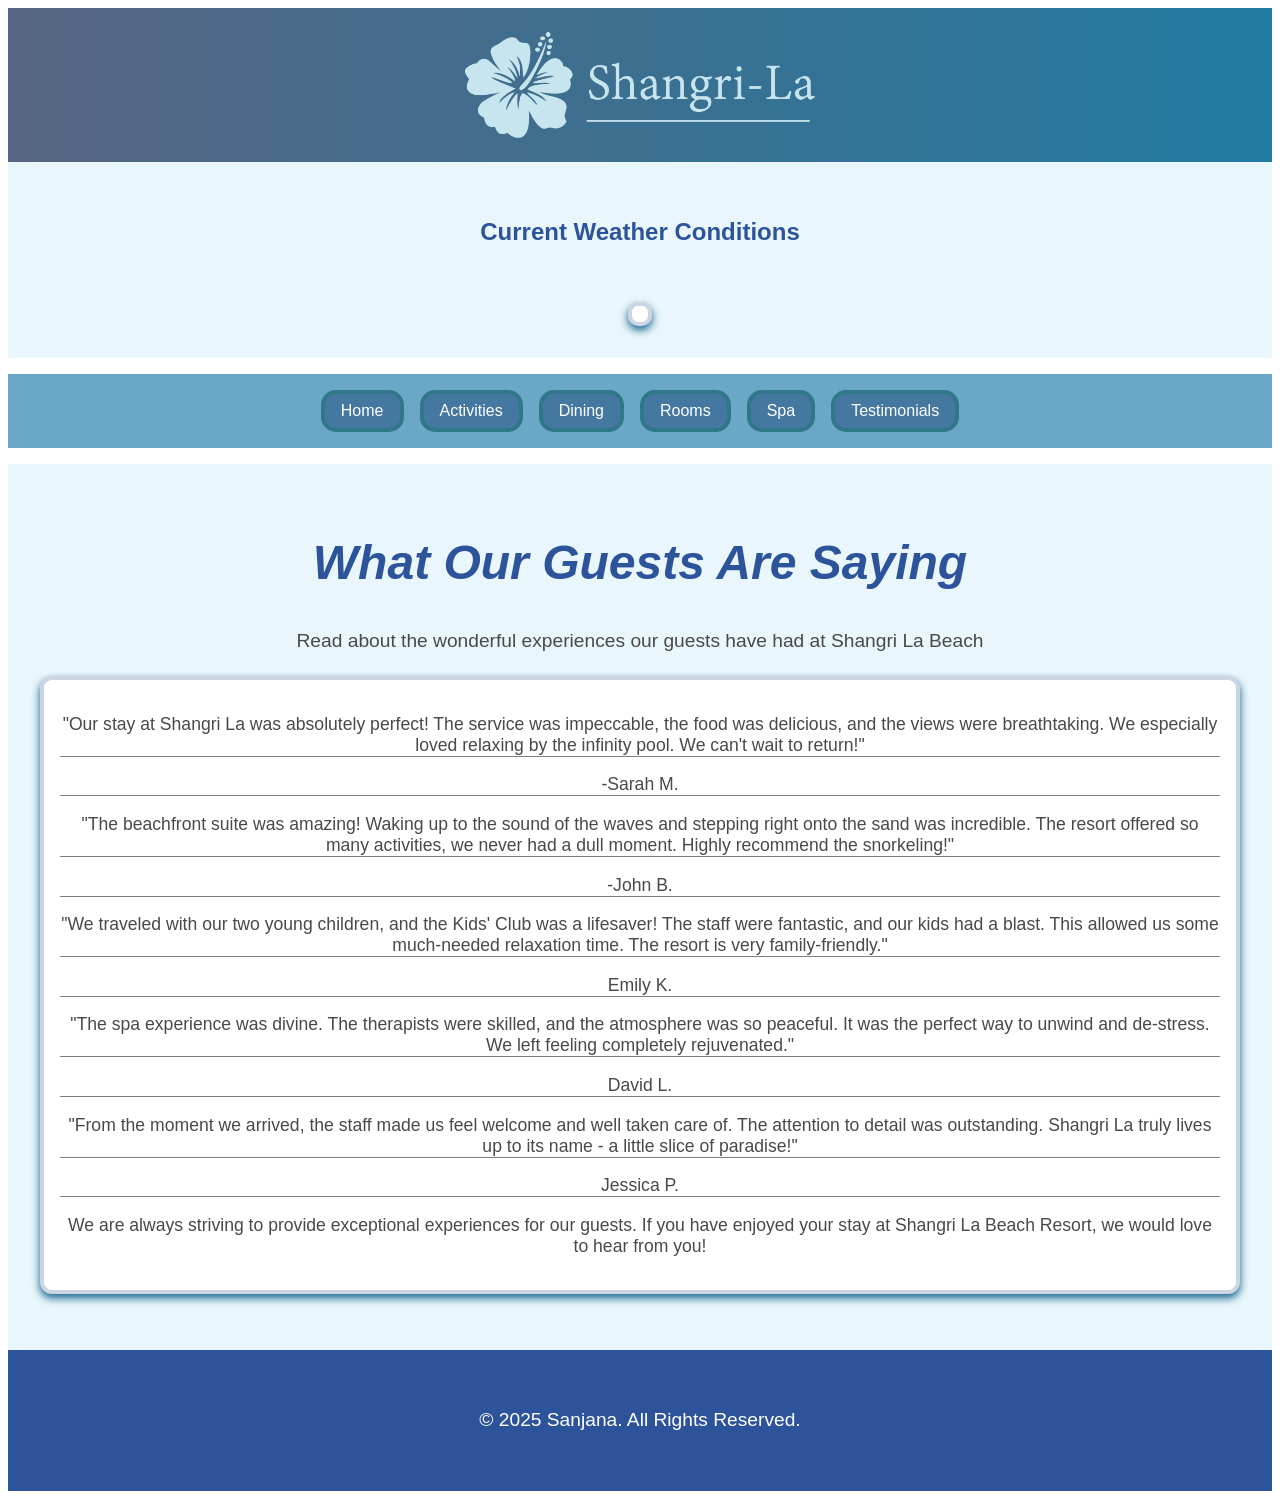
<file: testimonials.html>
<!DOCTYPE html>
<html lang="en">
<head>
    <meta charset="UTF-8">
    <meta name="viewport" content="width=device-width, initial-scale=1.0">
    <title>Testimonials | Shangari - La</title>
    <link rel="stylesheet" href="CSS files/testimonials.css">
    <link rel="stylesheet" href="styles.css">
    <link rel="icon" href="imagess/favicon.png">
</head>
<body>
    <header>
        <div id="logo" >
            <img src="imagess/logo recolor.webp" alt="resort logo" id="headerlogo">
        </div>
        <div id="weather">
            <h3>Current Weather Conditions</h3>
            <ul id="readings">
                <li id="temperature"></li>
                <li id="humidity"></li>
                <li id="wind"></li>
                <li id="description"></li>
            </ul>
        </div>
        
        <nav id="pages">
            <ul>
                <li><a href="index.html">Home</a></li>
                <li><a href="activities.html">Activities</a></li>
                <li><a href="dining.html">Dining</a></li>
                <li><a href="rooms.html">Rooms</a></li>
                <li><a href="spa.html">Spa</a></li>
                <li><a href="testimonials.html">Testimonials</a></li>
            </ul>
        </nav>
    </header>
    <main>
        <section id="what-our-guests-say">
            <h1>What Our Guests Are Saying</h1>
            <p>Read about the wonderful experiences our guests have had at Shangri La Beach </p>
        </section>

        <section id="testimo">
            <p>"Our stay at Shangri La was absolutely perfect! The service was impeccable, the food was delicious, and the views were breathtaking. We especially loved relaxing by the infinity pool. We can't wait to return!"</p>
            <p>-Sarah M.</p>
            <p>"The beachfront suite was amazing! Waking up to the sound of the waves and stepping right onto the sand was incredible. The resort offered so many activities, we never had a dull moment. Highly recommend the snorkeling!"</p>
            <p>-John B.</p>
            <p>"We traveled with our two young children, and the Kids' Club was a lifesaver! The staff were fantastic, and our kids had a blast. This allowed us some much-needed relaxation time. The resort is very family-friendly."</p>
            <p>Emily K.</p>
            <p>"The spa experience was divine. The therapists were skilled, and the atmosphere was so peaceful. It was the perfect way to unwind and de-stress. We left feeling completely rejuvenated."</p>
            <p>David L.</p>
            <p>"From the moment we arrived, the staff made us feel welcome and well taken care of. The attention to detail was outstanding. Shangri La truly lives up to its name - a little slice of paradise!"</p>
            <p>Jessica P.</p>
            <p>We are always striving to provide exceptional experiences for our guests. If you have enjoyed your stay at Shangri La Beach Resort, we would love to hear from you!</p>

        </section>
    </main>
    <footer>
        <p>&copy; 2025 Sanjana. All Rights Reserved.</p>
    </footer>
    <script src="script.js"></script>
</body>
</html>
</file>
<file: styles.css>
{
    box-sizing: border-box;
    padding: 0;
    margin: 0;
}
body {
    font-family:'Segoe UI', Tahoma, Geneva, Verdana, sans-serif;
    color: #494949;
   
}

h1, h2, h3, h4 {
    color:#2d549b ;
    text-align: center;}

#logo{
    
    
    display: flex;
    flex-direction: column;
    justify-content: center;
    align-items: center;
    padding: 1.5rem;
    background-image:linear-gradient(to right, #11264eb5,#217aa0);

    
}
#logo img {
    width:100%;
    max-width: 350px;
    height:auto;
}

#weather{
    background-color:#e9f7fc;
    color: #2d549b;
    display: flex;
    flex-direction: column;
    align-items: center;
    justify-content: center;
    padding: 1rem;
    
   max-width: 100%;
    
}

h1{
    font-size: 3rem ;
    font-style: italic;
}

h2{
    font-size: 2rem;
}

h3{
    font-size: 2rem;
}
h4{
    font-size: 1.7rem;
}
p{
    font-size: 1.2rem;
}



#readings{
    border: 4px solid #cbd6e2;
    background-color:#ffffff;
    border-radius: 10px;
    box-shadow: 0px 4px  8px  #10618a ;
    padding: 0.5rem;
    list-style: none;
}
#weather h3{
    padding: 1rem 0;
  
    font-size: 1.5rem;
   
}
 nav ul{
    
    display: flex;
    flex-wrap: wrap;
    justify-content: center;
    background-color: #6ba7c6;
    padding: 0.5rem;
    

 }
nav ul li {
    list-style-type: none;
    
    background-color: #4578a1;
    border: 4px solid #30778a;
    border-radius: 15px;
    padding: 0.5rem;
   
    margin: 8px;
    

}

nav ul li:hover {
    background-color: #30778a;
}

nav ul li a  {
    text-decoration: none;
    color: white;
    padding: 0.5rem;
}
    



footer{
    background-color: #2d549b;
    color: #ffffff;
    padding: 2.5rem;
    text-align: center;
    font-size: 1rem;
}
</file>
<file: CSS files/index.css>
{
    box-sizing: border-box;
    padding: 0;
    margin: 0;
}
 
#dream-getaway {
    text-align: center;
    padding: 1rem;
    background-color: #e9f7fc;
    color: #2d549b;
    font-size: 2rem;
    font-style: italic;
}

#paradise {
    text-align: center;

}

#paradise h2{
    color: #2d549b;
    font-size: 1.5rem;
}

#moments-headings {
    margin: 2rem 2rem 2rem 2rem;
}
#moments-headings h2{
    text-align: center;
    color: #2d549b;
}
#moments-headings img{
    width: 100%

    
    


}
 
figure{background-color: #e9f7fc;
      border: 4px solid #cbd6e2;
      border-radius: 12px;
      box-shadow: 0px 4px  8px  #10618a ;
      padding: 0.5rem;
      
}

figure p{
    text-align: center;
}
   #moments-headings h3 {
    color: #2d549b;
   }

   #our-luxurious-accomodations{
    background-color: #e9f7fc;
    border: 4px solid #cbd6e2;
      border-radius: 12px;
      box-shadow: 0px 4px  8px  #10618a ;
      padding: 0.7rem;
    text-align: center;
    margin: 2rem 2rem 2rem 2rem;
    overflow-wrap: break-word;
  
   }

   #our-luxurious-accomodations h2 {
    color: #2d549b;
   }

   #our-luxurious-accomodations h3 {
    color: #2d549b;
   }

   #our-luxurious-accomodations a button{
      background-color: #4578a1;
      border: 4px solid #30778a;
      border-radius: 15px;
      padding: 0.5rem;
      margin: 8px;
      color: white;
      
   }

   #our-luxurious-accomodations a button:hover {
    background-color: #30778a;
   }
  
  
   #testimonials{
    background-color: #e9f7fc;
    border: 4px solid #cbd6e2;
      border-radius: 12px;
      box-shadow: 0px 4px  8px  #10618a ;
      padding-bottom: 1.5rem;
    text-align: center;
    margin: 2rem 2rem 2rem 2rem;
  }
   #testimonials h2 {
    color: #2d549b;
   }
   #testimonials a {
    text-decoration: none;
    background-color: #4578a1;
    border: 4px solid #30778a;
    border-radius: 15px;
    padding: 0.5rem;
    margin: 8px;
    color: white;

 }

 #testimonials a:hover {
  background-color: #30778a;
 }
</file>
<file: CSS files/activities.css>
main {
    background-color: #e9f7fc;
    padding: 2rem;
}



section ul li img{
    

    width: 100%;
    margin: 1rem 0;
    box-shadow: 0px 4px  8px  #10618a ;
    border-radius: 10px;
     
}

section ul {
    list-style: none;
}

p {
    text-align: center;
    
}

#watersport {
    display: flex;
    flex-direction: column;
    text-align: center;
    align-items: center;
    padding: 0.5rem;
    
}
section ul li{
    display: flex;
    flex-direction: column;
    text-align: center;
    align-items: center;
    background-color: #ffffff;
      border: 4px solid #cbd6e2;
      border-radius: 12px;
      box-shadow: 0px 4px  8px  #10618a ;
      padding: 0.5rem;
      
      margin: 1.5rem auto;
      
}
 /*#activities{
    margin: 3rem;
 }*/
</file>
<file: CSS files/dining.css>
main {
    background-color: #e9f7fc;
    padding: 2rem;
    
}
p{
    text-align: center;
}

#dinings {
    display: flex;
    flex-direction: column;
    align-items: center;
    margin: 3rem;
}
p{
    padding: 1rem;
}
#dinings section img {
    width: 100%;
    margin: 1rem 0;
    box-shadow: 0px 4px  8px  #10618a ;
    border-radius: 10px;
}

#dinings section {
    text-align: center;
    
    background-color: #ffffff;
      border: 4px solid #cbd6e2;
      border-radius: 12px;
      box-shadow: 0px 4px  8px  #10618a ;
      padding: 1rem;
      max-width: 100%;
      margin: 1.5rem auto;
      
}

#dinings section ul li{
    list-style: none;
    border-bottom: 1px solid #807d7d;
    font-size: 0.9rem;
    overflow-wrap: break-word;

}

#dinings section ul {
    padding: 1rem;
   
}

#dinings section p{
    font-size: 0.9rem;
}


#dinings section h2{
    overflow-wrap: break-word;
}
</file>
<file: CSS files/rooms.css>
main {
    background-color: #e9f7fc;
    padding: 2rem;
}
p{
    text-align: center;
}

#rooms section h3 {
    overflow-wrap: break-word;
}
#rooms {
    display: flex;
    flex-direction: column;
    align-items: center;
    margin: 3rem;
}
p{
    margin: 3rem;
}
#rooms section img {
    width: 100%;
    margin: 1rem 0;
    box-shadow: 0px 4px  8px  #10618a ;
    border-radius: 10px;
}

#rooms section {
    text-align: center;
    
    background-color: #ffffff;
      border: 4px solid #cbd6e2;
      border-radius: 12px;
      box-shadow: 0px 4px  8px  #10618a ;
      padding: 1rem;
      max-width: 100%;
      margin: 1.5rem auto;
}

#rooms section ul li{
    list-style: none;
    border-bottom: 1px solid #807d7d;
    font-size: 1.1rem;
    

}

#rooms section ul {
    padding: 1rem;
    margin: 1rem
}
</file>
<file: CSS files/spa.css>
main {
    background-color: #e9f7fc;
    padding: 2rem;
    
}

p{
    text-align: center;
    padding: 1rem;
    
}


#price {
    color:#2d549b ;
    font-size: 2rem;
    font-weight: bold;
    text-align: center;}

#spa {
    display: flex;
    flex-direction: column;
    align-items: center;
    margin: 3rem ;
    
    
    

}

#spa section img {
   
    width: 100%;
    margin: 1rem 0;
    box-shadow: 0px 4px  8px  #10618a ;
    border-radius: 10px;
    
}

#spa section {
   
      text-align: center;
    
    background-color: #ffffff;
      border: 4px solid #cbd6e2;
      border-radius: 12px;
      box-shadow: 0px 4px  8px  #10618a ;
      padding: 1rem;
      width: 100%;
      max-width: 900px;
      margin: 1.5rem auto;

     

}

#spa section ul{
    
    padding: 1rem;
    margin: 1rem;
   
}
#spa section ul li{
    list-style: none;
    border-bottom: 1px solid #807d7d;
    font-size: 1.1rem;
    

}

#notes li{
    list-style: none;
    border-bottom: 1px solid #807d7d;
    font-size: 1.1rem;
}


#spa section h3 {
    overflow-wrap: break-word;
}
</file>
<file: CSS files/testimonials.css>
main {
    background-color: #e9f7fc;
    padding: 2rem;
    
}

#what-our-guests-say {
    text-align: center;
}

#testimo {
    text-align: center;
    
    background-color: #ffffff;
      border: 4px solid #cbd6e2;
      border-radius: 12px;
      box-shadow: 0px 4px  8px  #10618a ;
      padding: 1rem;
      max-width: 100%;
      margin: 1.5rem auto;
}

#testimo p{
    border-bottom: 1px solid #807d7d;
    font-size: 1.1rem;
    

}

#testimo p:last-child {
    border-bottom: none;
}
</file>
